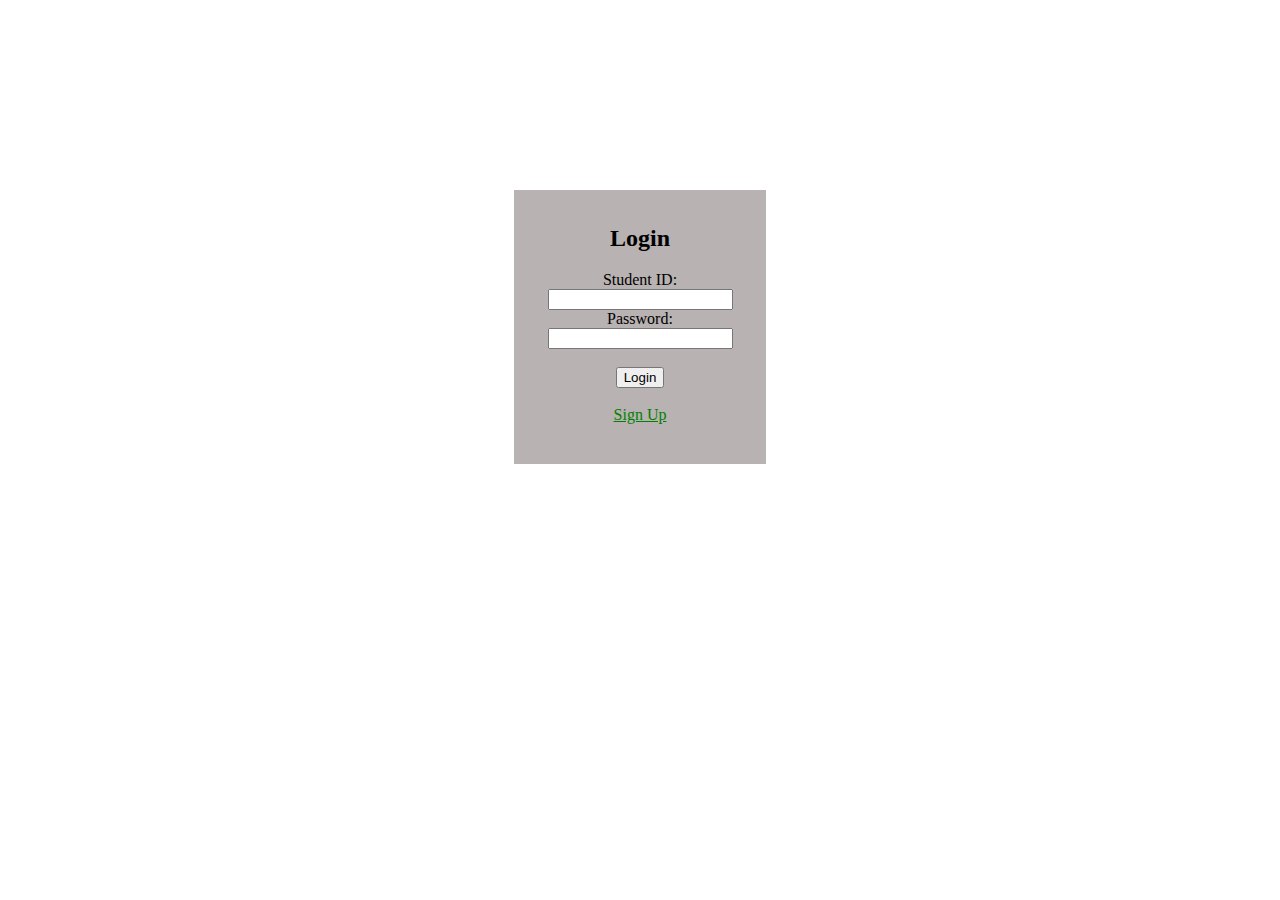
<file: index.html>
<!DOCTYPE html>
<html lang="en">
<head>
<meta charset="UTF-8">
<meta name="viewport" content="width=device-width, initial-scale=1.0">
<title>Login</title>
<link rel="stylesheet" href="Login.css">
</head>
<body>

<form id="loginForm">
    <h2>Login</h2>
    <label for="username">Student ID:</label><br>
    <input type="text" id="username" name="username"><br>
    <label for="password">Password:</label><br>
    <input type="password" id="password" name="password"><br><br>
    <button type="button" onclick="validateLogin()">Login</button>
    <br>
    <br>
    <a href="SignUp.html">Sign Up</a>
</form>

<script>
function validateLogin() {
  var username = document.getElementById("username").value;
  var password = document.getElementById("password").value;
  if (username === "admin" && password === "password") {
    window.location.href = "Homepage.html";
  } else {
    alert("Invalid Student ID or Password. Please try again.");
  }
}
</script>

</body>
</html>
</file>
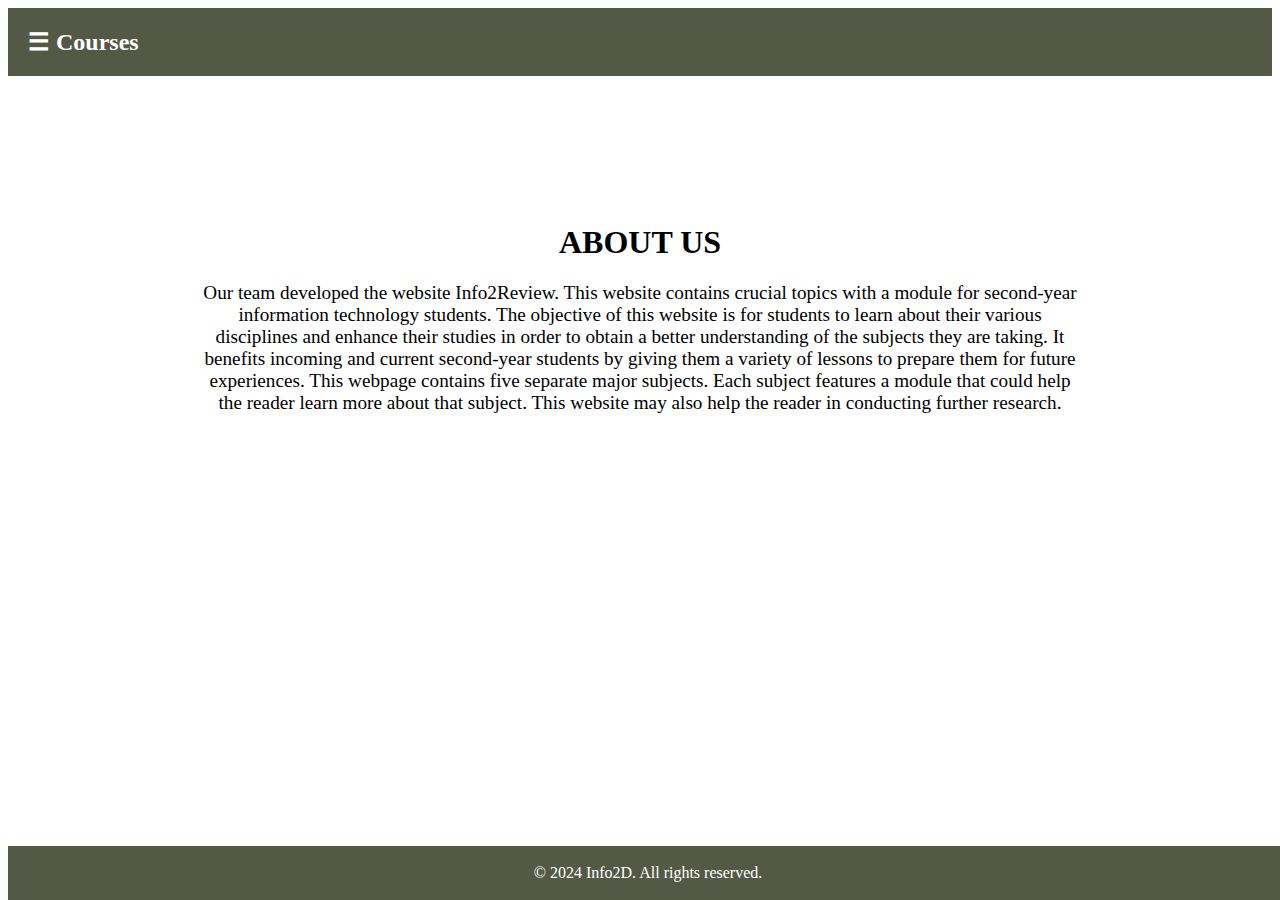
<file: About.html>
<!DOCTYPE html>
<html lang="en">
<head>
    <meta charset="UTF-8">
    <meta http-equiv="X-UA-Compatible" content="IE=edge">
    <meta name="viewport" content="width=device-width, initial-scale=1.0">
    <title>Courses</title>
    <!-- Icon -->
    <link rel="website icon" type="jpg" href="icon.jpg">
    <link rel="stylesheet" href="Home.css">
</head>
<body>
  <!--Header-->
  <div id="header">
      <div id="mySidenav" class="sidenav">
        <a href="javascript:void(0)" class="closebtn" onclick="closeNav()">&times;</a>
        <a href="Homepage.html">Home</a>
        <a href="home.html">Reviewer</a>
        <a href="About.html">About Us</a>
        <a href="Contact.html">Contact</a>
      </div>
      <span onclick="openNav()">&#9776; Courses</span>
      <script src="Navigation.js"></script>
  </div>
  <h1 style="text-align: center; padding-top: 10%">ABOUT US</h1>
  <p style="text-align: center; font-size: larger; margin-left: 15%; margin-right: 15%;">Our team developed the website Info2Review. This website contains crucial topics with a module for second-year information technology students. The objective of this website is for students to learn about their various disciplines and enhance their studies in order to obtain a better understanding of the subjects they are taking. It benefits incoming and current second-year students by giving them a variety of lessons to prepare them for future experiences. This webpage contains five separate major subjects. Each subject features a module that could help the reader learn more about that subject. This website may also help the reader in conducting further research.</p>
  <script src="Navigation.js"></script>
</body>
    <!--Footer-->
    <footer>
      <p>&copy; 2024 Info2D. All rights reserved.</p>
    </footer>
</body>
</html>
</file>
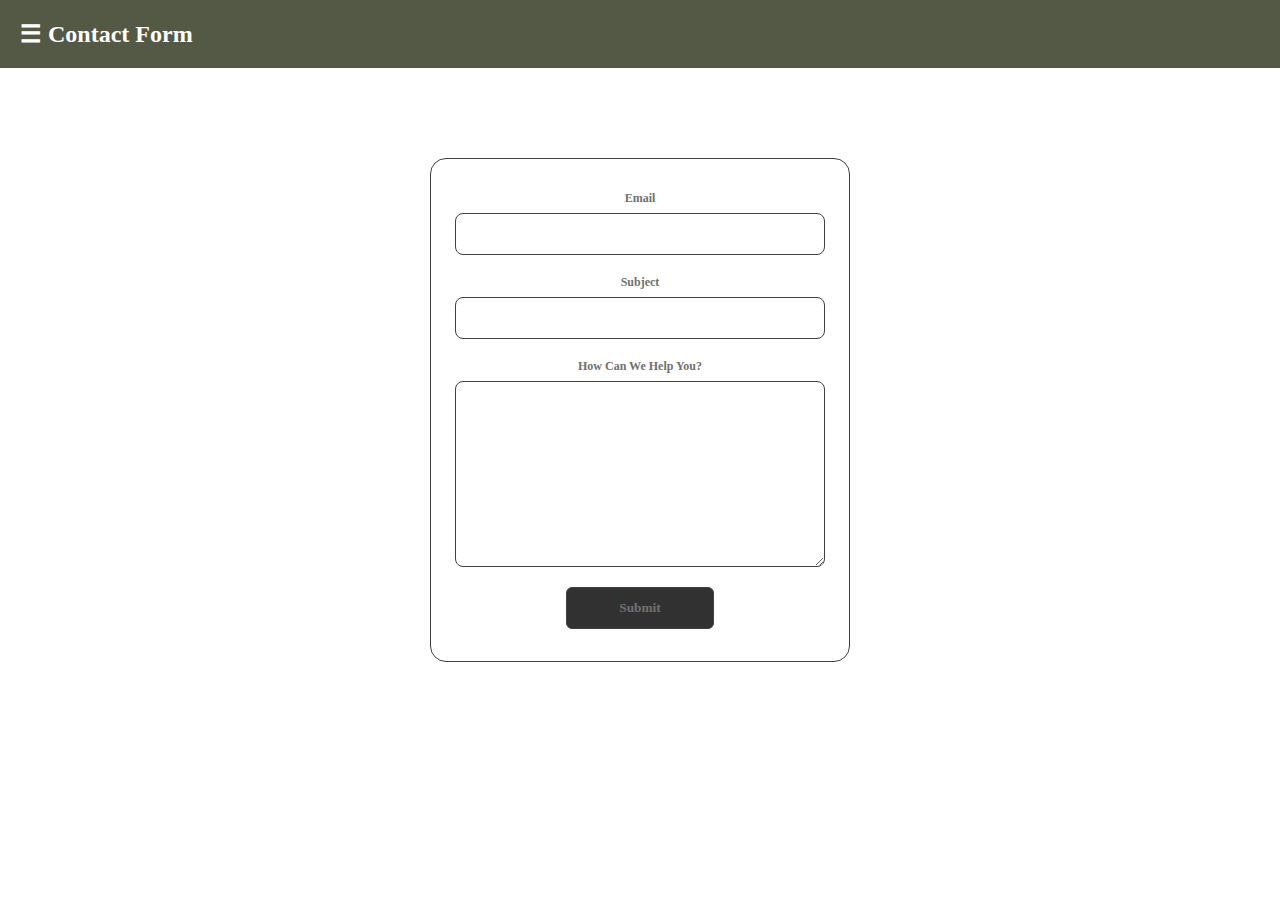
<file: Contact.html>
<!DOCTYPE html>
<html lang="en">
<head>
    <meta charset="UTF-8">
    <meta http-equiv="X-UA-Compatible" content="IE=edge">
    <meta name="viewport" content="width=device-width, initial-scale=1.0">
    <title>Contact Form</title>
    <link rel="website icon" type="jpg" href="icon.jpg">
    <link rel="stylesheet" href="Contact.css">
</head>
<body>
    <div id="header">
        <div id="mySidenav" class="sidenav">
          <a href="javascript:void(0)" class="closebtn" onclick="closeNav()">&times;</a>
          <a href="Homepage.html">Home</a>
          <a href="home.html">Reviewer</a>
          <a href="About.html">About Us</a>
          <a href="Contact.html">Contact</a>
        </div>
        <span onclick="openNav()">&#9776; Contact Form</span>
        <script src="Navigation.js"></script>
    </div>
<center>
    <div id="content" class="form-container">
        <form class="form">
            <div class="form-group">
                <label for="email">Email</label>
                <input type="email" id="email" name="email" required="">
            </div>
            <div class="form-group">
                <label for="subject">Subject</label>
                <input type="text" id="subject" name="subject" required="">
            </div>
            <div class="form-group">
                <label for="message">How Can We Help You?</label>
                <textarea name="message" id="message" rows="10" cols="50" required=""></textarea>
            </div>
            <div class="button">
                <button class="form-submit-btn" type="submit">Submit</button>
            </div>
        </form>
    </div>
</center>
    <script src="Contact.js"></script>

</body>

</html>
</file>
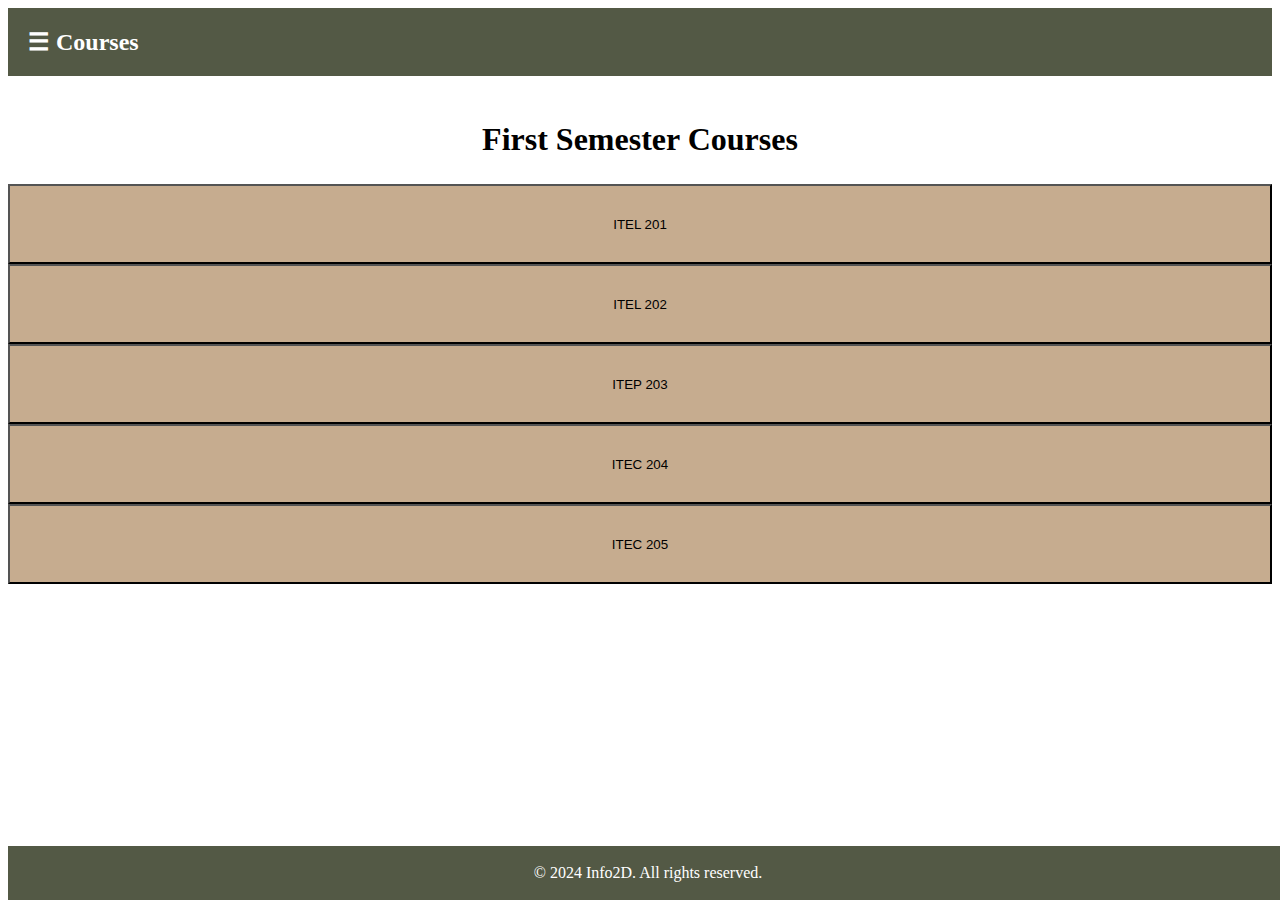
<file: home.html>
<!DOCTYPE html>
<html lang="en">
<head>
    <meta charset="UTF-8">
    <meta http-equiv="X-UA-Compatible" content="IE=edge">
    <meta name="viewport" content="width=device-width, initial-scale=1.0">
    <title>Courses</title>
    <!-- Icon -->
    <link rel="website icon" type="jpg" href="icon.jpg">
    <link rel="stylesheet" href="Home.css">
</head>
<body>
  <!--Header-->
  <div id="header">
      <div id="mySidenav" class="sidenav">
        <a href="javascript:void(0)" class="closebtn" onclick="closeNav()">&times;</a>
        <a href="Homepage.html">Home</a>
        <a href="home.html">Reviewer</a>
        <a href="About.html">About Us</a>
        <a href="Contact.html">Contact</a>
      </div>
      <span onclick="openNav()">&#9776; Courses</span>
      <script src="Navigation.js"></script>
  </div>
  <!--Contents-->
  <div id="Courses">
      <br>
      <h2 style="font-size: 2em;">First Semester Courses</h2>
      <div>
          <button type="button" class="collapsible">ITEL 201</button>
          <div class="content">
              <button class="Lessons" onclick="ITEL201P1()">Part 1</button>
              <button class="Lessons" onclick="ITEL201P2()">Part 2</button>
              <button class="Lessons" onclick="ITEL201P3()">Part 3</button>
              <button class="Lessons" onclick="ITEL201P4()">Part 4</button>
              <button class="Lessons" onclick="ITEL201P5()">Part 5</button>
              <button class="Lessons" onclick="ITEL201P6()">Part 6</button>
              <button class="Lessons" onclick="ITEL201P7()">Part 7</button>
              <button class="Lessons" onclick="ITEL201P8()">Part 8</button>
          </div>
      </div>
      <div>
          <button type="button" class="collapsible">ITEL 202</button>
          <div class="content">
            <button class="Lessons" onclick="ITEL202P1()">Part 1</button>
            <button class="Lessons" onclick="ITEL202P2()">Part 2</button>
            <button class="Lessons" onclick="ITEL202P3()">Part 3</button>
            <button class="Lessons" onclick="ITEL202P4()">Part 4</button>
            <button class="Lessons" onclick="ITEL202P5()">Part 5</button>
            <button class="Lessons" onclick="ITEL202P6()">Part 6</button>
          </div>
      </div>
      <div>
          <button type="button" class="collapsible">ITEP 203</button>
          <div class="content">
            <button class="Lessons" onclick="ITEP203P1()">Part 1</button>
            <button class="Lessons" onclick="ITEP203P2()">Part 2</button>
            <button class="Lessons" onclick="ITEP203P3()">Part 3</button>
            <button class="Lessons" onclick="ITEP203P4()">Part 4</button>
            <button class="Lessons" onclick="ITEP203P5()">Part 5</button>
            <button class="Lessons" onclick="ITEP203P6()">Part 6</button>
          </div>
      </div>
      <div>
          <button type="button" class="collapsible">ITEC 204</button>
          <div class="content">
            <button class="Lessons" onclick="ITEC204P1()">Part 1</button>
            <button class="Lessons" onclick="ITEC204P2()">Part 2</button>
            <button class="Lessons" onclick="ITEC204P3()">Part 3</button>
            <button class="Lessons" onclick="ITEC204P4()">Part 4</button>
          </div>
      </div>
      <div>
          <button type="button" class="collapsible">ITEC 205</button>
          <div class="content">
            <button class="Lessons" onclick="ITEC205P1()">Part 1</button>
            <button class="Lessons" onclick="ITEC205P2()">Part 2</button>
            <button class="Lessons" onclick="ITEC205P3()">Part 3</button>
            <button class="Lessons" onclick="ITEC205P4()">Part 4</button>
          </div>
      </div>
      <br>
      <br>
  </div>
  <script src="Navigation.js"></script>
</body>
    <!--Footer-->
    <footer>
      <p>&copy; 2024 Info2D. All rights reserved.</p>
    </footer>
</body>
</html>
</file>
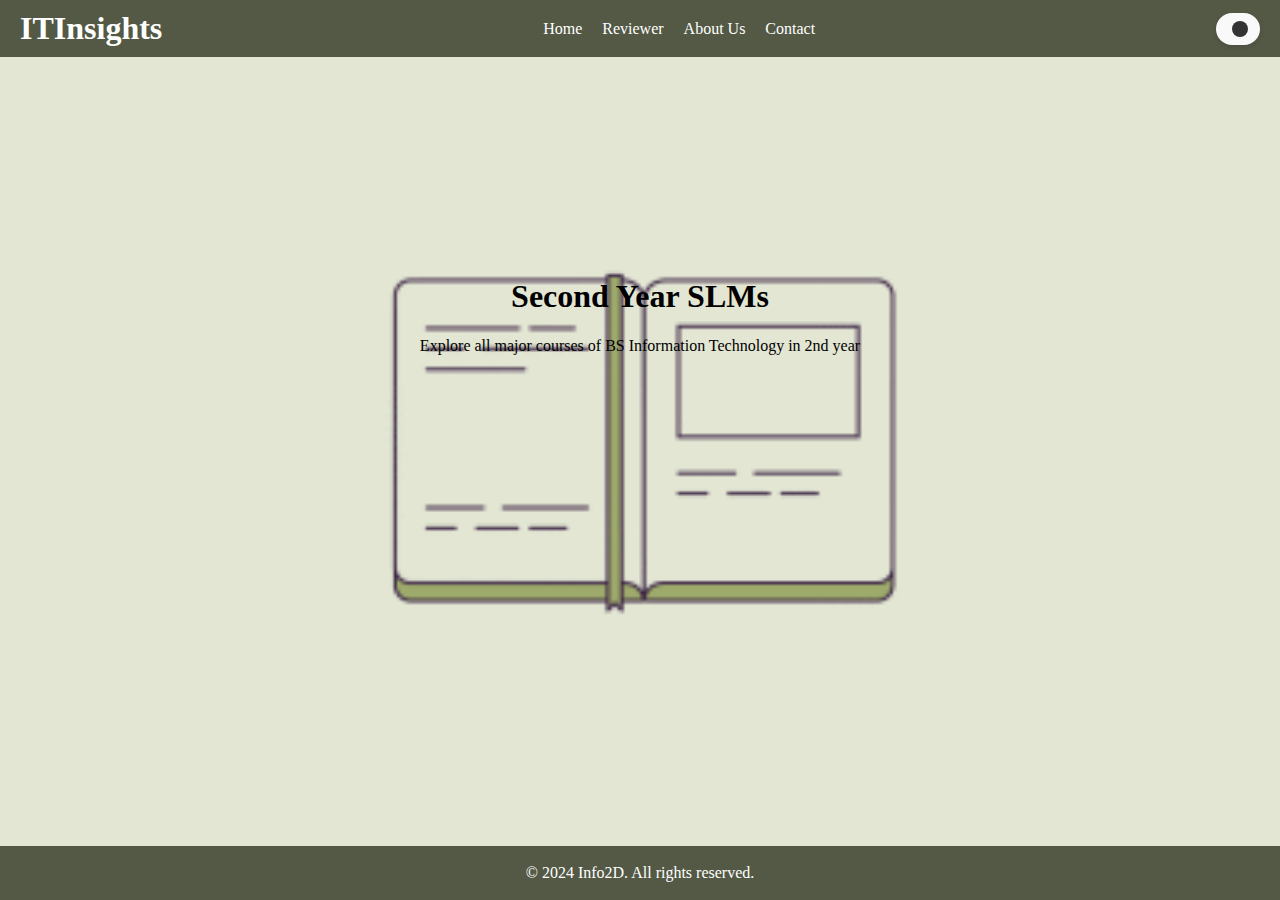
<file: Homepage.html>
<!DOCTYPE html>
<html lang="en">
<head>
    <meta charset="UTF-8">
    <meta name="viewport" content="width=device-width, initial-scale=1.0">
    <title>Homepage</title>
    <link rel="stylesheet" href="Styles.css">
    <link rel="stylesheet" href="https://cdnjs.cloudflare.com/ajax/libs/font-awesome/5.15.4/css/all.min.css" integrity="sha512-fFbuI8p6dCM/gjzEBcgqm+S9ukJDCcUgdm/szHzjsXgJ3aY6O3+tQ4g3u6dz++26ScF9Zm+wvKGOZO0Hbn5rJQ==" crossorigin="anonymous" referrerpolicy="no-referrer" />
</head>
<body>
    <!-- Navigation Bar -->
    <nav>
        <div class="logo">
            <a href="Homepage.html">ITInsights</a>
        </div>
        <ul class="nav-links">
            <li><a href="#">Home</a></li>
            <li><a href="home.html">Reviewer</a></li>
            <li><a href="About.html">About Us</a></li>
            <li class="dropdown">
                <a href="#" class="dropbtn">Contact</a>
                <div class="dropdown-content">
                    <a href="Contact.html">Contact Form</a>
                    <a href="#">Facebook</a>
                    <a href="#">Instagram</a>
                    <a href="#">Twitter</a>
                </div>
            </li>
        </ul>
        <div class="search-box">
            <input type="text" placeholder="Search...">
            <button>
                <i class="fas fa-search"></i>
            </button>    
        </div>
    </nav>
    

    <!-- Main Content -->
    <div class="main-content">
        <h1>Second Year SLMs</h1>
        <p>Explore all major courses of BS Information Technology in 2nd year</p>
    </div>

    <!-- Footer -->
    <footer>
        <p>&copy; 2024 Info2D. All rights reserved.</p>
    </footer>
</body>
</html>
</file>
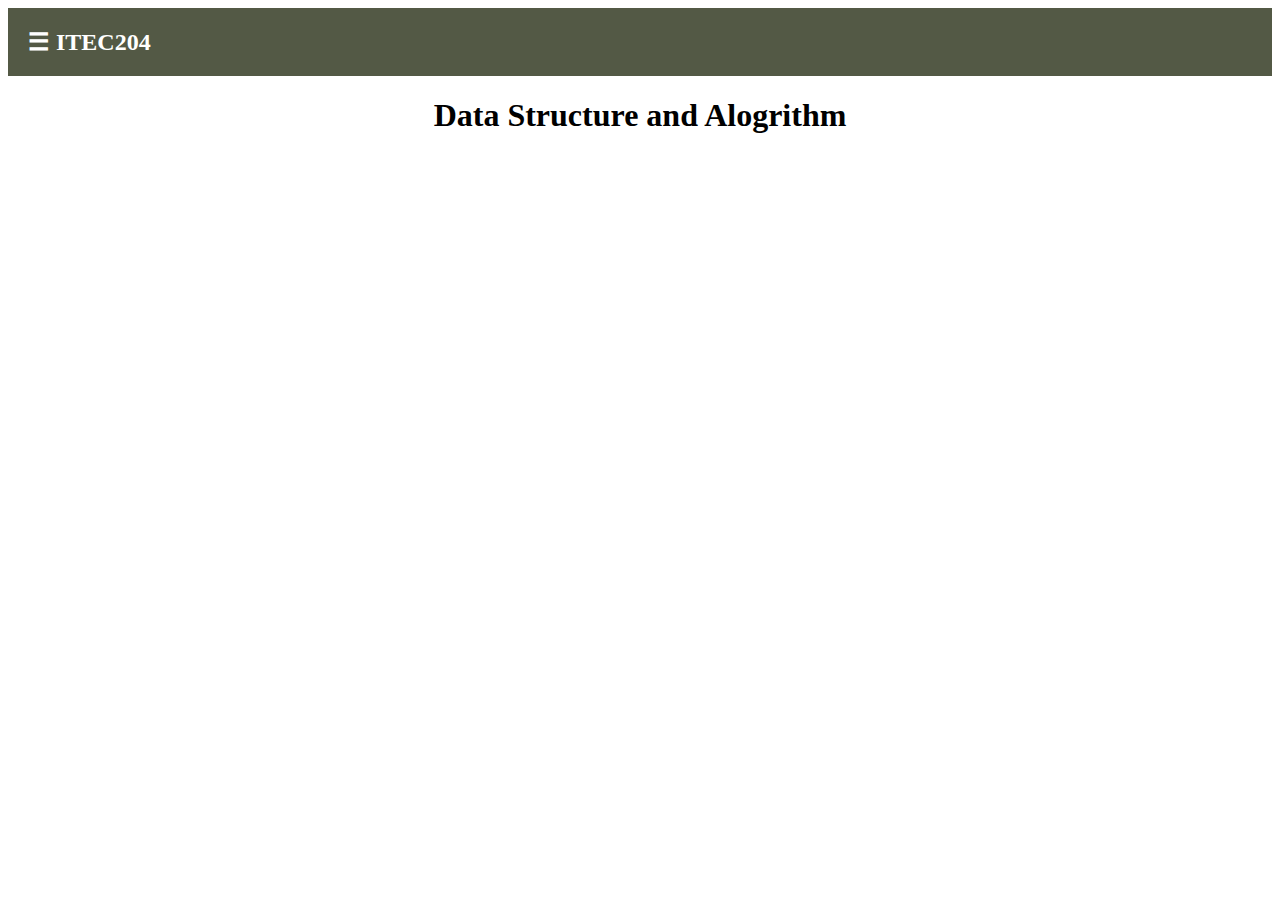
<file: ITEC204.html>
<!DOCTYPE html>
<html lang="en">
<head>
    <meta charset="UTF-8">
    <meta http-equiv="X-UA-Compatible" content="IE=edge">
    <meta name="viewport" content="width=device-width, initial-scale=1.0">
    <title>ITEC204</title>
    <link rel="website icon" type="jpg" href="icon.jpg">
    <link rel="stylesheet" href="ITEC204.css">
</head>
<body>
  <!--Header-->
  <div id="header">
    <div id="mySidenav" class="sidenav">
      <a href="javascript:void(0)" class="closebtn" onclick="closeNav()">&times;</a>
      <a href="Homepage.html">Home</a>
        <a href="home.html">Reviewer</a>
        <a href="About.html">About Us</a>
        <a href="Contact.html">Contact</a>
    </div>
    <span onclick="openNav()">&#9776; ITEC204</span>
    <script src="Navigation.js"></script>
</div>
  <!--Contents-->
  <div id = "content">
      <h1 style="text-align: center;">Data Structure and Alogrithm</h1>
    <div id = "P1ITEC204">
        <h1 style="text-align: center;"> <b>Part 1</b></h1>
        <p>
            <b>Variable</b><br>
            A symbol or name that stands for a value.<br>
            A variable is a value that can change.<br>
            Variables provide temporary storage for information that will be needed during the lifespan of the computer program (or application).<br>
            Example: <i>z = x + y</i><br>
            This is an example of programming expression.<br>
            x, y, and z are variables.<br>
            Variables can represent numeric values, characters, or character strings.<br>
            In a program, every variable has:<br>
            <b>Name (Identifier)</b><br>
            <b>Data Type</b><br>
            <b>Size</b><br>
            <b>Value</b><br><br>

            <b>Data types</b><br>
            A data type specifies the size and type of variable values. It is important to use the correct data type for the corresponding variable; to avoid errors, to save time and memory, but it will also make your code more maintainable and readable.<br>
            <b>Data Types</b><br>
            - <b>System-defined data types (also called Primitive data types)</b><br>
            - <b>User-defined data types</b><br><br>

            <b>System-defined data types</b><br>
            Data types that are defined by the system.<br>
            The primitive data types provided by many programming languages are: <i>int</i>, <i>float</i>, <i>char</i>, <i>double</i>, <i>bool</i>, etc.<br>
            The number of bits allocated for each primitive data type depends on the programming languages, the compiler and the operating system.<br><br>

            <b>User-defined data types</b><br>
            If the system-defined data types are not enough, then most programming languages allow the users to define their own data types (e.g., structures in C/C++ and classes in Java).<br><br>

            <b>Data Structures</b><br>
            A particular way of storing and organizing data in a computer so that it can be used efficiently.<br>
            A special format for organizing and storing data<br><br>

            <b>Classification of Data Structures</b><br>
            - <b>Linear data structures:</b><br>
            A linear data structure is a structure in which the elements are stored sequentially, and the elements are connected to the previous and the next element. As the elements are stored sequentially, they can be traversed or accessed in a single run. The implementation of linear data structures is easier as the elements are sequentially organized in memory. The data elements in an array are traversed one after another and can access only one element at a time.<br>
            Examples: Array, Queue, Stack, Linked List<br>
            
            - <b>Non-linear data structures:</b><br>
            A non-linear data structure is also another type of data structure in which the data elements are not arranged in a contiguous manner. As the arrangement is non-sequential, the data elements cannot be traversed or accessed in a single run. In the case of a linear data structure, an element is connected to two elements (previous and the next element), whereas, in the non-linear data structure, an element can be connected to more than two elements.<br>
            Examples: Trees and Graphs<br><br>

            <b>Differences between the Linear data structure and non-linear data structure.</b><br>
            <table>
            <tr>
                <td><b>Linear Data structure</b></td>
                <td><b>Non-Linear Data structure</b></td>
            </tr>
            <tr>
                <td>Basic</td>
                <td>Linear Data structure- In this structure, the elements are arranged sequentially or linearly and attached to one another.<br>
                    Non-Linear Data structure- In this structure, the elements are arranged hierarchically or non-linear manner.</td>
            </tr>
            <tr>
                <td>Types</td>
                <td>Linear Data structure- Arrays, linked list, stack, queue are the types of a linear data structure.<br>
                    Non-Linear Data structure- Trees and graphs are the types of a non-linear data structure.</td>
            </tr>
            <tr>
                <td>Implementation</td>
                <td>Linear Data structure- Due to the linear organization, they are easy to implement.<br>
                    Non-Linear Data structure- Due to the non-linear organization, they are difficult to implement.</td>
            </tr>
            <tr>
                <td>Traversal</td>
                <td>Linear Data structure- As linear data structure is a single level, so it requires a single run to traverse each data item.<br>
                    Non-Linear Data structure-The data items in a non-linear data structure cannot be accessed in a single run. It requires multiple runs to be traversed.</td>
            </tr>
            <tr>
                <td>Arrangement</td>
                <td>Linear Data structure- Each data item is attached to the previous and next items.<br>
                    Non-Linear Data structure- Each item is attached to many other items.</td>
            </tr>
            <tr>
                <td>Levels</td>
                <td>Linear Data structure- This data structure does not contain any hierarchy, and all the data elements are organized in a single level.<br>
                    Non-Linear Data structure- In this, the data elements are arranged in multiple levels.</td>
            </tr>
            <tr>
                <td>Memory utilization</td>
                <td>Linear Data structure- In this, the memory utilization is not efficient.<br>
                    Non-Linear Data structure- In this, memory is utilized in a very efficient manner.</td>
            </tr>
            <tr>
                <td>Time complexity</td>
                <td>Linear Data structure- The time complexity of linear data structure increases with the increase in the input size.<br>
                    Non-Linear Data structure- The time complexity of non-linear data structure often remains same with the increase in the input size.</td>
            </tr>
            <tr>
                <td>Applications</td>
                <td>Linear data structures are mainly used for developing the software.<br>
                    Non-linear data structures are used in image processing and Artificial Intelligence.</td>
            </tr>
            </table><br><br>

            <b>Abstract Data Types (ADT)</b><br>
            A set of data values and associated operations that are precisely specified independent of any particular implementation.<br>
            Commonly used ADTs include: Linked Lists, Stacks, Queues, Priority Queues, Binary Trees, Dictionaries etc.<br>
            For example, stack uses LIFO (Last-In-First-Out) mechanism while storing the data in data structures. The last element inserted into the stack is the first element that gets deleted. Common operations of it are: creating the stack, pushing an element onto the stack, popping an element from stack, finding the current top of the stack, finding number of elements in the stack, etc.<br>
            Some operations in Queue are the following:<br>
            - <i>isFull()</i>: This is used to check whether queue is full or not<br>
            - <i>isEmpty()</i>: This is used to check whether queue is empty or not<br>
            - <i>insert(x)</i>: This is used to add x into the queue at the rear end<br>
            - <i>delete()</i>: This is used to delete one element from the front end of the queue<br>
            - <i>size()</i>: This function is used to get number of elements present into the queue<br><br>

            <b>Algorithms</b><br>
            A finite set of instructions which, if followed, accomplish a particular task.<br>
            An algorithm is the step-by-step unambiguous instructions to solve a given problem.<br>
            Typically, an algorithm takes an input data and produces an output based upon it.<br><br>

            Let us consider the problem of preparing an omelette. To prepare an omelette, we follow the steps given below:<br>
            Get the frying pan.<br>
            Get the oil.<br>
            Do we have oil?<br>
            If yes, put it in the pan.<br>
            If no, do we want to buy oil?<br>
            If yes, then go out and buy.<br>
            If no, we can terminate.<br>
            Turn on the stove, etc...<br><br>

            <b>Expressing an Algorithm</b><br>
            - <i>Natural Language</i>: verbose and ambiguous and are rarely used for complex or technical algorithm (e.g., English or French)<br>
            - <i>Pseudocode</i>: English-like syntax that resembles a programming language<br>
            - <i>Flowchart</i>: graphical representation of an algorithm<br>
            - <i>Programming language</i>: expressing algorithm in a form that can be executed by a computer (e.g., FORTRAN, C, Pascal, Java, PHP, etc.)<br><br>

            <b>Algorithm Criteria</b><br>
            - Input: there are zero or more quantities which are externally supplied;<br>
            - Output: at least one quantity is produced;<br>
            - Definiteness: each instruction must be clear and unambiguous;<br>
            - Finiteness: if we trace out the instructions of an algorithm, then for all cases the algorithm will terminate after a finite number of steps;<br>
            - Effectiveness: every instruction must be sufficiently basic that it can in principle be carried out by a person using only pencil and paper. It is not enough that each operation be definite, but it must also be feasible.<br><br>

            <b>Fundamental questions about algorithms</b><br>
            Given an algorithm to solve a particular problem, we are naturally led to ask:<br>
            - What is it supposed to do? (Specification)<br>
            - Does it really do what it is supposed to do? (Verification)<br>
            - How efficiently does it do it? (Performance Analysis)<br><br>

            <b>Why the Analysis of Algorithms?</b><br>
            In computer science, multiple algorithms are available for solving the same problem (for example, a sorting problem has many algorithms, like insertion sort, selection sort, quick sort and many more). Algorithm analysis helps us to determine which algorithm is most efficient in terms of time and space consumed.<br><br>

            <b>Goal of the Analysis of Algorithms</b><br>
            The goal of the analysis of algorithms is to compare algorithms (or solutions) mainly in terms of running time but also in terms of other factors (e.g., memory, developer effort, etc.)<br><br>

            <b>What is Sorting Algorithm?</b><br>
            Sorting is a process of ordering or placing a list of elements from a collection in some kind of order. It can be done in ascending and descending order. It arranges the data in a sequence which makes searching easier.<br><br>

            Sorting Algorithm is used to reorganize a given array or list elements using a comparison operator.<br><br>

            <b>Main Application of Sorting Algorithm</b><br>
            - Finding the median of a set of keys<br>
            - Organizing items by price on a retail website<br>
            - Determining the order of sites on a search engine<br>
            - In library, keep the books organized<br>
            - Arranging numbers in ascending and descending order<br><br>

            <b>Sorting Process</b><br>
            As humans, we can do this by lining up the items.<br>
            Computers not like humans can visually compare things two items at once.<br>
            It uses two steps to execute over and over until data are sorted.<br>
            - Compare the two items<br>
            - Swap the two items or copy one item but still; the details are handled in different ways<br><br>

            <b>Main Types of Sorting Algorithm</b><br>
            - Bubble Sort<br>
            - Selection Sort<br>
            - Insertion Sort<br><br>

            <b>Bubble Sort Algorithm</b><br>
            The simplest in sorting process. This sorting algorithm is comparison-based algorithm in which each pair of adjacent elements is compared and the elements are swapped if they are not in order. This algorithm is not suitable for large data sets as its average and worst-case complexity are of Ο(n2) where n is the number of items.<br><br>

            <b>Selection Sort Algorithm</b><br>
            Selection sort is a simple sorting algorithm. This sorting algorithm is an in-place comparison-based algorithm in which the list is divided into two parts, the sorted part at the left end and the unsorted part at the right end. Initially, the sorted part is empty and the unsorted part is the entire list.<br>
            The smallest element is selected from the unsorted array and swapped with the leftmost element, and that element becomes a part of the sorted array. This process continues moving unsorted array boundary by one element to the right.
            This algorithm is not suitable for large data sets as its average and worst case complexities are of Ο(n2), where n is the number of items.<br><br>

            <b>How Selection Sort Works?</b><br>
            - Find the minimum value in the list<br>
            - Swap it with the value in the first position<br>
            - Repeat the steps for the remainder of the list starting the next position after the swapping to the first position.<br><br>

            <b>Insertion Sort Algorithm</b><br>
            This is an in-place comparison-based sorting algorithm. Here, a sub-list is maintained which is always sorted. For example, the lower part of an array is maintained to be sorted. An element which is to be inserted in this sorted sub-list, has to find its appropriate place and then it has to be inserted there. Hence the name, insertion sort.
            The array is searched sequentially and unsorted items are moved and inserted into the sorted sub-list (in the same array). This algorithm is not suitable for large data sets as its average and worst-case complexity are of Ο(n2), where n is the number of items.<br><br>

            <b>How Insertion Works?</b><br>
            - If it is the first element, it is already sorted. return 1;<br>
            - Pick the next element<br>
            - Compare with all elements in the sorted sub-list<br>
            - Shift all the elements in the sorted sub-list that is greater than the value to be sorted<br>
            - Insert the value<br>
            - Repeat until the list is sorted<br><br>

            <b>Sorting is the process of arranging or segregating a group according to its sequence or set.</b><br>
            <b>Bubble Sort</b> is used in sorting small list by comparing each item and start at the leftmost end of the list.<br>
            <b>Selection Sort</b> performs numerous comparisons but fewer data movements.<br>
            The <b>Insertion Sort</b> does not perform exchanges items larger than the target slide to the right until the algorithm reaches the insertion point.<br>
        </p>
    </div>
    <div id = "P2ITEC204">
        <h1 style="text-align: center;"> <b>Part 2</b></h1>
        <p>
            <b>Array</b><br>
            An array is an indexed sequence of components. Typically, the array occupies sequential storage locations. The length of the array is determined when the array is created, and cannot be changed. Each component of the array has a fixed, unique index.<br>
            Arrays work as collections of items. You can use them to gather items in a single group and perform various operations on them, e.g., sorting. Besides that, several methods within the framework work on arrays, to make it possible to accept a range of items instead of just one.<br>
            <br>
            <b>Array Index</b><br>
            Array indices are integers. The bracket notation a[i] is used (and not overloaded).<br>
            Bracket operator performs bounds checking. An array of length n has bounds 0 and n-1.<br>
            Any component of the array can be inspected or updated by using its index<br>
            <code>int[] a = new int[10];<br>
            int[] b = a;<br>
            int[] c = new int[3] {1,2,3};</code><br>
            Arrays are homogeneous. However, an array of an object type may contain objects of any subtype of that object. For example, an array of <b>Animal</b> may contain objects of type <b>Cat</b> and objects of type <b>Dog</b>. An array of <b>Object</b> may contain any type of object (but cannot contain primitives)<br>
            <br>
            <b>Declaring Array</b><br>
            Arrays are declared much like variables, with a set of [] brackets after the datatype, like this:<br>
            <code>string[] names;</code><br>
            You need to instantiate the array to use it, which is done like this:<br>
            <code>string[] names = new string[2];</code><br>
            The number (2) is the size of the array, that is, the number of items we can put in it. Putting items into the array is pretty simple as well:<br>
            <code>names[0] = "John Doe";</code><br>
            The for loop is good with arrays as well, for instance, if you need to count each item, like this:<br>
            <code>for(int i = 0; i < names.Length; i++)<br>
            Console.WriteLine("Item number " + i + ": " + names[i]);</code><br>
            It's actually very simple. We use the Length property of the array to decide how many times the loop should iterate, and then we use the counter (i) to output where we are in the process, as well as get the item from the array. Just like we used a number, a so-called index, to put items into the array, we can use it to get a specific item out again.<br>
            The Array class contains a bunch of smart methods for working with arrays. This example will use numbers instead of strings, just to try something else, but it could just as easily have been strings.<br>
            Take a look:<br>
            <code>int[] numbers = new int[5] { 4, 3, 8, 0, 5 };</code><br>
            With one line, we have created an array with a size of 5, and filled it with 5 integers. By filling the array like this, you get an extra advantage, since the compiler will check and make sure that you don't put too many items into the array. Try adding a number more - you will see the compiler complain about it.<br>
            Actually, it can be done even shorter, like this:<br>
            <code>int[] numbers = { 4, 3, 8, 0, 5 };</code><br>
            This is short, and you don't have to specify a size. The first approach may be easier to read later on though.<br>
            The only real new thing here is the Array.Sort command. It can take various parameters, for various kinds of sorting, but in this case, it simply takes our array. As you can see from the result, our array has been sorted. The Array class has other methods as well, for instance, the Reverse() method.<br>
            The arrays we have used so far have only had one dimension. However, C# arrays can be multidimensional, sometimes referred to as arrays in arrays. Multidimensional arrays come in two flavors with C#: Rectangular arrays and jagged arrays. The difference is that with rectangular arrays, all the dimensions have to be the same size, hence the name rectangular. A jagged array can have dimensions of various sizes.<br>
            <br>
            <b>Implementation of Array in C#</b><br>
            An array is a group of like-typed variables that are referred to by a common name. And each data item is called an element of the array. The data types of the elements may be any valid data type like char, int, float, etc., and the elements are stored in a contiguous location. In C# the allocation of memory for the arrays is done dynamically. And arrays are kind of objects, therefore it is easy to find their size using the predefined functions. The variables in the array are ordered and each has an index beginning from 0. Arrays in C# work differently than they do in C/C++.<br>
            <br>
            <b>Important Points to Remember About Arrays in C#</b><br>
            • In C#, all arrays are dynamically allocated.<br>
            • Since arrays are objects in C#, we can find their length using member length. This is different from C/C++ where we find length using size of operator.<br>
            • A C# array variable can also be declared like other variables with [] after the data type.<br>
            • The variables in the array are ordered and each has an index beginning from 0.<br>
            • C# array is an object of base type System.Array.<br>
            • Default values of numeric array and reference type elements are set to be respectively zero and null.<br>
            • A jagged array element are reference types and are initialized to null.<br>
            • Array elements can be of any type, including an array type.<br>
            • Array types are reference types which are derived from the abstract base type Array. These types implement IEnumerable and for it, they use foreach iteration on all arrays in C#.<br>
            <br>
            <b>Array Properties</b><br>
            IsFixedSize - It is used to get a value indicating whether the Array has a fixed size or not.<br>
            IsReadOnly - It is used to check that the Array is read-only or not.<br>
            IsSynchronized - It is used to check that access to the Array is synchronized or not.<br>
            Length - It is used to get the total number of elements in all the dimensions of the Array.<br>
            LongLength - It is used to get a 64-bit integer that represents the total number of elements in all the dimensions of the Array.<br>
            Rank - It is used to get the rank (number of dimensions) of the Array.<br>
            SyncRoot - It is used to get an object that can be used to synchronize access to the Array.<br>
            <br>
            <b>Array Methods</b><br>
            AsReadOnly<T>(T[]) - It returns a read-only wrapper for the specified array.<br>
            BinarySearch(Array,Int32,Int32,Object) - It is used to search a range of elements in a one-dimensional sorted array for a value.<br>
            BinarySearch(Array,Object) - It is used to search an entire one-dimensional sorted array for a specific element.<br>
            Clear(Array,Int32,Int32) - It is used to set a range of elements in an array to the default value.<br>
            Clone() - It is used to create a shallow copy of the Array.<br>
            Copy(Array,Array,Int32) - It is used to copy elements of an array into another array by specifying starting index.<br>
            CopyTo(Array,Int32) - It copies all the elements of the current one-dimensional array to the specified one-dimensional array starting at the specified destination array index.<br>
            CreateInstance(Type,Int32) - It is used to create a one-dimensional Array of the specified Type and length.<br>
            Empty<T>() - It is used to return an empty array.<br>
            Finalize() - It is used to free resources and perform cleanup operations.<br>
            Find<T>(T[],Predicate<T>) - It is used to search for an element that matches the conditions defined by the specified predicate.<br>
            IndexOf(Array,Object) - It is used to search for the specified object and returns the index of its first occurrence in a one-dimensional array.<br>
            Initialize() - It is used to initialize every element of the value-type Array by calling the default constructor of the value type.<br>
            Reverse(Array) - It is used to reverse the sequence of the elements in the entire one-dimensional Array.<br>
            Sort(Array) - It is used to sort the elements in an entire one-dimensional Array.<br>
            ToString() - It is used to return a string that represents the current object.<br>
            <br>
            <b>LINKED LIST</b><br>
            What is linked list?<br>
            A linked list is a data structure, with a sequence of links which contains items. Each link contains a connection to another link. Linked list is the second most-used data structure after array. It is a dynamic data structure whose length can be increased or decreased at runtime.<br>
            Why Linked list?<br>
            Arrays can be used to store linear data of similar types, but arrays have the following limitations.<br>
            • The size of the arrays is fixed: So, we must know the upper limit on the number of elements in advance. Also, generally, the allocated memory is equal to the upper limit irrespective of the usage.<br>
            • Inserting a new element in an array of elements is expensive because the room has to be created for the new elements and to create room existing elements have to be shifted.<br>
            For example, in a system, if we maintain a sorted list of IDs in an array id [ ].<br>
            id [] = [1000, 1010, 1050, 2000, 2040].<br>
            And if we want to insert a new ID 1005, then to maintain the sorted order, we have to move all the elements after 1000 (excluding 1000).<br>
            Deletion is also expensive with arrays until unless some special techniques are used. For example, to delete 1010 in id [], everything after 1010 has to be moved.<br>
            <br>
            <b>Advantages of Linked List over arrays</b><br>
            • Dynamic size<br>
            • Ease of insertion/deletion<br>
            <br>
            <b>Disadvantages:</b><br>
            • Random access is not allowed. We have to access elements sequentially starting from the first node. So, we cannot do binary search with linked lists efficiently with its default implementation. Read about it here.<br>
            • Extra memory space for a pointer is required with each element of the list.<br>
            • Not cache friendly. Since array elements are contiguous locations, there is locality of reference which is not there in case of linked lists.<br>
            <br>
            How linked lists are arranged in memory?<br>
            Linked list basically consists of memory blocks that are located at random memory locations. Now, one would ask how are they connected or how they can be traversed? Well, they are connected through pointers. Usually, a block in a linked list is represented through a structure.<br>
            A linked list is a linear data structure where each element is a separate object. Each element (we will call it a node) of a list is comprising of two items - the data and a pointer to the next node. The last node has a reference to null. The entry point into a linked list is called the head of the list. It should be noted that head is not a separate node, but the reference to the first node.<br>
            If the list is empty then the head is a null reference.<br>
            <br>
            <b>Types of Linked List</b><br>
            • Singly-linked List<br>
            • Doubly-linked List<br>
            <br>
            <b>Singly Linked List</b><br>
            In a singly Linked List, each element is represented as a structure called Node. Each Node is divided into two parts:<br>
            • Data Field - data field is used to contain the value of the element.<br>
            • Pointer Field - The pointer field, link or simply reference contains the address of the next node in the list of a computer memory which is a number that refers to an object. The next node in the list is called SUCCESSOR. If a node is the last in the list, meaning it has no successor, the pointer field would contain the value NULL.<br>
            <b>NOTE:</b> that there is no limit to the size of a singly-linked list. Adding a node to a linked-list is simply a matter of:<br>
            • Creating a new node.<br>
            • Setting the data field of the new node to the value to be inserted into the list.<br>
            • Assigning the address of the new node to the pointer field of the current last node in the list.<br>
            • Setting the pointer field of the new node to NULL.<br>
            <br>
            <b>Operation in Singly Linked-List</b><br>
            • Insert Node – for every insertion of a node, it is usually inserted at the beginning of the list. This is the simplest approach though it’s also possible to insert nodes anywhere in the list.<br>
            • Search Node – when searching a value existing in a list, it moves along the list then prompts you the address of the node. However, when not found an error will return prompting you that the item can’t be found.<br>
            • Delete Node – specify a value to delete in the list and it performs first the searching before deleting the value. Again, it moves along the list and when found, the algorithm then deletes the value. After deleting the specified value, it then connects the arrow from the previous link straight across to the following link. This is how links are removed: the reference to the preceding link is changed to point to the following link.<br>
            <br>
            <b>Inserting A Node in A Singly-linked List</b><br>
            General Procedure:<br>
            • Create a new node for the element.<br>
            • Set the data field of the new node to the value to be inserted.<br>
            • Insert the node.<br>
            Three Locations in Inserting a New Node:<br>
            • Insert the node at the start of the list (i=1)<br>
            • Insert the node at the end of the list. (i>length of the list)<br>
            • Insert the node at the position i, where l &lt i &lt length of the list <br><br>
            <b>Deleting A Node in A Singly-linked List</b><br>
            There are basically two ways to identify a node to be deleted in a singly-linked list:<br>
            • By Position – the position of the node with respect to the start of the list is specified<br>
            • By Value – the contents of the data field of the node are identified. This method may only be used if the nodes in the list are unique.<br>
            General Procedure:<br>
            • Locate the node.<br>
            • Delete the node.<br>
            • Release the node from memory.<br>
            <br>
            <b>Doubly-linked Lists</b><br>
            A Doubly Linked List (DLL) contains an extra pointer, typically called the previous pointer, together with the next pointer and data which are there in a singly linked list.<br>
            • Each node points to not only successor but the predecessor<br>
            • There are two NULLS: at the first and last nodes in the list<br>
            • Advantage: given a node, it is easy to visit its predecessor. Convenient to traverse lists backward.<br>
            A Doubly Linked List allows you to traverse backward as well as forward through the list. Behind this concept is that each link has two references to other links instead of one. Each node is divided into three:<br>
            • left pointer field<br>
            • data field<br> 
            • right pointer field.<br>
            <br>
            <b>Inserting A Node in A Doubly-linked List</b><br>
            General Procedure:<br>
            • Create a new node for the element.<br>
            • Set the data field of the new node to the value to be inserted.<br>
            • Insert the node<br>
            Three Locations:<br>
            • Insert the node at the start of the list (i=1)<br>
            • Insert the node at the end of the list.(i>length of the list)<br>
            • Insert the node at the position i, where l &lt i &lt length of the list<br>
            <br>
            <b>Deleting A Node in a Doubly-linked List</b><br>
            General Procedure<br>
            • Locate the node.<br>
            • Delete the node.<br>
            • Release the node from memory.<br>
            <br>
            <b>Evaluation/Generalization</b><br>
            • In a linked-list, elements contain links that reference the previous and the successor elements in the list.<br>
            • Each element is a node that consists of a value and a reference (link) to the next node in the sequence.<br>
            • A node with its two fields can reside anywhere in memory.<br>
            • The list maintains a reference variable, front/head that identifies the first element in the sequence. The list ends when the link is null.<br>
            • A singly-linked list is not a direct access structure. It must be accessed sequentially by moving forward one node at a time.<br>
            • Elements in a linked-list are called nodes. These are NODE objects that have two instant variables. The first variable is a value for a node and the second variable is a node reference called next that provides a link to the next node.<br>
            <br>
            <b>Advantages of Linked List</b><br>
            • Linked lists are dynamic data structures. That is, they can grow or shrink during the execution of a program.<br>
            • Efficient memory utilization<br>
            • Insertion and deletion are easier and efficient.<br>
            • Linked lists provide flexibility in inserting a data item at a specified position and deletion of a data item from the given position.<br>
            • Many complex applications can be easily carried out with linked lists.<br>
            <br>
            <b>Disadvantages of Linked List</b><br>
            • More memory: to store an integer number, a node with integer data and address field is allocated. That is more memory space is needed.<br>
            • Access to an arbitrary data item is a little bit cumbersome and also time-consuming<br>
            <br>
            <b>Implementation of LinkedList in C#</b><br>
            A linked list is a linear data structure which stores elements in the non-contiguous location. The elements in a linked list are linked with each other pointers. Or in other words, linked list consists of nodes where each node contains a data field and reference (link) to the next node in the list.<br>
            In C#, LinkedList is the generic type of collection which is defined in System.Collections.Generic namespace<br>
            <br>
            <b>Important Points:</b><br>
            • The LinkedList class implements the: Icollection<T>, Ienumerable<T>, IReadOnlyCollection<T>, Icollection, Ienumerable, IDeserializationCallback, Iserializable interfaces.<br>
            • It also supports enumerators.<br>
            • You can remove nodes and reinsert them, either in the same list or in another list, which results in no additional objects allocated on the heap.<br>
            • Every node in a LinkedList<T> object is of the type LinkedListNode<T>.<br>
            • It does not support chaining, splitting, cycles, or other features that can leave the list in an inconsistent state.<br>
            • If the LinkedList is empty, the First and Last properties contain null.<br>
            • The capacity of a LinkedList is the number of elements the LinkedList can hold.<br>
            • In LinkedList, it is allowed to store duplicate elements but of the same type.<br>
            <br>
            <b>How to create a LinkedList in C#?</b><br>
            A Linked List has 3 constructors which are used to create a LinkedList which are as follows:<br>
            • LinkedList(): This constructor is used to create an instance of the LinkedList class that is empty<br>
            • Linked List(IEnumerable): This constructor is used to create an instance of the LinkedList class that contains elements copied from the specified IEnumerable and has sufficient capacity to accommodate the number of elements copied.<br> 
            • LinkedList(SerializationInfo,StreamingContext(): This constructor is used to create an instance of the LinkedList class that is serializable with the specified SerializationInfo and StreamingContext.<br>
            <b>Create a LinkedList using LinkedList() constructor:</b><br>
            Step 1: Include System.Collections.Generic namespace in your program with the help of using keyword:<br>
            Step 2: Create a LinkedList using LinkedList class as shown below:<br>
            LinkedList <Type_of_linkedlist> linkedlist_name = new LinkedList<Type_of_linkedlist>();<br>
            Step 3: LinkedList provides 4 different methods to add nodes and these methods are:<br>
            <br>
            <b>Methods</b><br>
            AddAfter - This method is used to add a new node or value after an existing node in the LinkedList.<br>
            AddBefore - This method is used to add a new node or value before an existing node in the LinkedList.<br>
            AddFirst - This method is used to add a new node or value at the start of the LinkedList.<br>
            AddLast - This method is used to add a new node or value at the end of the LinkedList.<br>
            In LinkedList, it is allowed to remove elements from the LinkedList. LinkedList<T> class provides 5 different methods to remove elements and the methods are:<br>
            <br>
            <b>Methods</b><br>
            Clear(): This method is used to remove all nodes from the LinkedList.<br>
            Remove(LinkedListNode): This method is used to remove the specified node from the LinkedList.<br>
            Remove(T): This method is used to remove the first occurrence of the specified value from the LinkedList.<br>
            RemoveFirst(): This method is used to remove the node at the start of the LinkedList.<br>
            RemoveLast(): This method is used to remove the node at the end of the LinkedList.<br>
            In linkedList, you can check whether the given value is present or not using the Contains(T) method.
            Contains(T): This method is used to remove all nodes from the LinkedList.<br>
            <br>
            <b>HashSet</b><br>
            A set is a data structure that stores unique elements of the same type in a sorted order. Each value is a key, which means that we access each value using the value itself. With arrays, on the other hand, we access each value by its position in the container (the index). <b>Set</b> is the general interface to a set-like collection, while <b>HashSet</b> is a specific implementation of the Set interface (which uses hash codes, hence the name). Set is a parent interface of all set classes like TreeSet. HashSet is implementation of Set Interface which does not allow duplicate value.<br><br>
            Examples:<br>
            • Spell Checker that checks words as a user types them needs to extremely fast, so it uses a hashset of real words to check if a given word is real or not<br><br>
            <b>Operations In HashSet</b><br>
            • <b>Insert</b><br>
            • Adds item to the indicated place/cell<br>
            • The process is very fast because it only includes one step<br>
            • Every data inserted is placed in the first vacant cell<br>
            • <b>Search</b><br>
            • Another process that the algorithm carries out<br>
            • Moves methodically downwards to search for the item<br>
            • <b>Delete</b><br>
            • The algorithm must first locate the item to delete it<br>
            • The deleted item causes hole in the array<br>
            • Hole – one or more cells that have filled cells above them<br><br>
            <b>HashSet in C#</b><br>
            In C#, HashSet is an unordered collection of unique elements. This collection is introduced in .NET 3.5. It supports the implementation of sets and uses the hash table for storage. This collection is of the generic type collection and it is defined under System.Collections.Generic namespace. It is generally used when we want to prevent duplicate elements from being placed in the collection. The performance of the HashSet is much better in comparison to the list.<br><br>
            <b>Important Points:</b><br>
            • The HashSet class implements the ICollection, IEnumerable, IReadOnlyCollection, ISet, IEnumerable, IDeserializationCallback, and ISerializable interfaces.<br>
            • In HashSet, the order of the element is not defined. You cannot sort the elements of HashSet.<br>
            • In HashSet, the elements must be unique<br>
            • In HashSet, duplicate elements are not allowed.<br>
            • Is provides many mathematical set operations, such as intersection, union, and difference.<br>
            • The capacity of a HashSet is the number of elements it can hold.<br>
            • A HashSet is a dynamic collection means the size of the HashSet is automatically increased when the new elements are added.<br>
            • In HashSet, you can only store the same type of elements.<br><br>
            The HashSet class provides 7 different types of constructors which are used to create a HashSet, here we only use HashSet(), constructor.<br><br>
            <b>HashSet()</b>: It is used to create an instance of the HashSet class that is empty and uses the default equality comparer for the set type.<br><br>
            Step 1: Include System.Collections.Generic namespace in your program with the help of using keyword: <code>using System.Collections.Generic;</code><br>
            Step 2: Create a HashSet using the HashSet class as shown below:<br>
            <code>HashSet<Type_of_hashset> Hashset_name = new HashSet<Type_of_hashset>();</code><br>
            Step 3: If you want to add elements in your HashSet, then use Add() method to add elements in your HashSet. And you can also store elements in your HashSet using collection initializer.<br>
            Step 4: The elements of HashSet is accessed by using a foreach loop.<br><br>
            <b>How to Remove HashSet in C#?</b><br>
            In HashSet, you are allowed to remove elements from the HashSet. HashSet<T> class provides three different methods to remove elements and the methods are:<br>
            • Remove(T): This method is used to remove the specified element from a HashSet object.<br>
            • RemoveWhere(Predicate): This method is used to remove all elements that match the conditions defined by the specified predicate from a HashSet collection.<br>
            • Clear: This method is used to remove all elements from a HashSet object.<br><br>
            <b>Hashset operations</b><br>
            HashSet class also provides some methods that are used to perform different operations on sets. The method is used in a situation where we want to prevent duplicates from being inserted in the collection.<br>
            • UnionWith(IEnumerable): This method is used to modify the current HashSet object to contain all elements that are present in itself, the specified collection, or both.<br>
            • IntersectWith(IEnumerable): This method is used to modify the current HashSet object to contain only elements that are present in that object and in the specified collection.<br>
            • ExceptWith(IEnumerable): This method is used to remove all elements in the specified collection from the current HashSet object.<br>
        </p>
    </div>
    <div id = "P3ITEC204">
        <h1 style="text-align: center;"> <b>Part 3</b></h1>
        <p>
            <b>STACKS AND QUEUES DATA STRUCTURE</b><br><br>
            What is Stack?<br>
            A <b>STACK</b> is an ordered list where all operations are restricted at one end of the list known as the top. A STACK is container of objects that are inserted and removed according to the <b>last-in first-out (LIFO)</b> principle.<br>
            Application of the Stack<br>
            ✓ Infix to Postfix /Prefix conversion<br>
            ✓ “Undo” mechanism in text editors; this operation is accomplished by keeping all text changes in a stack.<br>
            ✓ To reverse a word. You push a given word to stack - letter by letter - and then pop letters from the stack.<br>
            ✓ Forward and backward features in web browsers<br>
            ✓ An "<b>undo</b>" mechanism in text editors; this operation is accomplished by keeping all text changes in a stack.<br>
            ✓ Undo/Redo stacks in Excel or Word.<br>
            <br>
            <b>Stack Operations</b><br>
            Stack operations are restricted to the elements at the top of the stack.<br>
            ✓ <b>Push</b> – Push operation refers to inserting an element in the stack. Since there’s only one position at which the new element can be inserted — Top of the stack, the new element is inserted at the top of the stack.<br>
            ✓ <b>Pop</b>– pop operation refers to the removal of an element. Again, since we only have access to the element at the top of the stack, there’s only one element that we can remove. We just remove the top of the stack.<br>
            ✓ <b>Peek</b> – Peek operation allows the user to see the element on the top of the stack. The stack is not modified in any manner in this operation.<br>
            ✓ <b>Is Empty</b>- Check if stack is empty or not. To prevent performing operations on an empty stack, the programmer is required to internally maintain the size of the stack which will be updated during push and pop operations accordingly. isEmpty() conventionally returns a boolean value: True if size is 0, else False.<br>
            Pushing is the function were placing an item on the top of the stack.<br>
            Popping is the removal of the item from the top. This type of behavior in the list processing is called LIFO (Last-In-First-Out).<br>
            <br>
            <b>Evaluation of Expression</b><br>
            An Expression is made up of operands and operators. The operations to be performed on the operands are described by the associated operator. In evaluating any given expression, operators of a higher precedence are processed first. When two adjacent operators in an expression have the same precedence, evaluation is performed from left to right.<br>
            How can a compiler accept an expression and produce a correct code? The answer is given by the rewriting the expression into a form called the <b>Postfix Notation</b>. Infix Notation is being used in writing all of the expressions. The Infix Notation is characterized by the sequence:<br>
            <b>C + D</b><br>
            The Postfix Notation, on the other hand is characterized by the sequence<br>
            <b>C D +</b><br>
            Postfix notation, also known as <b>reverse Polish notation</b>, is a syntax for mathematical expressions in which the mathematical operator is always placed after the operands. Though postfix expressions are easily and efficiently evaluated by computers, they can be difficult for humans to read. Complex expressions using standard parenthesized infix notation are often more readable than the corresponding postfix expressions. Consequently, we would sometimes like to allow end users to work with infix notation and then convert it to postfix notation for computer processing. Sometimes, moreover, expressions are stored or generated in postfix, and we would like to convert them to infix for the purpose of reading and editing.<br>
            <br>
            <b>Infix Expression</b><br>
            An infix expression may be directly translated into postfix form by beginning with the conversion of the sub-expression with the highest precedence and so on. One important rule to remember when converting expressions is that the order by which the operands appear in the infix expression must be the same when in the postfix form.<br>
            Why postfix representation of the expression?<br>
            Infix expressions are easily readable and solvable by humans whereas the computer cannot differentiate the operators and parenthesis easily so, it is better to convert the expression to postfix(or prefix) form before evaluation. The corresponding expression in postfix form is <b>abc*+d+</b>. The postfix expressions can be evaluated easily using a stack.<br>
            <br>
            <b>Infix to Postfix</b><br>
            An infix expression may be directly translated into postfix form by beginning with the conversion of the sub-expression with the highest precedence and so on.<br>
            Example: The expression 1 + 2 × 3 is interpreted to have the value 1 + (2 × 3) = 7, and not (1 + 2) × 3 = 9<br>
            Order of Precedence or Operations<br>
            <b>PEMDAS=Parenthesis Exponents Multiplication Division Addition Subtraction</b>.<br>
            How to convert an Infix expression to Postfix expression using Stack<br>
            1. Scan all the symbols one by one from left to right in the given Infix Expression.<br>
            2. If the reading symbol is an operand, then immediately append it to the Postfix Expression.<br>
            3. If the reading symbol is left parenthesis ‘( ‘, then Push it onto the Stack.<br>
            4. If the reading symbol is right parenthesis ‘)’, then Pop all the contents of the stack until the respective left parenthesis is popped and append each popped symbol to Postfix Expression.<br>
            5. If the reading symbol is an operator (+, –, *, /), then Push it onto the Stack. However, first, pop the operators which are already on the stack that have higher or equal precedence than the current operator and append them to the postfix. If an open parenthesis is there on top of the stack then push the operator into the stack.<br>
            6. If the input is over, pop all the remaining symbols from the stack and append them to the postfix.<br>
            <br>
            <b>Postfix to Infix</b><br>
            How to convert Postfix expression to Infix expression using Stack<br>
            1. Start Iterating the given Postfix Expression from Left to right If Character is operand then push it into the stack.<br>
            2. If Character is operator then pop top 2 Characters which is operands from the stack.<br>
            3. After popping create a string in which coming operator will be in between the operands.<br>
            4. push this newly created string into stack.<br>
            5. Above process will continue till expression have characters left<br>
            <br>
            <b>Evaluation/Generalization</b><br>
            ✓ In Stack, only one data item can be accessed, it is the last item inserted.<br>
            ✓ Stacks are also useful in implementing recursion.<br>
            ✓ The important stack operations are pushing (inserting) an item onto top of the stack and popping (removing) the item that’s on the top.<br>
            ✓ The efficiency of stack is that no comparisons or moves are necessary to perform any operations of it.<br>
            Stack represents a last-in, first out collection of objects. It is used when you need a last-in, first-out access to items. When you add an item in the list, it is called pushing the item and when you remove it, it is called popping the item. This class comes under <b>System.Collections</b> namespace<br>
            Characteristics of Stack Class:<br>
            ✓ The capacity of a Stack is the number of elements the Stack can hold. As elements are added to a Stack, the capacity is automatically increased as required through reallocation.<br>
            ✓ If Count is less than the capacity of the stack, Push is an O(1) operation. If the capacity needs to be increased to accommodate the new element, Push becomes an O(n) operation, where n is Count. Pop is an O(1) operation.<br>
            ✓ Stack accepts null as a valid value and allows duplicate elements.<br>
            <br>
            <b>Stack Constructors</b><br>
            Stack()- Initializes a new instance of the Stack class that is empty and has the default initial capacity.<br>
            Stack(ICollection)- Initializes a new instance of the Stack class that contains elements copied from the specified collection and has the same initial capacity as the number of elements copied.<br>
            Stack(Int32)- Initializes a new instance of the Stack class that is empty and has the specified initial capacity or the default initial capacity, whichever is greater.<br>
            <br>
            <b>Stack Properties</b><br>
            Count -Gets the number of elements contained in the Stack.<br>
            IsSynchronized- Gets a value indicating whether access to the Stack is synchronized (thread safe).<br>
            SyncRoot- Gets an object that can be used to synchronize access to the stack.<br>
            <br>
            <b>Stack Methods</b><br>
            Clear()- Removes all objects from the Stack.<br>
            Clone()- Creates a shallow copy of the Stack.<br>
            Contains(Object)- Determines whether an element is in the Stack.<br>
            CopyTo(Array, Int32)- Copies the Stack to an existing one-dimensional Array, starting at the specified array index.<br>
            Equals(Object)- Determines whether the specified object is equal to the current object.<br>
            GetEnumerator()- Returns an IEnumerator for the Stack.<br>
            GetHashCode()- Serves as the default hash function<br>
            GetType()- Gets the Type of the current instance.<br>
            MemberwiseClone()- Creates a shallow copy of the current Object.<br>
            Peek()- Returns the object at the top of the Stack without removing it.<br>
            Pop()- Removes and returns the object at the top of the Stack.<br>
            Push(Object)- Inserts an object at the top of the Stack.<br>
            Synchronized(Stack)- Returns a synchronized (thread safe) wrapper for the Stack.<br>
            ToArray()- Copies the Stack to a new array.<br>
            ToString()- Returns a string that represents the current object.<br>
            <br>
            What is Queue Data Structure?<br>
            A <b>Queue</b> is defined as a linear data structure that is open at both ends and the operations are performed in <b>First In First Out (FIFO)</b> order. We define a queue to be a list in which all additions to the list are made at one end, and all deletions from the list are made at the other end. The element which is first pushed into the order, the operation is first performed on that.<br>
            Real life examples:<br>
            • Waiting in line<br>
            • Waiting on hold for tech support<br>
            Applications related to Computer<br>
            Queue is used when things don’t have to be processed immediately, but have to be processed in First In First Out order like Breadth First Search. This property of Queue makes it also useful in following kind of scenarios.<br>
            • When a resource is shared among multiple consumers. Examples include CPU scheduling, Disk Scheduling.<br>
            • When data is transferred asynchronously (data not necessarily received at same rateas sent) between two processes. Examples include IO Buffers, pipes, file IO, etc.<br><br>
            FIFO Principle of Queue:<br>
            • A Queue is like a line waiting to purchase tickets, where the first person in line is the first person served. (i.e. First come first serve).<br>
            • Position of the entry in a queue ready to be served, that is, the first entry that will be removed from the queue, is called the front of the queue(sometimes, head of the queue), similarly, the position of the last entry in the queue, that is, the one most recently added, is called the rear (or the tail) of the queue. See the below figure.<br>
            Characteristics of Queue:<br>
            • Queue can handle multiple data.<br>
            • We can access both ends.<br>
            • They are fast and flexible.<br><br>
            Types of Queues:<br>
            • Simple Queue: Simple queue also known as a linear queue is the most basic version of a queue. Here, insertion of an element i.e. the Enqueue operation takes place at the rear end and removal of an element i.e. the Dequeue operation takes place at the front end. Here problem is that if we pop some item from front and then rear reach to the capacity of the queue and although there are empty spaces before front means the queue is not full but as per condition in isFull() function, it will show that the queue is full then.<br>
            • Circular Queue: In a circular queue, the element of the queue act as a circular ring. The working of a circular queue is similar to the linear queue except for the fact that the last element is connected to the first element. Its advantage is that the memory is utilized in a better way. This is because if there is an empty space i.e. if no element is present at a certain position in the queue, then an element can be easily added at that position using modulo capacity(%n).<br>
            • Priority Queue: This queue is a special type of queue. Its specialty is that it arranges the elements in a queue based on some priority. The priority can be something where the element with the highest value has the priority so it creates a queue with decreasing order of values. The priority can also be such that the element with the lowest value gets the highest priority so in turn it creates a queue with increasing order of values.<br>
            • Dequeue: Dequeue is also known as Double Ended Queue. As the name suggests double ended, it means that an element can be inserted or removed from both ends of the queue, unlike the other queues in which it can be done only from one end. Because of this property, it may not obey the First In First Out property.<br><br>
            Representation of Queue<br>
            1. Array Representation of Queue:<br>
            Like stacks, Queues can also be represented in an array: In this representation, the Queue is implemented using the array. Variables used in this case are<br>
            • Queue: the name of the array storing queue elements.<br>
            • Front: the index where the first element is stored in the array representing the queue.<br>
            • Rear: the index where the last element is stored in an array representing the queue.<br>
            2. Queue as Singly-linked List<br>
            When using singly-linked list to represent a queue, all insertion operations are performed at the TAIL, while all deletion and retrieval operations are done from the HEAD.Queues are represented as singly-linked lists when the maximum size is known.<br><br>
            • <b>Enqueue</b><br>
            Inserts an element at the end of the queue i.e. at the rear end. Queues maintain two data pointers, front and rear. Therefore, its operations are comparatively difficult to implement than that of stacks.<br>
            The following steps should be taken to enqueue (insert) data into a queue −<br>
            Step 1 − Check if the queue is full.<br>
            Step 2 − If the queue is full, produce overflow error and exit.<br>
            Step 3 − If the queue is not full, increment rear pointer to point the next empty space.<br>
            Step 4 − Add data element to the queue location, where the rear is pointing.<br>
            Step 5 − return success.<br><br>
            • <b>Dequeue</b><br>
            This operation removes and returns an element that is at the front end of the queue. Accessing data from the queue is a process of two tasks − access the data where front is pointing and remove the data after access.<br>
            The following steps are taken to perform dequeue operation<br>
            Step 1 − Check if the queue is empty.<br>
            Step 2 − If the queue is empty, produce underflow error and exit.<br>
            Step 3 − If the queue is not empty, access the data where front is pointing.<br>
            Step 4 − Increment front pointer to point to the next available data element.<br>
            Step 5 − Return success.<br><br>
            • <b>Peek or Retrieve</b><br>
            The retrieving of element in the queue is to simply print or display the element at the bottom of the list. Basically, what is being viewed or retrieved is what you are about to delete remove and not what you have inserted.<br>
            • Empty Or Full<br>
            If in any case that the list is EMPTY and you are trying to retrieve element from the list, it should then return an error because the queue is empty. On the other hand, it can also give you a message that the queue is FULL when trying to insert another element.<br>
            Implementation of Queues in C#<br>
            Queue represents a first-in, first out collection of object. It is used when you need a first-in, first-out access of items. When you add an item in the list, it is called enqueue, and when you remove an item, it is called dequeue . This class comes under <b>System.Collections</b> namespace and implements ICollection, IEnumerable, and ICloneable interfaces.<br><br>
            Characteristics of Queue Class:<br>
            • Enqueue adds an element to the end of the Queue.<br>
            • Dequeue removes the oldest element from the start of the Queue.<br>
            • Peek returns the oldest element that is at the start of the Queue but does not remove it from the Queue.<br>
            • The capacity of a Queue is the number of elements the Queue can hold.<br>
            • As elements are added to a Queue, the capacity is automatically increased as required by reallocating the internal array.<br>
            • Queue accepts null as a valid value for reference types and allows duplicate elements.<br><br>
            <b>Queue Constructors</b><br>
            CONSTRUCTOR DESCRIPTION<br>
            Queue()- Initializes a new instance of the Queue class that is empty, has the default initial capacity, and uses the default growth factor.<br>
            Queue(ICollection)- Initializes a new instance of the Queue class that contains elements copied from the specified collection, has the same initial capacity as the number of elements copied, and uses the default growth factor.<br>
            Queue(Int32)- Initializes a new instance of the Queue class that is empty, has the specified initial capacity, and uses the default growth factor.<br>
            Queue(Int32, Single)- Initializes a new instance of the Queue class that is empty, has the specified initial capacity, and uses the specified growth factor.<br>
            How to create an Queue using Queue() constructor<br>
            Step 1: Include System.Collections namespace in your program with the help of using keyword.<br>
            Syntax:<br>
            using System.Collections;<br>
            Step 2: Create an queue using Queue class as shown below:<br>
            Queue queue_name = new Queue();<br>
            Step 3: If you want to add elements in your queue then use Enqueue() method to add elements in your queue. As shown in the below example.<br><br>
            How to remove elements from the Queue?<br>
            In Queue, you are allowed to remove elements from the queue. The Queue class provides two different methods to remove elements and the methods are:<br>
            • Clear: This method is used to remove the objects from the queue.<br>
            • Dequeue: This method removes the beginning element of the queue.<br>
            How to get topmost element of the queue?<br>
            In Queue, you can easily find the topmost element of the queue by using the following methods provided by the Queue class:<br>
            • Peek: This method returns the object at the beginning of the Queue without removing it.<br>
            • Dequeue: This method returns the object at the beginning of the Queue with modification means this method remove the topmost element of the queue.<br>
            How to check the availability of elements in the queue?<br>
            In Queue, you can check whether the given element is present or not using Contain()- method. Or in other words, if you want to search an element in the given queue use Contains() method.<br>
        </p>
    </div>
    <div id = "P4ITEC204">
        <h1 style="text-align: center;"> <b>Part 4</b></h1>
        <p>
            <b>What is Tree?</b><br>
            • A Tree is a collection of nodes connected by edges or lines.<br>
            • The collection can be empty.<br>
            • If not empty, a tree consists of a distinguished node R (the root), and zero or more nonempty subtrees T1, T2, ...., Tk, each of whose roots are connected by a directed edge from R.<br>
            • In nature, Trees have a very distinct feature compared to trees in data structure. Trees in nature grow upward while in data structure, it grows in the opposite way. Its root is on the top and the leaves are at the bottom.<br>
            • Unlike arrays, linked lists, stacks, and queues which are linear data structures, Trees are hierarchical data structures.<br><br>

            <b>Why Trees?</b><br>
            • One reason to use trees might be because you want to store information that naturally forms a hierarchy. For example, the file system on a computer.<br>
            • Trees (with some ordering e.g., BST) provide moderate access/search (quicker than Linked List and slower than arrays).<br>
            • Trees provide moderate insertion/deletion (quicker than Arrays and slower than Unordered Linked Lists).<br><br>

            <b>Main Application of Trees</b><br>
            • Manipulate hierarchical data.<br>
            • Make information easy to search (see tree traversal).<br>
            • Manipulate sorted lists of data.<br>
            • As a workflow for compositing digital images for visual effects.<br>
            • Router algorithms.<br>
            • Form of a multi-stage decision-making.<br><br>

            <b>Operations Used In Trees</b><br>
            • Trees can perform quick insertion and deletion. Obvious examples of TREES are genealogies and organizational charts.<br><br>

            <b>Trees – Data Structure</b><br>
            • A TREE is composed of nodes connected by edges or lines.<br><br>

            <b>Basic Terminologies</b><br>
            • Nodes – these are what the trees are composed of. These are the ones being connected by edges or lines. These contain a value of represent a data structure.<br>
            • Root Node – this is a node at the topmost of the tree and where the tree commonly begins; definitely this node will have no parents at all. Any nodes can be a root node as long as it is rooted as a parent node. You can access this leaf node through the edges or lines.<br>
            • Edges/Lines/Paths – these are lines connecting to nodes that describe their relationship. These lines represent convenience in using a time because of easy access for the program; just by passing through the paths along the lines, you can access any nodes you want. Generally, you are allowed only once in accessing the nodes and that are from root downward.<br>
            • Leaf Nodes – these are nodes that are at the bottommost level of the tree and so, they have no any children. Note that these can only be one and root node but there can be many leaves. Leaves also known as terminal nodes have a zero degree.<br>
            • Internal Nodes / Child Nodes – These are the nodes that are inside the tree or the nodes below a given node. They are also known as SIBLING NODE.<br>
            • Subtree – a subtree is viewed as a complete tree itself which consists of children and its children’s and so on. The subtree corresponding to the root node is called the entire tree; the subtree corresponding to any other node is called a proper subtree.<br>
            • Visiting – a node is said to be visited when a program control arrives at the node to perform operations such as checking the value of one of its data fields or simply to display it. Passing over a node on the path is not considered as visiting the node.<br>
            • Traversing – to visit all the nodes in a specific order is called traverse or more commonly known as walking the tree and the action is walk.<br>
            • Levels – the levels are generations that a tree has starting on the root.<br>
            • Degree – this refers to the number of nodes in a subtree.<br>
            • Depth Of The Line – the depth of the tree is the highest level.<br>
            • Keys – keys in tree diagrams represent the value inside a node represented in a circle.<br><br>

            <b>Binary Tree</b><br>
            • If every node in a tree can have at most children, it is called a binary tree. Its subtree on its left is called the left subtree while on the other is the right subtree.<br>
            • A Binary Tree can contain only a left or right subtree or no nodes at all, in which case it’s a leaf.<br><br>

            <b>Types of Binary Tree</b><br>
            1. Full Binary Tree: A Binary Tree Is Full If Every Node Has 0 Or 2 Children. Following Are Examples of a Full Binary Tree. We Can Also Say A Full Binary tree Is A Binary Tree in Which All Nodes Except Leaves Have Two Children.<br>
            2. Complete Binary Tree: A Binary Tree is a complete Binary Tree if all levels are completely filled except possibly the last level and the last level has all keys as left as possible.<br>
            3. Degenerate (or pathological) tree: A Tree where every internal node has one child. Such trees are performance-wise same as linked lists.<br><br>

            <b>Binary Tree – Applications</b><br>
            The advantages of using a tree are that it is easy to implement and has good performance for searching.<br>
            There are two applications of a binary tree:<br>
            • Binary Expression Tree.<br>
            • Binary Search Tree.<br><br>

            <b>Binary Search Tree</b><br>
            • Binary Search Trees are trees such that any node has a key which is no more than the key in its right child node and no less than the key in its left child node.<br><br>

            <b>BST Operation – Inserting a Node</b><br>
            Start from the root node, if the node to insert is less than the root, we go to the left child, and otherwise, we go to the right child of the root. We continue this process (each node is a root for some subtree) until we find a null pointer (or leaf node) where we cannot go any further. We then insert the node as a left or right child of the leaf node based on whether the node is less or greater than the leaf node. We note that a new node is always inserted as a leaf node.<br>
            Insert(N, T) = N if T is empty <br>
            = insert(N, T.left) if N < T <br>
            = insert(N, T.right) if N > T <br><br>

            <b>BST Operation – Searching for a Node</b><br>
            Searching for a node is similar to inserting a node. We start from the root, and then go left or right until we find (or not find the node). A recursive definition of search is as follows. If the node is equal to the root, then we return true. If the root is null, then we return false. Otherwise, we recursively solve the problem for T.left or T.right, depending on N < T or N > T. A recursive definition is as follows. Search should return true or false, depending on whether the node is found or not.<br>
            Search(N, T) = false if T is empty <br>
            = true if T = N <br>
            = search(N, T.left) if N < T <br>
            = search(N, T.right) if N > T <br><br>

            <b>BST Operation – Deleting a Node</b><br>
            • A BST is a connected structure. That is, all nodes in a tree are connected to some other node. For example, each node has a parent unless the node is the root. Therefore, deleting a node could affect all subtrees of that node. For example, deleting node 5 from the tree could result in losing subtrees that are rooted at 1 and 9.<br>
            • Hence, we need to be careful about deleting nodes from a tree. The best way to deal with deletion seems to be considering special cases. What if the node to delete is a leaf node? What if the node is a node with just one child? What if the node is an internal node (with two children)? The latter case is the hardest to resolve. But we will find a way to handle this situation as well.<br><br>

            <b>BST Operation – Deleting a Node</b><br>
            <b>Case 1:</b> The node to delete is a leaf node. This is a very easy case. Just delete the node. We are done.<br>
            <b>Case 2:</b> The node to be deleted is a node with one child. This is also not too bad. If the node to be deleted is a left child of the parent, then we connect the left pointer of the parent (of the deleted node) to the single child. Otherwise, if the node to be deleted is a right child of the parent, then we connect the right pointer of the parent (of the deleted node) to the single child.<br>
            <b>Case 3:</b> The node to be deleted is a node with two children<br>
            1. Find a replacement node (from leaf node or nodes with one child) for the node to be deleted. Then we swap leaf node or node with one child with the node to be deleted (swap the data) and delete the leaf node or node with one child (case 1 or case 2).<br>
            2. Next problem is finding a replacement leaf node for the node to be deleted. We can easily find this as follows. If the node to be deleted is N, then find the largest node in the left subtree of N or the smallest node in the right subtree of N. These are two candidates that can replace the node to be deleted without losing the order property.<br>
            3. Then we find the largest node in the left subtree (15) or the smallest node in the right subtree (45) and replace the root with that node and then delete that node.<br><br>

            <b>Binary Expression Tree</b><br>
            • An Expression Tree is a binary tree used in representing arithmetic expression; specifically, the combinations of operators, operands, and order of evaluation.<br>
            • For simplicity, let us assume that the only operations possible are: plus (+), minus (-), times (*), and divide (/).<br>
            • The leaves of an expression tree will always contain operands. The root of all subtrees (except subtrees with one node) will always represent the operators in the expression.<br>
            • In the sample expression tree, the leaf nodes {A, B, C, D, F} represent the set of operands in the expression. The set of root nodes { +, *, +/, +} represents all the operators in the expression.<br>
            • In any given mathematical expression, there are always at most two (2) operands to one (1) operator. Since all operators are root nodes and all operands are leaf nodes, this means that an expression tree is, in fact, a binary tree.<br><br>

            <b>Binary Tree Traversal</b><br>
            • Traversing a tree means to visit all the nodes of the tree in order. This process is not commonly used as finding, inserting, deleting nodes because traversal is not particularly fast but another operation you can perform in a binary tree.<br>
            • Here are three different methods of traversing a tree:<br>
            1. Inorder<br>
            2. Preorder<br>
            3. Postorder<br>
            • Among the three methods, Inorder is commonly used for binary search trees.<br>
            • The other two methods are useful when writing programs that parse or analyze algebraic expressions.<br>
            • An infix notation when traversing using InOrder traversal generates the correct inorder sequence.<br>
            • While the Preorder method generates the prefix notation, and the Postorder method generates the postfix notation of the binary tree. When a tree is empty, it is “traversed” by doing nothing. The following is a recursive definition of the steps needed for each of the tree types of traversal.<br><br>

            <b>InOrder Traversal Steps</b><br>
            1. If the node has a left subtree:<br>
            • Traverse the left subtree in preorder (recursive call). Once completed, proceed to step 2.<br>
            • Otherwise, proceed to step 2.<br>
            2. Read the root node. If the node has a right subtree:<br>
            • Traverse the right subtree in preorder (recursive call).<br><br>

            <b>Preorder Traversal</b><br>
            1. Read the root node.<br>
            2. If the node has a left subtree:<br>
            • Traverse the left subtree in preorder (recursive call). Once completed, proceed to step 3.<br>
            • Otherwise, proceed to step 3.<br>
            3. If the node has a right subtree:<br>
            • Traverse the right subtree in preorder (recursive call).<br><br>

            <b>Postorder Traversal</b><br>
            1. If the node has a left subtree:<br>
            • Traverse the left subtree in preorder, once completed proceed to step 2.<br>
            • Otherwise, proceed to step 2.<br>
            2. If the node has a right subtree:<br>
            • Traverse the right subtree in preorder, once completed proceed to step 3.<br>
            • Otherwise, proceed to step 3.<br>
            3. Read the root.<br><br>

            <b>Evaluation/Generalization</b><br>
            • Tree consists of nodes (circles) connected by edges (lines).<br>
            • The root is the topmost node in a tree; it has no parent.<br>
            • In a binary tree, a node has at most two children.<br>
            • In a binary search tree, all nodes that are left descendants of node A have a key value less than A; all the nodes that are A’s right descendant have key values greater than or equal to A.<br>
            • Nodes represent the data-objects being stored in the tree.<br>
            • Edges are most commonly represented in a program by references to a node’s children and sometimes to its parent.<br>
            • Traversing a tree means visiting all its nodes in some order.<br>
            • The simplest traversals are inorder, preorder, and postorder.<br>
            • Insertion involves finding the place to insert the new node and then changing a child field in its new parent to refer to it.<br>
            • An inorder traversal visits nodes in order of ascending keys.<br>
            • Preorder and postorder traversals are useful for parsing algebraic expressions.<br>
            • In binary expression trees, operators are the internal nodes while operands are the leaf nodes.<br><br>

            <b>What is Graph?</b><br>
            • A graph consists of a number of data items, each of which is called a vertex. Any vertex may be connected to any other, these connections are called edges.<br><br>

            <b>Main Application of Graphs</b><br>
            • Electronic circuits<br>
            • Printed circuit board<br>
            • Integrated circuit<br>
            • Transportation networks<br>
            • Highway network<br>
            • Flight network<br>
            • Computer networks<br>
            • Local area network<br>
            • Wide area network<br>
            • Internet<br>
            • Databases<br>
            • Entity-relationship<br><br>

            <b>Directed And Undirected Graph</b><br>
            <b>Undirected graph:</b> When the edges in a graph have no direction, the graph is called undirected.<br>
            <b>Directed graph:</b> When the edges in a graph have a direction, the graph is called a directed graph. Also known as a digraph. This kind of graph contains an ordered pair of vertices, i.e., if the graph is directed, the order of the vertices in each edge is important.<br><br>

            <b>Basic Terminologies</b><br>
            • Weighted Graph - A graph in which every edge is assigned some value which is greater than or equal to zero.<br>
            • Adjacent Nodes - When there is an edge from one node to another then these nodes are called adjacent nodes.<br>
            • Path - a sequence of vertices v1, v2,. . .vk such that consecutive vertices vi and vi+1 are adjacent.<br>
            • Length of a Path - Length of a path is nothing but the total number of edges included in the path from the source to the destination node.<br>
            • Simple Path - a path such that all its vertices and edges are distinct.<br>
            • Cycle - a simple path, except that the last vertex is the same as the first vertex.<br>
            • Acyclic Graph - A graph without a cycle is called an acyclic Graph. A tree is a good example of a connected acyclic graph.<br>
            • Connected Graph - An undirected graph is connected if, for any pair of vertices, there is a path between them.<br>
            • A directed graph is connected if, for any pair of vertices, there is a path between them.<br>
            • Complete Graph - A graph in which all pairs of vertices are adjacent OR a graph in which every vertex is directly connected to every other vertex.<br>
            • Let n = Number of vertices, and m = Number of edges. For a complete graph with n vertices, the number of edges is n(n – 1)/2. A graph with 6 vertices needs 15 edges to be complete.<br>
            • Degree of a node - the total number of edges linked to a node in an Undirected graph. For a directed graph, there are two degrees for every node:<br>
            • Indegree - The indegree of a node is the total number of edges coming to that node.<br>
            • Outdegree - The outdegree of a node is the total number of edges going out from that node.<br><br>

            <b>Graph Representation</b><br>
            There are two methods to represent a Graph:<br>
            • Adjacency Matrix (Array Implementation)<br>
            • Adjacency List (Linked List Implementation)<br><br>

            <b>Adjacency Matrix</b><br>
            • Let G=(V,E) be a graph with n vertices.<br>
            • The adjacency matrix of G is a two-dimensional n by n array, say adj_mat.<br>
            • If the edge (vi, vj) is in E(G), adj_mat[i][j]=1.<br>
            • If there is no such edge in E(G), adj_mat[i][j]=0.<br>
            • The adjacency matrix for an undirected graph is symmetric; since adj_mat[i][j]=adj_mat[j][i].<br>
            • The adjacency matrix for a digraph may not be symmetric.<br><br>

            <b>Adjacency Matrix</b><br>
            • From the adjacency matrix, to determine the connection of vertices is easy.<br>
            • The degree of a vertex is.<br>
            • We can also represent a weighted graph with an Adjacency Matrix. Now the contents of the matrix will not be 0 and 1 but the value is substituted with the corresponding weight.<br>
            • Adjacency List - A Single-Dimension array of Structure is used to represent the vertices. A Linked list is used for each vertex V which contains the vertices that are adjacent from V (adjacency list).<br><br>

            <b>Graph Traversal</b><br>
            • Traversal is the facility to move through a structure visiting each of the vertices once.<br>
            • We looked previously at the ways in which a binary tree can be traversed. Two of the traversal methods for a graph are breadth-first and depth-first.<br><br>

            <b>Breadth-First Graph Traversal</b><br>
            • This method visits all the vertices, beginning with a specified start vertex. It can be described roughly as “neighbors-first”.<br>
            • No vertex is visited more than once, and vertices are visited only if they can be reached – that is, if there is a path from the start vertex.<br>
            • Breadth-first traversal makes use of a queue data structure. The queue holds a list of vertices that have not been visited yet but which should be visited soon.<br>
            • Since a queue is a first-in-first-out structure, vertices are visited in the order in which they are added to the queue.<br>
            • Visiting a vertex involves, for example, outputting the data stored in that vertex and also adding its neighbors to the queue.<br>
            • Neighbors are not added to the queue if they are already in the queue or have already been visited.<br><br>

            <b>Depth-First Search</b><br>
            • From the given vertex, visit one of its adjacent vertices and leave others.<br>
            • Then visit one of the adjacent vertices of the previous vertex.<br>
            • Continue the process, visit the graph as deep as possible until:<br>
            • A visited vertex is reached;<br>
            • An end vertex is reached.<br><br>

            <b>Depth-First Traversal</b><br>
            • Depth-first traversal of a graph:<br>
            • Start the traversal from an arbitrary vertex;<br>
            • Apply depth-first search;<br>
            • When the search terminates, backtrack to the previous vertex of the finishing point;<br>
            • Repeat depth-first search on other adjacent vertices, then backtrack to one level up.<br>
            • Continue the process until all the vertices that are reachable from the starting vertex are visited.<br>
            • Repeat the above processes until all vertices are visited.<br>
            • This method visits all the vertices, beginning with a specified start vertex.<br>
            • This strategy proceeds along a path from vertex V as deeply into the graph as possible.<br>
            • This means that after visiting V, the algorithm tries to visit any unvisited vertex adjacent to V.<br>
            • When the traversal reaches a vertex which has no adjacent vertex, it backtracks and visits an unvisited adjacent vertex.<br>
            • When the search terminates, it backtracks to the previous vertex of the finishing point.<br><br>

            <b>Depth-First Traversal (In detail)</b><br>
            1. Start from a vertex, say vertex A.<br>
            2. Visit any vertex that is adjacent to vertex A. We may have more than one choice. Let us suppose that the adjacent vertex to A is B. Then visit B.<br>
            3. From B, if we can visit a new vertex (suppose C), we visit the new vertex (C) from the last vertex (B). Repeat the same process until we cannot visit any new vertex.<br>
            4. Backtrack from the current vertex to a vertex that is not yet visited. We shall backtrack from C to B because we cannot visit any new vertex from vertex C.<br>
            5. Repeat steps 2 to 4 until all the vertices are visited.<br><br>

            <b>Spanning Tree</b><br>
            • A Spanning Tree T of an undirected graph G is a subgraph that contains all the vertices of G.<br>
            • A Spanning Tree does not contain any cycle.<br>
            • A connected graph G can have more than one spanning tree.<br>
            • A graph G has only one spanning tree if and only if G is a tree.<br>
            • If a graph G is not connected, it is impossible to construct a spanning tree for G.<br>
            • A spanning tree of a graph is used to identify all the vertices that are connected to the graph.<br>
            • A spanning tree of a graph is used in various applications, such as finding a minimum path in the graph, finding a minimum spanning tree, etc.<br><br>

            <b>Minimum Spanning Tree</b><br>
            • Given a weighted connected graph, a minimum spanning tree is a spanning tree that has the smallest sum of edge weights.<br>
            • There are several algorithms for constructing the minimum spanning tree. Among them, Prim’s algorithm and Kruskal’s algorithm are the most common.<br><br>

            <b>Prim’s Algorithm</b><br>
            • Prim’s algorithm is a greedy algorithm used for finding the minimum spanning tree of a graph.<br>
            • The algorithm grows a single tree by adding the cheapest vertex from the cut set at each step. It starts with an empty spanning tree and then grows the tree one edge at a time until all the vertices are covered.<br>
            • It is very similar to Dijkstra’s shortest path algorithm. The difference is that Dijkstra’s algorithm grows a single-source shortest path tree from the source vertex.<br>
            • The worst-case time complexity of Prim’s algorithm is O(V^2), where V is the number of vertices in the graph.<br><br>

            <b>Prim’s Algorithm in Detail</b><br>
            • Let G be a graph with a set of vertices, V, and a set of edges, E. Prim’s algorithm selects a subset of E that forms a tree and includes every vertex in V.<br>
            • The algorithm is as follows:<br>
            1. Start with an empty spanning tree.<br>
            2. Select any arbitrary vertex as the initial vertex.<br>
            3. Select the cheapest edge from the initial vertex and add it to the tree.<br>
            4. Repeat step 3 until all the vertices are included in the tree.<br><br>

            <b>Prim’s Algorithm in Detail</b><br>
            • The algorithm can be implemented using a priority queue to store the cheapest edge from each vertex.<br>
            • The algorithm works by repeatedly selecting the vertex with the smallest weight edge adjacent to the tree and adding it to the tree.<br>
            • The priority queue is initialized with all the edges adjacent to the initial vertex, and the algorithm selects the edge with the smallest weight from the priority queue at each step.<br>
            • The algorithm stops when all the vertices are included in the tree.<br><br>

            <b>Kruskal’s Algorithm</b><br>
            • Kruskal’s algorithm is another greedy algorithm used for finding the minimum spanning tree of a graph.<br>
            • The algorithm grows a forest of trees by adding the cheapest edge from the cut set at each step. It starts with a forest of single vertex trees and then grows the forest one edge at a time until all the vertices are covered.<br>
            • The worst-case time complexity of Kruskal’s algorithm is O(E log E), where E is the number of edges in the graph.<br><br>

            <b>Kruskal’s Algorithm in Detail</b><br>
            • Let G be a graph with a set of vertices, V, and a set of edges, E. Kruskal’s algorithm selects a subset of E that forms a tree and includes every vertex in V.<br>
            • The algorithm is as follows:<br>
            1. Start with an empty spanning tree.<br>
            2. Sort all the edges in non-decreasing order of their weights.<br>
            3. Select the edge with the smallest weight from the sorted list of edges and add it to the tree.<br>
            4. Repeat step 3 until all the vertices are included in the tree.<br><br>

            <b>Applications of Minimum Spanning Trees</b><br>
            • Network design (communication, transportation).<br>
            • Circuit design (VLSI, PCB).<br>
            • Approximation algorithms.<br>
            • Clustering.<br>
            • Image segmentation.<br>
            • Molecular biology (evolutionary trees).<br>
            • Cluster analysis.<br>
            • Computer vision (image matching).<br><br>

            <b>Graph Traversals</b><br>
            • Graph traversal is a process of visiting all the vertices of a graph.<br>
            • There are two main types of graph traversal algorithms:<br>
            1. Depth-First Traversal.<br>
            2. Breadth-First Traversal.<br><br>

            <b>Depth-First Traversal (In detail)</b><br>
            • Depth-first traversal starts at an arbitrary vertex, and then explores as far as possible along each branch before backtracking.<br>
            • In other words, it visits the first adjacent vertex of a starting point, then visits the first adjacent vertex of this first adjacent vertex, and so on until it reaches the end of the branch. Then it backtracks to the starting point and visits the second adjacent vertex, and so on until all vertices are visited.<br>
            • The main purpose of the depth-first traversal algorithm is to find a spanning tree or forest of the graph.<br>
            • Depth-first traversal can be implemented using a stack data structure to store the vertices to be visited.<br><br>

            <b>Breadth-First Traversal (In detail)</b><br>
            • Breadth-first traversal starts at an arbitrary vertex and explores all the neighboring vertices at the present depth before moving on to the vertices at the next depth level.<br>
            • In other words, it visits all the vertices that are adjacent to the starting point, then visits all the vertices that are adjacent to these vertices, and so on until it reaches the end of the branch.<br>
            • Then it visits the vertices that are adjacent to the starting point in the next level, and so on until all vertices are visited.<br>
            • The main purpose of the breadth-first traversal algorithm is to find the shortest path from one vertex to another vertex in a graph.<br>
            • Breadth-first traversal can be implemented using a queue data structure to store the vertices to be visited.<br><br>

            <b>Comparison of Depth-First and Breadth-First Traversal</b><br>
            1. Breadth-first traversal is used to find the shortest path from one vertex to another vertex in a graph.<br>
            2. Depth-first traversal is used to find a spanning tree or forest of a graph.<br>
            3. In breadth-first traversal, the shortest path is always found if it exists.<br>
            4. In depth-first traversal, the shortest path may not be found.<br>
            5. The time complexity of breadth-first traversal is O(V + E), where V is the number of vertices and E is the number of edges in the graph.<br>
            6. The time complexity of depth-first traversal is also O(V + E).<br><br>

            <b>Summary</b><br>
            • Trees and graphs are used to represent the data that are hierarchical and non-hierarchical, respectively.<br>
            • The most basic operations on trees and graphs are traversal, insertion, and deletion.<br>
            • The different traversals are inorder, preorder, and postorder. These traversals are used to visit the nodes of the tree in different orders.<br>
            • The most common traversal for trees is inorder traversal, which generates the correct infix notation for the tree.<br>
            • The other two traversals, preorder and postorder, generate the prefix and postfix notations of the tree, respectively.<br>
            • Trees can be used to represent mathematical expressions, and the different traversals can be used to generate the prefix, infix, and postfix notations of the expressions.<br>
            • Graphs can be used to represent different types of data, such as electronic circuits, transportation networks, computer networks, and databases.<br>
            • There are two main types of graphs: directed and undirected. Directed graphs have edges with a direction, while undirected graphs have edges without a direction.<br>
            • Graphs can be represented using two methods: adjacency matrix and adjacency list.<br>
            • There are two main types of graph traversal algorithms: depth-first traversal and breadth-first traversal.<br>
            • Depth-first traversal starts at an arbitrary vertex and explores as far as possible along each branch before backtracking.<br>
            • Breadth-first traversal starts at an arbitrary vertex and explores all the neighboring vertices at the present depth before moving on to the vertices at the next depth level.<br>
            • The main purpose of depth-first traversal is to find a spanning tree or forest of a graph, while the main purpose of breadth-first traversal is to find the shortest path from one vertex to another vertex in a graph.<br>
            • Breadth-first traversal is used to find the shortest path from one vertex to another vertex in a graph, while depth-first traversal is used to find a spanning tree or forest of a graph.<br>
            • The time complexity of both breadth-first and depth-first traversals is O(V + E), where V is the number of vertices and E is the number of edges in the graph.
        </p>
    </div>
    <script src="Navigation.js"></script>
</div>
</body>
</body>
</html>
</file>
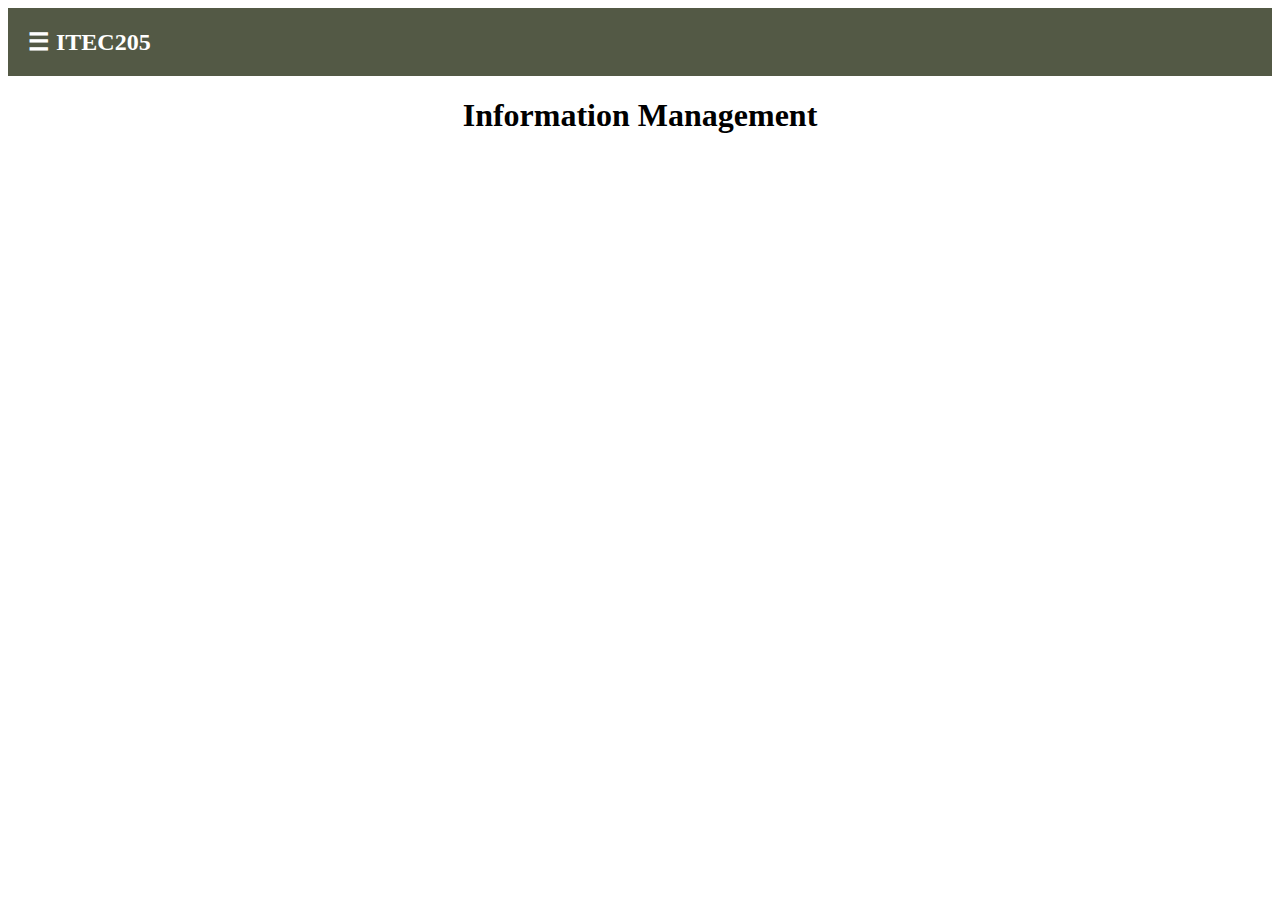
<file: ITEC205.html>
<!DOCTYPE html>
<html lang="en">
<head>
    <meta charset="UTF-8">
    <meta http-equiv="X-UA-Compatible" content="IE=edge">
    <meta name="viewport" content="width=device-width, initial-scale=1.0">
    <title>ITEC205</title>
    <link rel="website icon" type="jpg" href="icon.jpg">
    <link rel="stylesheet" href="ITEC205.css">
</head>
<body>
  <!--Header-->
 <div id="header">
      <div id="mySidenav" class="sidenav">
        <a href="javascript:void(0)" class="closebtn" onclick="closeNav()">&times;</a>
        <a href="Homepage.html">Home</a>
        <a href="home.html">Reviewer</a>
        <a href="About.html">About Us</a>
        <a href="Contact.html">Contact</a>
      </div>
    <span onclick="openNav()">&#9776; ITEC205</span>
      <script src="Navigation.js"></script>
  </div>
  <!--Contents-->
  <div id = "content">
      <h1 style="text-align: center;">Information Management</h1>
    <div id = "P1ITEC205">
        <h1 style="text-align: center;"> <b>Part 1</b></h1>
        <p>
            <p><b>INFORMATION AND DECISION MAKING</b><br>
                People need information to plan their work, meet their deadlines and achieve their goals. They need it to analyze problems and make decisions. Information is certainly not in short supply these days, but not all of it is useful or reliable.<br><br>
                <b>• FROM DATA TO INFORMATION TO KNOWLEDGE AND LEARNING</b><br>
                H D Clifton (1990) wrote that ‘one man’s information is another man’s data’, and certainly the definitions are blurred. However, it is now generally agreed that ‘data’ is pure and unprocessed – facts and figures without any added interpretation or analysis.<br><br>
                Depending on the context, data can be highly significant. Think of a cricket or football score, your name and address. Since it provides the raw material to build information, it also must be accurate. Any inaccuracies within the initial raw data will magnify as they aggregate upwards and will seriously corrupt the validity of any conclusions you draw from it or decisions you base upon it.<br><br>
                <b>• DATA </b><br>
                In a business context, data is associated with the operational aspects of the business and its day-to-day running. As such, it is often entered into a system and stored in large quantities, for example payroll data and sales figures. Such input data goes to create a data ‘set’ – names and addresses for a mail-merge file, an index to an online product database. It has to be structured correctly – all systems have some kind of validation process to check for obvious technical errors and missing data. To be reliable, the content needs to be accurate, not simply in terms of the correct number and type of characters per data field, but what the data represents in terms of meaning. This needs human intervention. Another aspect that affects accuracy is where the data comes from. You may be able to check your own in-house sources – for example, for internally generated data such as the payroll – but must depend on trust (or the reputation of the supplier) for data received from outside, for example customer credit card details.<br><br>
                <b> • INFORMATION </b><br>
                So how does ‘data’ (whether internal or external) become ‘information’? When it is applied to some purpose and is adding value which has meaning for the recipient, for example taking sets of sales figures (data) and producing a sales report on them (information).<br><br>
                • Information produced inside the organization can be supplemented by a wealth of business information produced outside – market analyses, reports, and case studies, for example. Put briefly, information by itself is only of use if it is:<br>
                • the right information (fit for the purpose)<br>
                • at the right time<br>
                • in the right format<br>
                • at the right price.<br><br>
                <b>• KNOWLEDGE</b><br>
                Just as the words ‘data’ and ‘information’ are used interchangeably, there is considerable blurring and confusion between the term’s ‘information’ and ‘knowledge’. It is helpful to think of knowledge as being of two types: the instinctive, subconscious, tacit or hidden knowledge, and the more formal, explicit, or publicly available knowledge. An everyday example of these might be the knowledge that you use when driving a car (tacit), compared with the knowledge available from a driving manual or the Highway Code (explicit).<br><br>
                In a business context, knowledge is often linked to strategic levels of management and long-term business planning. However, knowledge vital to an organization's success can come from any level within it and needs to be recognized as an important part of organizational assets. It combines information, experience and insight into a mix that is unique to every employee.<br><br>
                Let’s sum up data–information–knowledge with an everyday example. Assume that you’re trying to decide on a specialist holiday for photography enthusiasts. Here, very broadly, are the stages you will go through:<br><br>
                Stage 1: collect lots of brochures on photography holidays. This is your basic data store.<br>
                Stage 2: work through the brochures, filtering out what you don’t want by applying your own criteria to them. Some will be in places you don’t want to go to, or at the wrong time of year, or the programmed may be at the wrong level of expertise (you may be looking for some advanced tuition, and many of the holidays are geared to beginners). You can now apply your information and decide on where to go on your holiday.<br>
                Stage 3: you go on your holiday and build your knowledge from testing your actual experience of the holiday against the information you had when you booked it. This knowledge (which you can use next time you want a similar holiday) can be kept to yourself (tacit) or you can share it by reporting back to your local photography club (explicit).<br><br>
                <b>• BUILDING KNOWLEDGE – LEARNING</b><br>
                So how do we collect, process, and build our knowledge? Kolb (1985) believes that there are four stages we all go through as part of the learning cycle:<br>
                ❖ learning from feeling (through specific experience and relations with other people)<br>
                ❖ learning by watching and listening (looking at things from different perspectives, observing carefully and reflecting before making judgments)<br>
                ❖ learning by thinking (reflecting on and analyzing ideas, drawing up mental maps and planning)<br>
                ❖ learning by doing (getting things done, influencing other people, taking risks).<br><br>
                We all go through each of these processes to an extent, but different people feel more comfortable with some than with others. For example, an action-oriented person who likes to learn by doing may get very frustrated in a learning-by-watching situation or in one that requires reflection and analysis.<br><br>
                <b>LEARNING – FROM THE INDIVIDUAL TO THE ORGANIZATION</b><br>
                ❖ People learn by seeking out information when faced with a new situation and using this information to draw conclusions and form mental models which they use as the basis for their action.<br>
                ❖ If these mental models are confirmed and reinforced by our experience in reality, then over time they become so familiar that they become routine, used automatically and with no conscious effort.<br>
                ❖ Organizations use routines, rules, and procedures as a way of sharing knowledge and creating standardized processes throughout the organization.<br>
                ❖ These are the systems we use to do our work. Such systems existed before the desktop computer, but computerization has led to sophisticated information technology (IT) systems for accessing, inputting, processing, and sharing information that can be used widely and quickly across the organization.<br>
                ❖ The problem for organizations is that routines become old learning and so embedded into our systems that they stifle creativity and the flexibility to respond to changing circumstances.<br>
                ❖ This flexibility – the ability to change and learn – is essential to organizations if they are to survive and grow.<br>
                ❖ The way organizations seek to encourage learning and the sharing of information and knowledge are important aspects of information management.<br><br>
                <b>INFORMATION COMES IN MANY FORMS</b><br>
                Here are just a few reasons why you, as a manager, need information:<br>
                You need to understand what the organization as a whole is doing, as well as understand what is happening in your own unit or department.<br>
                You need to be aware of wider industry developments that may impact on the business.<br>
                It helps day-to-day problem solving and longer-term planning.<br>
                It can avoid having to reinvent the wheel.<br>
                Being aware of different practices and other ways of doing things can spark off new ideas and facilitate change.<br><br>
                <b>FORMS OF INFORMATION</b><br>
                Forms of information include the following:<br>
                <b>Internal and external</b> – information generated inside the organization and information generated outside. External intelligence and research may be incorporated into internal reports, and issues arising from internal reports may stimulate external market research.<br>
                <b>Electronic and hard copy (paper-based) and spoken</b>. At Sun Microsystems, employees receive, on average, 100 e-mails each day, but few people work in a paperless office. Most people also use conversation with others for information.<br>
                <b>Hard and soft</b> – or quantitative and qualitative. Hard information is often derived from large quantities of precise factual data, such as figures, that lends themselves to statistical analysis. Soft information, on the other hand, tends to come from few sources and depends on opinions, feelings, impressions, and judgements.<br>
                <b>Formal and informal</b>. This is worth exploring in more depth.<br>
                Some of the formal information sources you might use every day include:<br>
                ❖ newspapers or electronic newsfeeds<br>
                ❖ magazine articles<br>
                ❖ management reports<br>
                ❖ staff disciplinary procedures<br>
                ❖ videos of product presentations<br>
                ❖ layouts, maps, blueprints.<br>
                You will also use a number of informal information sources – so informal that you might not even recognize them as such! They can include:<br>
                ❖ a chat with the managing director’s personal assistant while queuing for lunch<br>
                ❖ checking out a problem with a colleague<br>
                ❖ meeting up with colleagues from the same trade or professional association at the annual conference<br>
                ❖ informal contacts with suppliers and customers.<br>

                <b>INFORMATION GATEKEEPERS</b><br>
                Some of the most useful of these sources will be information gatekeepers. People who routinely collect, evaluate, and disseminate information in an informal way which may have nothing to do with their job role. These people are well aware of the way information flows around their local environment and can exercise an influence that goes well beyond their notional status within the organization.<br><br>

                <b>FORMAL AND INFORMAL</b><br>
                There are several reasons why managers prefer informal to formal methods of information transfer:<br>
                The response and feedback is instant. The whole process is quicker and so is perceived as more efficient (even if the information is only patchy or actually inaccurate). Being personal, it is targeted at the recipient, so some initial filtering will have been carried out (but is this the half of the picture you want and need...?). They might not know what useful formal information is available, or how to access it. Cultural reasons: decisions are often made on the basis of experience and judgment, not painstaking fact finding. In practice, it makes sense to use a mix of formal and informal, hard and soft data to get a complete picture.<br><br>

                <b>• INFORMATION AS AN AID TO DECISION MAKING</b><br>
                Much decision making is based on our inbuilt mental models and knowledge base, but this tacit information source can be corroborated and enhanced by formal decision-support mechanisms.<br><br>

                <b>• THE DECISION - MAKING PROCESS</b><br>
                How do you make decisions? Do you assemble all the facts relating to the problem? Rely on your experience and insight? Shut your eyes and hope for the best? Most people do some or all of these things at different times, depending on the nature of the decision. The key step is the second one: analyze and evaluate options. An increasing difficulty facing managers now is the speed at which these decisions In an age when managers are faced with more and more information, there is less and less time in which to evaluate its usefulness. As a result, decisions are made on the basis of partial information, wrong information – or whatever information is available, rather than appropriate. The concept of cause and effect is commonly used in the way people argue and reason.<br><br>

                <b>• LEVELS OF MANAGEMENT DECISIONS</b><br>
                Management decisions are made at three broad levels within the organization, and each type of decision has its own characteristics.<br>
                1. <b>Operational decisions:</b> these are the day-to-day decisions affecting the running of the organization. The decisions tend to be short term (days or weeks) and need to be made quite frequently. For example, a supermarket deciding on whether it needs to order more strawberries to cope with current demand.<br>
                2. <b>Tactical decisions:</b> these have a longer time frame (months or years) and tend to be made by middle managers who are directly involved in implementing the policies of the organization. For example, a toy shop timing the start of its Christmas promotion.<br>
                3. <b>Strategic decisions:</b> these are made by top management, and since they affect the organizational plans of the whole business, possibly for a number of years, they are not made very frequently. For example, whether to sell off a subsidiary company in response to falling profits.<br><br>

                <b>GETTING THE RIGHT INFORMATION TO MAKE DECISIONS</b><br>
                In an ideal world, getting the right information to make decisions would be very easy. We would just type a question into our PC, or know exactly the right person we need to telephone in order to get an instant, accurate and authoritative answer. If you think of a decision you have made recently and about where the information came from, you will probably realize that it is a mix of your own knowledge, whatever information was available and maybe a chat to a couple of colleagues who always seem to have an answer or know where to find one.<br><br>

                <b>• FORMAL INFORMATION SYSTEMS FOR MANAGEMENT SUPPORT</b><br>
                An organizational approach to take some of the luck out of getting the right information for decision making – for making individual knowledge explicit and sharing it across the organization – is to develop formal information systems to support managers. Computer systems that can store and manipulate information provide a structured and accessible support for management decision making. Here are descriptions of three kinds of systems in common use: management information systems (MIS), decision support systems (DSS), and executive support systems (ESS).<br>
                1. <b>Management information systems (MIS)</b><br>
                Supports management decisions by providing information in the form of reports and responses to queries to managers at different levels within an organization. The MIS database that provides the information to the manager comes from both inside and outside the organization, much of it from the data stored in transaction processing systems.<br>
                2. <b>Decision support systems (DSS)</b><br>
                Helps managers by analyzing data from a database and providing them with the results, often in the form of statistical calculations or mathematical models. It is used most often for decisions at tactical and strategic levels. The main system components are the DSS database that contains the data, and the model base which contains the mathematical models and statistical calculation routines that are used to analyze data from the database. Decision support systems are often used in situations where decisions are unstructured or semi-structured, and are good for working through ‘what if’ scenarios to calculate the effects of different decisions on outcomes.<br>
                3. <b>Executive support systems (ESS)</b><br>
                Also known as executive information systems, these are designed to support strategic business decisions. Although strategic decisions usually involve summarized information, there is often a need for a specific level of detail to pinpoint a particular problem. For example, executives in an organization that is thinking of selling off a failing subsidiary might want to try to discover where its failure lies: is it a particular market segment, a region, a product line? This will often require a drilling-down process to get from general information to highly specific data subsets. The user of an ESS will typically need to access a wide variety of databases: internal, external, those created by the individual user, and electronic mailboxes.<br>
                4. <b>Other systems</b><br>
                Increasingly, managers are looking at more sophisticated methods such as: expert systems that mimic the way a human would analyze a situation and recommend a particular course of action; Knowledge management systems that can organize, store and enable shared access to the collective knowledge of the organization. The point to remember about all of these systems is that the quality of the output is only as good as the quality of the input.<br><br>

                <b>• USING THE WEB AS AN INFORMATION RESOURCE</b><br>
                Here we provide some very practical guidance on finding the information you need, both to make informed decisions and to build up your own knowledge base in your chosen area. It will not eliminate all the problems involved in finding Web-based material, but should give you some sharper tools to help you along the way.<br><br>

                <b>• SEARCH ENGINES</b><br>
                Note that although the World Wide Web is technically only a part of the Internet, it is the one that is most familiar to most people, and the terms ‘Web’ and ‘Internet’ are used interchangeably. The starting point for all Web searches is a search engine – quite literally, a force that responds to an information request by searching the Web for what it interprets as relevant material.<br>
                Search engines are also referred to here as indexes as they act like gigantic indexes to selected chunks of the Web. They take an input search word (search term) or phrase, and retrieve a set of results (hits) that relate to that term or phrase from the Web pages that they have identified, collected into a virtual database and indexed.<br><br>

                <b>There are four basic types of search tool:</b><br>
                ❖ Free text search engines<br>
                ❖ Human-generated indexes<br>
                ❖ Metasearch tools<br>
                ❖ Natural language tools.<br>
                ❖ Free Text Search Engines<br>
                Search engines retrieve a set of Web pages (hits) that match a word or phrase input by the user. They do not search the entire Web – only those pages that exist in the index of the search engine. Google (www.google.com) and Alta Vista (www.altavista.com) are currently the biggest with billions of pages each.<br>
                Since the indexing method is basically a free text search, the engine will retrieve every instance of the search term, whether it is relevant to your search or not. This means that if you’re a bird enthusiast looking for information on ‘cranes’, you will also retrieve references to heavy lifting gear, maybe crane flies and companies that have crane in their title. On the other hand, these searches may not pick up useful related terms, so a search on ‘boats’ may not select references to ‘yachts’ or ‘ships’.<br><br>

                <b>• INDEX BASED SEARCH ENGINES</b><br>
                Some companies also try to catalogue the Web. Whereas search engines use computers to create the search engine index, classified and specialist directories use humans to select and catalogue the Web pages. Yahoo (www.yahoo.com) is one of the most notable. As well as being able to enter search text, the user can also browse through the directory. For example, if you want to find a new movie, you might start with entertainment and then click movies and carry on until you find what you want. The medical gateway www.omni.ac.uk is an example. For a comprehensive list of what is available, go to www.vlib.org.<br><br>

                <b>• Meta Search Engines</b><br>
                These are not search engines themselves – more tools that know about other search tools and will submit your query to several search engines at once. Metacrawler (www.metacrawler.com) and Dogpile (www.dogpile.com) are examples.<br><br>

                <b>• NATURAL LANGUAGE SEARCH ENGINES</b><br>
                Natural language search engines are very appealing, as you can literally type in a question in the way that you would ask it. Ask Jeeves is probably the best known of these.<br><br>

                <b>• GETTING BETTER RESULTS</b><br>
                Choosing the right kind of search engine for your purpose will go a long way towards getting better search results more quickly. There are a couple of other things you can do too.<br><br>

                <b>• ADVANCED SEARCH</b><br>
                One of these is to take advantage of any advanced search facilities offered by the search engines. These should make your search more specific, and more likely to retrieve focused results rather than irrelevant hits (false drops).<br><br>

                For some search engines, such as Excite, HotBot and Lycos, this kind of search supports the use of Boolean operators. These sound alarming but are really quite simple, and consist of just three words which you can incorporate into your search phrase: AND, OR, and NOT.<br><br>

                For example, ‘bottling AND canning’ will only produce results where both the terms ‘bottling’ and ‘canning’ appear in the same item. OR will find all occurrences of the terms in your search phrase whether they are together or not. So ‘bottling OR canning’ will retrieve all items containing ‘bottling’, all items containing ‘canning’ and all items containing both terms. You will see from this that the effect of OR is to broaden your search, leading to a greater number of hits. NOT is used to narrow a search. In our example, ‘bottling NOT canning’ will retrieve items which relate to ‘bottling’ but will exclude those which contain a reference to ‘canning’.<br><br>

                <b>• BOOKMARKING</b><br>
                Finding the information once is one thing; finding it a second time is another. Make full use of your bookmarking facility to set up topic folders that you can refer to later and update periodically.<br><br>

                <b>Some tips for effective use of the Internet:</b><br>
                ❖ Be prepared to put in some time at first to surf around and get a good idea of the main websites in your area of interest<br>
                ❖ Try out different search engines to see how the results compare<br><br>

                <b>• KEEPING UP TO DATE</b><br>
                Another important aspect of quality information for decision making is that the information needs to be up to date. One way of doing this is by joining mailing lists and newsgroups in your area of interest. A good place to start is http://groups.google.com which offers a list of groups to browse in all subject areas.<br><br>

                <b>• (BOTS) OR INTELLIGENT AGENTS</b><br>
                The last few years have seen the rise of robots (bots) or intelligent agents, which can ‘learn’ your requirements and scurry around the Web looking for information on your behalf. They are more effective than average search tools for two reasons (Edmunds and Morris, 2000):<br><br>
                • An intelligent agent can make decisions on the basis of the data it acquires without needing direct instruction from the user<br>
                • Because it is able to learn about individual preferences, it can predict the likelihood of items it comes across being of interest.<br><br>

                <b>KEY ISSUES IN SYSTEMS DEVELOPMENT</b><br>
                Typically, there will be times when the system won’t do what you want it to do, or you think of these questions:<br>
                • ‘Why did they design it like this?’<br>
                • ‘Why can’t I just go straight to...’<br>
                • ‘It’s useless...’<br><br>
                However, the way this system was designed probably originally depended (at least to some extent) on the way local users and managers described the jobs they wanted the system to perform. Understanding how and why systems are developed, and the possible pitfalls, provides important lessons for managers involved in future systems development. Computers have been with us for a long time, but their development has been surprisingly unpredictable. Up until the 1970s, there were few attempts to produce a clear view of computer operations. One of the first models was developed by Richard Anthony (Mason and Willcocks, 1994). This was actually a model of organizational behavior, which put forward the view that there are three basic types of decisions made within organizations:<br><br>
                • <b>Strategic:</b> - these involve setting overall goals and objectives and determining how to meet them.<br>
                • <b>Control:</b> - making sure that the organization's functions are carried out efficiently and resources are used effectively.<br>
                • <b>Operational:</b> - relating to day-to-day operations, ensuring that tasks are done properly, in the right order, at the right time.<br><br>
                From the late 1960s, it was realized that systems development actually consisted of well-defined stages, and a ‘life cycle’ view of systems emerged that formed the basis of many different methodologies for systems development (Galliers et al. 1999).<br><br>
                System development should be viewed as a continuing process in order to:<br>
                • review and correct earlier errors and misconceptions<br>
                • revisit and retune the original specification in the light of changing requirements<br>
                • deal adequately with the problem of a growing number of systems involving increasing amounts of maintenance.<br><br>

                <b>ROLE IN DEVELOPING INFORMATION SYSTEMS</b><br>
                If you are not an IT manager, where do you fit into this process? You may not realize how important you are. Recent years have seen the growth of user involvement at every stage of systems development.<br><br>
                As the impact of systems development has become visible and organization-wide, organizations have slowly realized that it has a human dimension, and that ignoring this can wipe out all the advantages of your expensive new system. Many organizations are now battling with the problem of so-called legacy systems. This is a system that was developed 20-odd years ago which was designed to solve the problems the organization faced at that time. The trouble is that 20 years on, they are out of step with evolving business needs and can hold back organizations that want to apply a more up-to-date set of routines. They are now seen to be inflexible, expensive to maintain and even more expensive to replace. This has all lent urgency to the need for genuine user involvement in systems design, and few would dispute the necessity for this. But mistakes still happen.<br><br>

                <b>INTRANETS AND EXTRANETS</b><br>
                The idea of getting computers to communicate with each other, either on a one-to-one basis or via a network, has been around for a long time. Networks are of two main types, determined by the size of the area that they cover:<br>
                • <b>Local area network (LAN)</b> - which can link computers in a single room, one building, or several buildings that are geographically close (for example, on a university campus)<br>
                • <b>Wide area network (WAN)</b> - which, as its name implies, can link computers that can be hundreds or even thousands of miles apart. An intranet is a network (LAN or WAN) that utilizes Internet technology. However, unlike the Internet, access to an intranet is restricted to specific individuals, and the data it holds will be secured behind strict data security systems or firewalls.<br>
                An extranet uses Internet technology to link together intranets in different locations. In contrast to intranet transactions, extranet transmissions take place over the Internet, and so are not secure. The Internet with such tunneling technology is known as a virtual private network (VPN). Both systems and departmental managers have been quick to seize the advantages of a corporate intranet:<br>
                • easy navigation (internal home page provides links to information)<br>
                • ability to integrate a distributed computing strategy (localized web servers residing near the content author)<br>
                • rapid prototyping (can be measured in days or even hours in some cases)<br>
                • accessible via most computing platforms<br>
                • scalable (start small, build as requirements dictate)<br>
                • extensible to many media types (video, audio, interactive applications)<br>
                • can be tied to ‘legacy’ information sources (databases, existing word processed documents, groupware [software designed for group communication and shared group use]).<br><br>

                The potential business benefits of intranets are numerous (Fishenden, 1997):<br>
                • improved information flows between employees, customers, and suppliers<br>
                • reduced geographical constraints: worldwide organizations can now communicate as a logical whole<br>
                • easy access to information through a common single interface<br>
                • better access to information = quicker and better decision making = reduced cost<br>
                • reduced cost of IT operations: Internet-derived technology is a cheap way of improving communication and data flows<br>
                • increasing an organization's profile on an international scale: selected components of an intranet can be shared via a public interface on the Internet.<br><br>

                <b>DATA SECURITY</b><br>
                Security threats can present themselves in direct form, through hackers (and as far back as 1997, it was estimated that the Internet is hacked into every 20 seconds) and through indirect information systems penetration (Mitchell et al. 1999). These indirect threats occur in four major types:<br><br>
                • <b>Worms:</b> - a worm is a program that, once established, can spread copies of itself throughout a network<br>
                • <b>Trojan horses:</b> - these are also programs that appear to be carrying out a non-malicious activity which, when activated, reveal their true destructive intent.<br>
                • <b>Logic bombs:</b> - these are programs activated by a specific event.<br>
                • <b>Viruses:</b> - like a medical virus, these ‘infect’ other programs. A popular route in for these invaders is via e-mail – and they don’t always come in as attachments. The header message is usually friendly and intriguing, encouraging the user to believe that it is a message from a friend or admirer.
                The results of these attacks can range from the irritating and embarrassing to the devastating and can include the destruction of data or its modification, interception or fabrication by unauthorized personnel.<br>
                The Melissa virus Melissa was an e-mailed virus that emerged from nowhere to overwhelm commercial, government, and military computer systems, leading the FBI to launch the biggest Internet manhunt ever. Melissa affects Word 97 and Word 2000 documents. If launched, this virus will attempt to start Microsoft Outlook to send copies of the infected document to up to 50 people in Outlook’s address book as an attachment.<br>

                Viruses often spawn ever more dangerous variants. The ‘I Love You’ virus, which appeared in Spring 2000, had 50 variants by October that year. The growth of e-commerce has seen a surge in opportunities for business fraud and other security issues.<br><br>

                <b>METHODS OF DATA SECURITY</b><br>
                There is a range of methods of varying complexity that organizations can use to protect themselves from unauthorized access. <br>
                <b>Data security method</b><br>
                • <b>Data encryption:</b> - Scrambles the data before and during transmission. Use this method when data protection is important.<br>
                • <b>Key management:</b> - Acts like a ‘key’ to access encrypted data. Maximum protection to protect data from unauthorized parties. Use in conjunction with data encryption.<br>
                • <b>Digital certificate:</b> - Like a watermark on a bank cheque – this is an electronic ID card that establishes your credentials when doing business on the Web.<br>
                • <b>Firewalls:</b> - The first line of defense from the outside. Acts as a security guard for the company’s internal network, filtering all incoming traffic from the Internet. A good tool for networks connected to the Internet.<br>
                • <b>User authentication:</b> - Verifies the identity of the user. Could also be used to restrict access to certain resources within the network. A requirement for any user accessing a corporate network.<br>
                • <b>Intrusion detection system:</b> - Scans the network for abnormal activity and security breaches. A minimal requirement for any corporate network.<br>
                • <b>Virus detection:</b> - Scans the network data for viruses, providing both prevention and cure if updated regularly. One of the best defenses for data protection.<br>
                • <b>Virtual private networks:</b> - A secure private data network developed on a public data network like the Internet.<br>

                <b>DATA PROTECTION</b><br>
                Another aspect of information security is data protection. One of the effects of increasing globalization of business activities and cross-border data transactions has been to raise awareness of the need to safeguard personal details which are held in either manual or electronic systems.
                Several basic principles of data protection have now been established and codified in law. For example, in the UK, anyone processing personal data must comply with the enforceable principles of good practice.<br><br>
                These are that personal data (which includes facts and opinions, and information regarding the intentions of the holder of the data towards the individual) must be:<br>
                • fairly and lawfully processed<br>
                • processed for limited purposes (for example legitimate business purposes)<br>
                • adequate, relevant and not excessive<br>
                • accurate<br>
                • not kept longer than necessary<br>
                • processed in accordance with the data subject’s rights<br>
                • secure<br>
                • not transferred to other countries without adequate protection.<br><br>
                Every organization, whether government, public or private sector, needs to devise its own specific security arrangements. The following provides a useful checklist of good practice in information security management.<br><br>
                Good practice in information security management:<br>
                • Draw up a security policy document<br>
                • Allocate specific security responsibilities<br>
                • Institute security awareness and training programs for staff<br>
                • Have a formal reporting procedure for security incidents, and make sure that staff are aware of it<br>
                • Implement good antivirus controls, updated daily (a problem here can be with mobile staff who spend a lot of time on the road and forget to update)<br>
                • Identify risks to business operations and develop disaster plans<br>
                • Control proprietary software copying – make sure that only software developed by or licensed to the company is used<br>
                • Safeguard organizational records to protect them from loss or falsification<br>
                • Comply with your country’s data protection legislation and ensure that the information you record is only used for general business purposes<br>
                • Monitor compliance with security policy throughout the organization and review arrangements periodically<br><br>

                <b>EXPLICIT KNOWLEDGE</b><br><br>
                This is formal, easily identifiable and general knowledge, the sort you find in mathematical expressions, or specifications and manuals. Because it is explicit and obvious, it can easily be transmitted between individuals.<br><br>
                <b>TACIT KNOWLEDGE</b><br><br>
                This is difficult to articulate, as it is personal, ‘hidden’ knowledge, embedded in an individual’s experience and colored by their personal beliefs and values.<br><br>
                <b>BUILDING BLOCKS OF KNOWLEDGE CREATION</b><br><br>
                These are the two basic building blocks of knowledge creation. The assumption is that knowledge is created through the dynamic interaction between explicit and tacit knowledge.<br><br>
                For organizations to succeed, they need to find ways to make explicit and share the wealth of tacit knowledge that is locked up within individual employees’ experience. Nonaka and Takeuchi saw the explicit/tacit relationship as a spiral process, in which interaction takes place repeatedly. Willard (1999) reworked and simplified their original spiral (see Figure 6), and sees the sequence in this way:<br>
                • Someone has a bright idea, and finds a way (sometimes easily, sometimes with great difficulty) of expressing that idea. This means that the idea moves from the tacit (personal knowledge and experience) to the explicit – expressed in a way that everyone can understand.<br>
                • The person who had the idea combines this with other known elements to form some kind of context (so we have explicit added to explicit).<br>
                • This is then communicated to colleagues, who begin to ‘get the picture’ and start to think about it on the basis of their own knowledge (so the explicit idea moves to tacit reflection and analysis).<br>
                • Through discussion, the idea grows and develops, and colleagues all contribute to the implicit understanding that builds up (adding tacit to tacit).<br>
                • New ways are found to express the idea, more people are informed and the idea is increasingly combined to present a bigger idea (and so on).<br>
                • The new understanding is now institutionalized – turned into a working procedure or implemented as a working practice or rule.<br><br>

                <b>KNOWLEDGE MANAGEMENT AND LEARNING</b><br>
                An important aspect of knowledge management is the way people (and organizations) learn and how they approach problem-solving. This is a good point to revisit Argyris and Schön’s theories-in-use (the private, self-generated theories that govern our behavior).<br><br>
                Argyris and Schön (1974) built a model of the processes involved in the theory in practice (see Figure 6) that has three elements:<br>
                • Governing variables (or values): there are likely to be a number of these and any action taken is likely to impact on them.<br>
                • Action strategies: what people do to keep their governing values within an acceptable range.<br>
                • Consequences: what happens as the result of an action. Consequences can be intended or unintended. Where the consequences of your action strategy are in accord with your governing values, the theory-in-use is confirmed. But what happens if the consequences work against your governing values?
                Argyris and Schön suggest that there are two responses to this mismatch, which they describe as single-loop learning and double-loop learning.<br><br>

                <b>SINGLE-LOOP LEARNING</b><br>
                When something goes wrong, a common response is to look for another strategy that will work better, but still within the framework of existing governing variables or values. – the plans, goals, or rules of behavior that we are familiar with. This is single-loop learning. Looked at in organizational terms, error and correction in a single-loop learning environment will work within the organization's existing policies and objectives, but otherwise carry on with these unchanged.<br><br>

                <b>DOUBLE-LOOP LEARNING</b><br>
                A more radical approach is to examine critically the governing variables or values themselves, to test how valid they still are. This in turn can lead to a change in the whole framework in which the action strategies and consequences are developed – a double-loop (see Figure 8).<br>
                Double-loop learning will occur when errors are corrected in ways that involve the modification of the organization's underlying norms, policies, and objectives. Argyris and Schön argue that double-loop learning must be maximized if organizations are to make informed decisions in rapidly changing contexts. It is an approach that accords very well with the underlying values of knowledge management.<br><br>

                <b>BENEFITS OF KNOWLEDGE MANAGEMENT</b><br>
                Several business benefits have been identified as accruing from knowledge management (Newing, 2000):<br>
                • identifying new markets from high-level intelligence gathering and pooling of knowledge by experts<br>
                • more responsiveness to market needs by harnessing external knowledge<br>
                • using customer knowledge to improve existing products and create innovative new ones<br>
                • faster time to market<br>
                • better quality products<br>
                • reusing knowledge gained in other parts of the world for other customers with similar problems<br>
                • continuous learning and development of best practice<br>
                • reducing costs associated with finding and reinventing knowledge by quickly retrieving explicit knowledge already stored<br>
                • improving customer service by applying knowledge at the point of first interaction with the customer<br>
                • reduction of risk by using wider expertise.<br><br>

                <b>CHALLENGES AND CRITICAL SUCCESS FACTORS</b><br>
                Even if your organization has taken on board, the message that using your corporate knowledge more intelligently can be a vital component in competing in the marketplace, it may well face a number of basic problems before it can get underway (Bonaventura, 1997).<br><br>

                <b>BARRIERS TO KNOWLEDGE MANAGEMENT</b><br>
                There may be, for example:<br>
                • no model for knowledge creation and dissemination within the organization: you’ve never done it before so where do you start?<br>
                • no processes or systems focused on supporting those activities – they weren’t part of the original systems specification so where do they fit in now?<br>
                • Von Krogh et al. (2000) believe that managers ought to be supporting knowledge rather than trying to manage it, as it is basically unmanageable and not amenable to traditional management techniques.<br>
                • Individual staff may be unwilling to accept new lessons, insights, and ideas, and many organizations can be quite challenging places for people learning to overcome the barriers of sharing knowledge with others.<br><br>

                <b>INDIVIDUAL BARRIERS</b><br>
                Individual barriers can include the following:<br>
                • People approach new experiences based on their experience and beliefs about the world. There will be some situations which are so new and different that they will not have developed a response to them and will find them too challenging.<br>
                • Some people will see new knowledge as a threat to their self-image and respond negatively to it.<br><br>

                <b>ORGANIZATION BARRIERS</b><br>
                The organization itself may contain its own barriers:<br>
                • New ideas will have to be made explicit in a ‘language’ that people in the organization can understand.<br>
                • The organizational memory and understanding of how things work can be good for bonding people together – but also make it more difficult for an individual to disagree with a ‘party line’<br>
                • Organizational procedures may make cross-functional interactions difficult.<br><br>

                <b>THE SEVEN C’s OF COMMUNITIES</b><br>
                <b>• Context</b> – the community sets the context for knowledge sharing and creation.<br>
                <b>• Contribution</b> – members know where and how to contribute.<br>
                <b>• Creation</b> – knowledge is created through the interaction of members.<br>
                <b>• Collaboration</b> – members collaborate to build on each other’s ideas.<br>
                <b>• Consensus</b> – members agree on best practices and how to take ideas forward.<br>
                <b>• Content</b> – knowledge is captured as reusable content.<br>
                <b>• Capitalization</b> – the organization can exploit new knowledge and best practices.<br><br>

                <b>APPROACHES TO KNOWLEDGE MANAGEMENT</b><br>
                Skyrme (1998) reports that in analyzing the way that over 100 organizations apply knowledge management, two main approaches have been identified:<br>
                Sharing existing knowledge so that organizations don’t reinvent the wheel because the knowledge they need is available but not known to them.
                Creating new knowledge and converting it into new products, services, and processes, enabling better, faster innovation.<br>
                Skyrme found that in both approaches, organizations tend to focus on a few knowledge ‘levers’ to strengthen their knowledge-building efforts:<br>
                <b>• Customer knowledge</b> – develop deep knowledge-sharing relationships, and understand the needs of your customers’ customers <br>
                <b>• Stakeholder relationships</b> – improve knowledge flows between suppliers, employees, shareholders <br>
                <b>• Business environment insights</b> – systematically scan your political, economic environment, etc. and monitor what your competitors are doing <br>
                <b>• Organizational memory</b> – share knowledge through best practice databases, directories of expertise, intranets <br>
                <b>• Knowledge in processes</b> – embed knowledge into business processes and management decision making.<br><br>

                The knowledge created within an organization must add value (Tissen et al. 1998). If the creation of knowledge is to be successfully directed, then the people involved in it must be too.<br><br>

                <b>IMPROVING KNOWLEDGE MANAGEMENT</b><br>
                • Create knowledge databases of best practice, expertise, client profiles, legislative developments<br>
                • Create a knowledge map (a visual representation of information and relationships)<br>
                • Actively manage processes for collecting, classifying, storing, and disseminating information<br>
                • Develop knowledge centers that are focal points for specific knowledge, and knowledge webs – networks of experts<br>
                • Introduce collaborative technologies like intranets or groupware<br>
                • Appoint a senior executive to be responsible for the knowledge initiative<br><br>

                <b>STEPS TO KNOWLEDGE MOBILIZATION</b><br>
                Let’s look at these steps in more detail, with examples provided by Miller (1998) that illustrate how some organizations have put theory into practice:<br>
                <b>• Start with a business strategy</b> – before you start changing things, you must understand the business strategy to which knowledge mobilization can contribute.<br>
                <b>• Create a knowledge-sharing culture</b> – easier said than done! But if your culture is one that says ‘knowledge is power’ and your pay and benefits system rewards the notice of knowledge, then the system has to change.<br>
                <b>• Get the right structure</b> – flatter organizational structures (rather than many hierarchical levels) encourage knowledge sharing.<br>
                <b>• Create a dedicated team</b> – changing culture is a major initiative and needs a dedicated team to push it forward. This team will raise the knowledge profile and publicize the organization's commitment to knowledge sharing.<br>
                <b>• Help people to feel secure</b> – employees don’t willingly share knowledge if they feel their jobs are under threat, and organizations must acknowledge this.<br>
                <b>• Reward those who share knowledge</b> – knowledge contributions need to be recognized in the pay structure.<br>
                <b>• Ensure commitment from the top</b> – the role of the CEO is essential to culture change. Employees need to see top management promoting knowledge sharing if they are expected to do so.<br>
                <b>• Capture soft knowledge</b> – connect people with people, and create multilevel networks to capture soft knowledge.<br>
                <b>• Handle technology with care</b> – technology can enable knowledge mobilization, but it’s useless without the necessary culture.<br>
                <b>• Maximize employee know</b>-how through active learning – cascade learning throughout the organization – cross-functional knowledge sharing increases awareness of roles and responsibilities.<br>
                <b>• Persist and measure</b> – when people leave, they take their training and knowhow with them. Organizations need to capture that knowledge.<br>
                <b>• Share with other companies and get a win-win strategy</b> – be open to the idea of sharing non-sensitive information with other companies.<br><br>
        </p>
    </div>
    <div id = "P2ITEC205">
        <h1 style="text-align: center;"> <b>Part 2</b></h1>
        <p>
            <p><b>What is a Database?</b><br>
                A database is a collection of related data which represents some aspect of the real world. <br>
                A database system is designed to be built and populated with data for a certain task.<br>
                <b>What is DBMS?</b><br>
                Database Management System (DBMS) is a software for storing and retrieving users' data while considering appropriate security measures. It consists of a group of programs which manipulate the database. The DBMS accepts the request for data from an application and instructs the operating system to provide the specific data. In large systems, a DBMS helps users and other third-party software to store and retrieve data. DBMS allows users to create their own databases as per their requirement. The term “DBMS” includes the user of the database and other application programs. It provides an interface between the data and the software application.<br><br>
                <b>Example of a DBMS</b><br>
                Let us see a simple example of a university database. This database is maintaining information concerning students, courses, and grades in a university environment. The database is organized as five files:<br>
                The STUDENT file stores data of each student<br>
                The COURSE file stores contain data on each course.<br>
                The SECTION stores the information about sections in a particular course.<br>
                The GRADE file stores the grades which students receive in the various sections<br>
                The TUTOR file contains information about each professor.<br><br>
                To define a database system:<br>
                <b>History of DBMS</b><br>
                Here, are the important landmarks from the history:<br>
                <b>1960 </b>- Charles Bachman designed first DBMS system<br>
                <b>1970</b> - Codd introduced IBM'S Information Management System (IMS)<br>
                <b>1976</b>- Peter Chen coined and defined the Entity-relationship model also know as the ER model<br>
                <b>1980</b> - Relational Model becomes a widely accepted database component<br>
                <b>1985</b>- Object-oriented DBMS develops.<br>
                <b>1990s</b>- Incorporation of object-orientation in relational DBMS.<br>
                <b>1991</b>- Microsoft ships MS access, a personal DBMS and that displaces all other personal DBMS products.<br>
                <b>1995:</b> First Internet database applications<br>
                <b>1997: </b>XML applied to database processing. Many vendors begin to integrate XML into DBMS products.<br><br>
                <b>Characteristics of Database Management System</b><br>
                Provides security and removes redundancy<br>
                Self-describing nature of a database system<br>
                Insulation between programs and data abstraction<br>
                Support of multiple views of the data<br>
                Sharing of data and multiuser transaction processing<br>
                DBMS allows entities and relations among them to form tables.<br>
                It follows the ACID concept (Atomicity, Consistency, Isolation, and Durability).<br>
                DBMS supports multi-user environment that allows users to access and manipulate data in parallel.<br>
                <b>Types of DBMS</b><br>
                <b>Four Types of DBMS systems are:</b><br>
                <b>A. Hierarchical DBMS</b><br>
                In a Hierarchical database, model data is organized in a tree-like structure. Data is Stored Hierarchically (top down or bottom up) format. Data is represented using a parent-child relationship. In Hierarchical DBMS parent may have many children, but children have only one parent.<br><br>
                <b>B. Network Model</b><br>
                The network database model allows each child to have multiple parents. It helps you to address the need to model more complex relationships like as the orders/parts many-to-many relationship. In this model, entities are organized in a graph which can be accessed through several paths.<br><br>
                <b>C. Relational model</b><br>
                Relational DBMS is the most widely used DBMS model because it is one of the easiest. This model is based on normalizing data in the rows and columns of the tables. Relational model stored in fixed structures and manipulated using SQL.<br><br>
                <b>D. Object-Oriented Model</b><br>
                In Object-oriented Model data stored in the form of objects. The structure which is called classes which display data within it. It defines a database as a collection of objects which stores both data member’s values and operations.<br><br>
                <b>Advantages of DBMS</b><br>
                DBMS offers a variety of techniques to store & retrieve data<br>
                DBMS serves as an efficient handler to balance the needs of multiple applications using the same data<br>
                Uniform administration procedures for data<br>
                Application programmers never exposed to details of data representation and storage.<br>
                A DBMS uses various powerful functions to store and retrieve data efficiently.<br>
                Offers Data Integrity and Security<br>
                The DBMS implies integrity constraints to get a high level of protection against prohibited access to data.<br>
                A DBMS schedules concurrent access to the data in such a manner that only one user can access the same data at a time<br>
                Reduced Application Development Time<br><br>
                <b>Disadvantage of DBMS</b><br>
                DBMS may offer plenty of advantages but, it has certain flawsCost of Hardware and Software of a DBMS is quite high which increases the budget of your organization.<br>
                Most database management systems are often complex systems, so the training for users to use the DBMS is required.<br>
                In some organizations, all data is integrated into a single database which can be damaged because of electric failure or database is corrupted on the storage media<br>
                Use of the same program at a time by many users sometimes lead to the loss of some data.<br>
                DBMS can't perform sophisticated calculations<br>
                When not to use a DBMS system?<br>
                Although, DBMS system is useful. It is still not suited for specific task mentioned below:<br>
                Not recommended when you do not have the budget or the expertise to operate a DBMS. In such cases, Excel/CSV/Flat Files could do just fine.<br><br>
                <p><b>Introduction to SQL</b><br>
                SQL is a database computer language designed for the retrieval and management of data in a relational database. SQL stands for Structured Query Language. This tutorial will give you a quick start to SQL. It covers most of the topics required for a basic understanding of SQL and to get a feel of how it works.<br><br>
                <b>A. Why to Learn SQL?</b><br>
                SQL is Structured Query Language, which is a computer language for storing, manipulating and retrieving data stored in a relational database.<br><br>
                SQL is the standard language for Relational Database System. All the Relational Database Management Systems (RDMS) like MySQL, MS Access, Oracle, Sybase, Informix, Postgres and SQL Server use SQL as their standard database language.<br><br>
                Also, they are using different dialects, such as −<br>
                • MS SQL Server using T-SQL,<br>
                • Oracle using PL/SQL,<br>
                • MS Access version of SQL is called JET SQL (native format) etc.<br><br>
                <b>B. Applications of SQL</b><br>
                As mentioned before, SQL is one of the most widely used query language over the databases. I'm going to list few of them here:<br>
                • Allows users to access data in the relational database management systems.<br>
                • Allows users to describe the data.<br>
                • Allows users to define the data in a database and manipulate that data.<br>
                • Allows to embed within other languages using SQL modules, libraries & precompilers.<br>
                • Allows users to create and drop databases and tables.<br>
                • Allows users to create view, stored procedure, functions in a database.<br>
                • Allows users to set permissions on tables, procedures and views.<br>
                SQL is a language to operate databases; it includes database creation, deletion, fetching rows, modifying rows, etc. SQL is an ANSI (American National Standards Institute) standard language, but there are many different versions of the SQL language.<br><br>
                <b>C. What is SQL?</b><br>
                SQL is Structured Query Language, which is a computer language for storing, manipulating and retrieving data stored in a relational database.<br>
                SQL is the standard language for Relational Database System. All the Relational Database Management Systems (RDMS) like MySQL, MS Access, Oracle, Sybase, Informix, Postgres and SQL Server use SQL as their standard database language.<br>
                Also, they are using different dialects, such as −<br>
                • MS SQL Server using T-SQL,<br>
                • Oracle using PL/SQL,<br>
                • MS Access version of SQL is called JET SQL (native format) etc.<br>
                <b>D. Why SQL?</b><br>
                SQL is widely popular because it offers the following advantages −<br>
                • Allows users to access data in the relational database management systems.<br>
                • Allows users to describe the data.<br>
                • Allows users to define the data in a database and manipulate that data.<br>
                • Allows to embed within other languages using SQL modules, libraries & precompilers.<br>
                • Allows users to create and drop databases and tables.<br>
                • Allows users to create view, stored procedure, functions in a database.<br>
                • Allows users to set permissions on tables, procedures and views.<br><br>
                <b>E. A Brief History of SQL</b><br>
                <b>• 1970</b> − Dr. Edgar F. "Ted" Codd of IBM is known as the father of relational databases. He described a relational model for databases.<br>
                <b>• 1974</b> − Structured Query Language appeared.<br>
                <b>• 1978 </b>− IBM worked to develop Codd's ideas and released a product named System/R.<br>
                <b>• 1986</b> − IBM developed the first prototype of relational database and standardized by ANSI. The first relational database was released by Relational Software which later came to be known as Oracle.<br><br>
                <b>F. SQL Process</b><br>
                When you are executing an SQL command for any RDBMS, the system determines the best way to carry out your request and SQL engine figures out how to interpret the task.<br>
                There are various components included in this process.<br>
                These components are −<br>
                • Query Dispatcher<br>
                • Optimization Engines<br>
                • Classic Query Engine<br>
                • SQL Query Engine, etc.<br>
                A classic query engine handles all the non-SQL queries, but a SQL query engine won't handle logical files.<br><br>
                <b>G. SQL Commands</b><br>
                The standard SQL commands to interact with relational databases are CREATE, SELECT, INSERT, UPDATE, DELETE and DROP. These commands can be classified into the following groups based on their nature −<br>
                <b>A. DDL - Data Definition Language</b><br><br>
                <b>CREATE</b><br>
                Creates a new table, a view of a table, or other object in the database.<br>
                <br>
                <b>ALTER</b><br>
                Modifies an existing database object, such as a table.<br>
                <br>
                <b>DROP</b><br>
                Deletes an entire table, a view of a table or other objects in the database.<br><br>
                <b>B. DML - Data Manipulation Language</b><br>
                <br>
                <b>SELECT</b><br>
                Retrieves certain records from one or more tables.<br>
                <br>
                <b>INSERT</b><br>
                Creates a record.<br>
                <br>
                <b>UPDATE</b><br>
                Modifies records.<br>
                <br>
                <b>DELETE</b><br>
                Deletes records.<br><br>
                <b>C. DCL - Data Control Language</b><br>
                <br>
                <b>GRANT</b><br>
                Gives a privilege to user.<br>
                <br>
                <b>REVOKE</b><br>
                Takes back privileges granted from user.<br><br>
                <b>DML Sample Queries</b><br>
                SELECT Column Example<br>
                The following SQL statement selects the "CustomerName" and "City" columns from the "Customers" table:<br>
                Example<br>
                SELECT CustomerName,City FROM Customers;<br><br>
                The following SQL statement selects all the columns from the "Customers" table:<br>
                Example<br>
                SELECT * FROM Customers;<br><br>
                The SQL INSERT INTO Statement<br>
                The INSERT INTO statement is used to insert new records in a table.<br>
                INSERT INTO Example<br><br>
                Assume we wish to insert a new row in the "Customers" table.<br>
                We can use the following SQL statement:<br>
                Example<br>
                INSERT INTO Customers (CustomerName, ContactName, Address, City, PostalCode, Country)<br>
                VALUES ('Cardinal','Tom B. Erichsen','Skagen 21','Stavanger','4006','Norway');<br><br>
                The SQL UPDATE Statement<br>
                The UPDATE statement is used to update existing records in a table.<br>
                SQL UPDATE Example<br>
                Assume we wish to update the customer "Alfreds Futterkiste" with a new contact person and city<br>
                We use the following SQL statement:<br>
                Example<br>
                UPDATE Customers<br>
                SET ContactName='Alfred Schmidt', City='Hamburg'<br>
                WHERE CustomerName='Alfreds Futterkiste';<br><br>
                The SQL DELETE Statement<br>
                The DELETE statement is used to delete rows in a table.<br>
                SQL DELETE Example<br>
                Assume we wish to delete the customer "Alfreds Futterkiste" from the "Customers" table.<br>
                We use the following SQL statement:<br>
                Example<br>
                DELETE FROM Customers<br>
                WHERE CustomerName='Alfreds Futterkiste' AND ContactName='Maria Anders';<br><br>
                DDL Sample Queries<br>
                SQL CREATE DATABASE Example<br>
                The following SQL statement creates a database called "my_db":<br>
                CREATE DATABASE my_db;<br>
                SQL CREATE TABLE Example<br>
                Now we want to create a table called "Persons" that contains five columns: PersonID, LastName, FirstName, Address, and City.<br>
                <br>
                Example<br>
                CREATE TABLE Persons<br>
                (<br>
                PersonID int,<br>
                LastName varchar(255),<br>
                FirstName varchar(255),<br>
                Address varchar(255),<br>
                City varchar(255)<br>
                );<br><br>
                The DROP TABLE Statement<br>
                The DROP TABLE statement is used to delete a table.<br>
                DROP TABLE table_name<br>
                The DROP DATABASE Statement<br>
                The DROP DATABASE statement is used to delete a database.<br>
                DROP DATABASE database_name<br>
                The TRUNCATE TABLE Statement<br>
                What if we only want to delete the data inside the table, and not the table itself?<br>
                Then, use the TRUNCATE TABLE statement:<br>
                TRUNCATE TABLE table_name<br>
                The ALTER TABLE Statement<br>
                The ALTER TABLE statement is used to add, delete, or modify columns in an existing table.<br>
                To add a column in a table, use the following syntax:<br>
                ALTER TABLE table_name<br>
                ADD column_name datatype<br>
                To delete a column in a table, use the following syntax (notice that some database systems don't allow deleting a column):<br>
                ALTER TABLE table_name<br>
                DROP COLUMN column_name<br></p>
        </p>
    </div>
    <div id = "P3ITEC205">
        <h1 style="text-align: center;"> <b>Part 3</b></h1>
        <p>
            <b>SQL Syntax</b><br>
            SQL is followed by a unique set of rules and guidelines called Syntax. This module gives you a quick start with SQL by listing all the basic SQL Syntax.<br>
            All the SQL statements start with any of the keywords like SELECT, INSERT, UPDATE, DELETE, ALTER, DROP, CREATE, USE, SHOW and all the statements end with a semicolon (;).<br>
            The most important point to be noted here is that SQL is case insensitive, which means SELECT and select have the same meaning in SQL statements. Whereas, MySQL makes a difference in table names. So, if you are working with MySQL, then you need to give table names as they exist in the database.<br><br>

            <b>Various Syntax in SQL</b><br>
            All the examples given in this module have been tested with a MySQL server.<br>
            <b>A. SQL SELECT Statement</b><br>
            SELECT column1, column2....columnN<br>
            FROM table_name;<br><br>
            <b>B. SQL DISTINCT Clause</b><br>
            SELECT DISTINCT column1, column2....columnN<br>
            FROM table_name;<br><br>
            <b>C. SQL WHERE Clause</b><br>
            SELECT column1, column2....columnN<br>
            FROM table_name<br>
            WHERE CONDITION;<br><br>
            <b>D. SQL AND/OR Clause</b><br>
            SELECT column1, column2....columnN<br>
            FROM table_name<br>
            WHERE CONDITION-1 {AND|OR} CONDITION-2;<br><br>
            <b>E. SQL IN Clause</b><br>
            SELECT column1, column2....columnN<br>
            FROM table_name<br>
            WHERE column_name IN (val-1, val-2,...val-N);<br><br>
            <b>F. SQL BETWEEN Clause</b><br>
            SELECT column1, column2....columnN<br>
            FROM table_name<br>
            WHERE column_name BETWEEN val-1 AND val-2;<br><br>
            <b>G. SQL LIKE Clause</b><br>
            SELECT column1, column2....columnN<br>
            FROM table_name<br>
            WHERE column_name LIKE { PATTERN };<br><br>
            <b>H. SQL ORDER BY Clause</b><br>
            SELECT column1, column2....columnN<br>
            FROM table_name<br>
            WHERE CONDITION<br>
            ORDER BY column_name {ASC|DESC};<br><br>
            <b>I. SQL GROUP BY Clause</b><br>
            SELECT SUM(column_name)<br>
            FROM table_name<br>
            WHERE CONDITION<br>
            GROUP BY column_name;<br><br>
            <b>J. SQL COUNT Clause</b><br>
            SELECT COUNT(column_name)<br>
            FROM table_name<br>
            WHERE CONDITION;<br><br>
            <b>K. SQL HAVING Clause</b><br>
            SELECT SUM(column_name)<br>
            FROM table_name<br>
            WHERE CONDITION<br>
            GROUP BY column_name<br>
            HAVING (arithematic function condition);<br><br>
            <b>L. SQL CREATE TABLE Statement</b><br>
            CREATE TABLE table_name(<br>
            column1 datatype,<br>
            column2 datatype,<br>
            column3 datatype,<br>
            .....<br>
            columnN datatype,<br>
            PRIMARY KEY( one or more columns )<br>
            );<br><br>
            <b>M. SQL DROP TABLE Statement</b><br>
            DROP TABLE table_name;<br><br>
            <b>N. SQL CREATE INDEX Statement</b><br>
            CREATE UNIQUE INDEX index_name<br>
            ON table_name ( column1, column2,...columnN);<br><br>
            <b>O. SQL DROP INDEX Statement</b><br>
            ALTER TABLE table_name<br>
            DROP INDEX index_name;<br><br>
            <b>P. SQL DESC Statement</b><br>
            DESC table_name;<br><br>
            <b>Q. SQL TRUNCATE TABLE Statement</b><br>
            TRUNCATE TABLE table_name;<br><br>
            <b>R. SQL ALTER TABLE Statement</b><br>
            ALTER TABLE table_name {ADD|DROP|MODIFY} column_name {data_ype};<br><br>
            <b>S. SQL ALTER TABLE Statement (Rename)</b><br>
            ALTER TABLE table_name RENAME TO new_table_name;<br><br>
            <b>T. SQL INSERT INTO Statement</b><br>
            INSERT INTO table_name( column1, column2....columnN)<br>
            VALUES ( value1, value2....valueN);<br><br>
            <b>U. SQL UPDATE Statement</b><br>
            UPDATE table_name<br>
            SET column1 = value1, column2 = value2....columnN=valueN<br>
            [ WHERE CONDITION ];<br><br>
            <b>V. SQL DELETE Statement</b><br>
            DELETE FROM table_name<br>
            WHERE {CONDITION};<br><br>
            <b>W. SQL CREATE DATABASE Statement</b><br>
            CREATE DATABASE database_name;<br><br>
            <b>X. SQL DROP DATABASE Statement</b><br>
            DROP DATABASE database_name;<br><br>
            <b>Y. SQL USE Statement</b><br>
            USE database_name;<br><br>
            <b>Z. SQL COMMIT Statement</b><br>
            COMMIT;<br><br>
            <b>AA. SQL ROLLBACK Statement</b><br>
            ROLLBACK;<br><br>
            <b>Data Type</b><br>
            SQL Data Type is an attribute that specifies the type of data of any object. Each column, variable and expression has a related data type in SQL. You can use these data types while creating your tables. You can choose a data type for a table column based on your requirement.<br><br>
            <b>Character Strings Data Types</b><br>
            <b>DATA TYPE & Description</b><br>
            <b>1. char</b><br>
            Maximum length of 8,000 characters.( Fixed length non-Unicode characters)<br>
            <b>2. varchar</b><br>
            Maximum of 8,000 characters.(Variable-length non-Unicode data).<br>
            <b>3. varchar(max)</b><br>
            Maximum length of 2E + 31 characters, Variable-length non-Unicode data (SQL Server 2005 only).<br>
            <b>4.text</b><br>
            Variable-length non-Unicode data with a maximum length of 2,147,483,647 characters.<br><br>
            <b>Unicode Character Strings Data Types</b><br>
            <b>DATA TYPE & Description</b><br>
            <b>1. nchar</b><br>
            Maximum length of 4,000 characters.( Fixed length Unicode)<br>
            <b>2. nvarchar</b><br>
            Maximum length of 4,000 characters.(Variable length Unicode)<br>
            <b>3. nvarchar(max)</b><br>
            Maximum length of 2E + 31 characters (SQL Server 2005 only).( Variable length Unicode)<br>
            <b>4. ntext</b><br>
            Maximum length of 1,073,741,823 characters. ( Variable length Unicode )<br><br>
            <b>Binary Data Types</b><br>
            <b>No. DATA TYPE & Description</b><br>
            <b>1. binary</b><br>
            Maximum length of 8,000 bytes(Fixed-length binary data )<br>
            <b>2. varbinary</b><br>
            Maximum length of 8,000 bytes.(Variable length binary data)<br>
            <b>3. varbinary(max)</b><br>
            Maximum length of 2E + 31 bytes (SQL Server 2005 only). ( Variable length Binary data)<br>
            <b>4. image</b><br>
            Maximum length of 2,147,483,647 bytes. ( Variable length Binary Data)<br><br>
            <b>Misc Data Types</b><br>
            <b>1. sql_variant</b><br>
            Stores values of various SQL Server-supported data types, except text, ntext, and timestamp.<br>
            <b>2. timestamp</b><br>
            Stores a database-wide unique number that gets updated every time a row gets updated<br>
            <b>3. Unique identifier</b><br>
            Stores a globally unique identifier (GUID)<br>
            <b>4. xml</b><br>
            Stores XML data. You can store xml instances in a column or a variable (SQL Server 2005 only).<br>
            <b>5. cursor</b><br>
            Reference to a cursor object<br>
            <b>6. table</b><br>
            Stores a result set for later processing<br><br>
            <b>What is an Operator in SQL?</b><br>
            An operator is a reserved word or a character used primarily in an SQL statement's WHERE clause to perform operation(s), such as comparisons and arithmetic operations. These Operators are used to specify conditions in an SQL statement and to serve as conjunctions for multiple conditions in a statement.<br>
            • Arithmetic operators<br>
            • Comparison operators<br>
            • Logical operators<br>
            • Operators used to negate conditions<br><br>
            <b>SQL Logical Operators</b><br>
            <b>Operator & Description</b><br>
            <b>1. ALL</b><br>
            The ALL operator is used to compare a value to all values in another value set.<br>
            <b>2. AND</b><br>
            The AND operator allows the existence of multiple conditions in an SQL statement's WHERE clause.<br>
            <b>3. ANY</b><br>
            The ANY operator is used to compare a value to any applicable value in the list as per the condition.<br>
            <b>4. BETWEEN</b><br>
            The BETWEEN operator is used to search for values that are within a set of values, given the minimum value and the maximum value.<br>
            <b>5. EXISTS</b><br>
            The EXISTS operator is used to search for the presence of a row in a specified table that meets a certain criterion.<br>
            <b>6. IN</b><br>
            The IN operator is used to compare a value to a list of literal values that have been specified.<br>
            <b>7. LIKE</b><br>
            The LIKE operator is used to compare a value to similar values using wildcard operators.<br>
            <b>8. NOT</b><br>
            The NOT operator reverses the meaning of the logical operator with which it is used. Eg: NOT EXISTS, NOT BETWEEN, NOT IN, etc. This is a negate operator.<br>
            <b>9. OR</b><br>
            The OR operator is used to combine multiple conditions in an SQL statement's WHERE clause.<br>
            <b>10 .IS NULL</b><br>
            The NULL operator is used to compare a value with a NULL value.<br>
            <b>11. UNIQUE</b><br>
            The UNIQUE operator searches every row of a specified table for uniqueness (no duplicates).<br><br>
            <b>Expressions</b><br>
            An expression is a combination of one or more values, operators and SQL functions that evaluate to a value. These SQL EXPRESSIONs are like formulae and they are written in query language. You can also use them to query the database for a specific set of data.<br><br>
            Consider the basic syntax of the SELECT statement as follows −<br>
            SELECT column1, column2, columnN <br>
            FROM table_name <br>
            WHERE [CONDITION|EXPRESSION];<br>
            There are different types of SQL expressions, which are mentioned below −<br>
            • Boolean<br>
            • Numeric<br>
            • Date<br>
            Let us now discuss each of these in detail.<br>
            <b>Boolean Expressions</b><br>
            SQL Boolean Expressions fetch the data based on matching a single value. Following is the syntax −<br>
            SELECT column1, column2, columnN <br>
            FROM table_name <br>
            WHERE SINGLE VALUE MATCHING EXPRESSION;<br>
            <b>Numeric Expression</b><br>
            These expressions are used to perform any mathematical operation in any query. Following is the syntax −<br>
            SELECT numerical_expression as OPERATION_NAME<br>
            [FROM table_name<br>
            WHERE CONDITION] ;<br>
            <b>CREATE DATABASE</b><br>
            The SQL CREATE DATABASE statement is used to create a new SQL database.<br>
            A. Syntax<br>
            The basic syntax of this CREATE DATABASE statement is as follows −<br><br>
            CREATE DATABASE DatabaseName;<br>
            Always the database name should be unique within the RDBMS.<br>
            B. Example<br>
            If you want to create a new database <testDB>, then the CREATE DATABASE statement .<br><br>
            <b>DROP DATABASE</b><br>
            The SQL DROP DATABASE statement is used to drop an existing database in SQL schema.<br>
            A. Syntax<br>
            The basic syntax of DROP DATABASE statement is as follows −<br>
            DROP DATABASE DatabaseName;<br>
            Always the database name should be unique within the RDBMS.<br>
            B. Example<br>
            If you want to delete an existing database <testDB>, then the DROP DATABASE<br><br>
            <b>USE Statement</b><br>
            When you have multiple databases in your SQL Schema, then before starting your operation, you would need to select a database where all the operations would be performed.<br><br>
            CREATE TABLE<br>
            Creating a basic table involves naming the table and defining its columns and each column's data type.<br>
            The SQL CREATE TABLE statement is used to create a new table.<br>
            A. Syntax<br>
            The basic syntax of the CREATE TABLE statement is as follows −<br>
            CREATE TABLE table_name(<br>
            column1 datatype,<br>
            column2 datatype,<br>
            column3 datatype,<br>
            .....<br>
            columnN datatype,<br>
            <b> PRIMARY KEY( one or more columns )</b><br>
            );<br><br>
            <b>CREATE TABLE</b> is the keyword telling the database system what you want to do. In this case, you want to create a new table. The unique name or identifier for the table follows the CREATE TABLE statement.<br>
            Then in brackets comes the list defining each column in the table and what sort of data type it is. The syntax becomes clearer with the following example.<br>
            A copy of an existing table can be created using a combination of the CREATE TABLE statement and the SELECT statement. You can check the complete details at Create Table Using another Table.<br><br>
            <b>DROP TABLE</b><br>
            Now, you have CUSTOMERS table available in your database which you can use to store the required information related to customers.<br>
            The SQL DROP TABLE statement is used to remove a table definition and all the data, indexes, triggers, constraints and permission specifications for that table.<br>
            NOTE − You should be very careful while using this command because once a table is deleted then all the information available in that table will also be lost forever.<br>
            A. Syntax<br>
            The basic syntax of this DROP TABLE statement is as follows −<br>
            DROP TABLE table_name;<br><br>
            <b>INSERT INTO</b><br>
            The SQL INSERT INTO Statement is used to add new rows of data to a table in the database.<br>
            Syntax<br>
            There are two basic syntaxes of the INSERT INTO statement which are shown below.<br>
            INSERT INTO TABLE_NAME (column1, column2, column3,...columnN) <br>
            VALUES (value1, value2, value3,...valueN);<br>
            Here, column1, column2, column3,...columnN are the names of the columns in the table into which you want to insert the data.<br>
            You may not need to specify the column(s) name in the SQL query if you are adding values for all the columns of the table. But make sure the order of the values is in the same order as the columns in the table.<br>
            The SQL INSERT INTO syntax will be as follows −<br>
            INSERT INTO TABLE_NAME VALUES (value1,value2,value3,...valueN);<br><br>
            <b>SELECT</b><br>
            The SQL SELECT statement is used to fetch the data from a database table which returns this data in the form of a result table. These result tables are called result-sets.<br>
            A. Syntax<br>
            The basic syntax of the SELECT statement is as follows −<br>
            SELECT column1, column2, columnN FROM table_name;<br><br>
            <b>UPDATE</b><br>
            The SQL UPDATE Query is used to modify the existing records in a table. You can use the WHERE clause with the UPDATE query to update the selected rows, otherwise all the rows would be affected.<br>
            A. Syntax<br>
            The basic syntax of the UPDATE query with a WHERE clause is as follows −<br>
            UPDATE table_name<br>
            SET column1 = value1, column2 = value2...., columnN = valueN<br>
            WHERE [condition];<br><br>
            <b>DELETE</b><br>
            The SQL DELETE Query is used to delete the existing records from a table.<br>
            You can use the WHERE clause with a DELETE query to delete the selected rows, otherwise all the records would be deleted.<br>
            A. Syntax<br>
            The basic syntax of the DELETE query with the WHERE clause is as follows −<br>
            DELETE FROM table_name<br>
            WHERE [condition];<br>
        </p>
    </div>
    <div id = "P4ITEC205">
        <h1 style="text-align: center;"> <b>Part 4</b></h1>
        <p>
            <b>Relational Database Management System</b><br><br>

    <b>What is RDBMS?</b><br>
    <b>RDBMS</b> stands for Relational Database Management System. RDBMS is the basis for SQL, and for all modern database systems like MS SQL Server, IBM DB2, Oracle, MySQL, and Microsoft Access.<br>
    A Relational database management system (RDBMS) is a database management system (DBMS) that is based on the relational model as introduced by E. F. Codd.<br><br>

    <b>What is a table?</b><br>
    The data in an RDBMS is stored in database objects which are called as tables. This table is basically a collection of related data entries and it consists of numerous columns and rows.<br><br>

    <b>What is a field?</b><br>
    Every table is broken up into smaller entities called fields. The fields in the CUSTOMERS table consist of ID, NAME, AGE, ADDRESS and SALARY.<br>
    A field is a column in a table that is designed to maintain specific information about every record in the table.<br><br>

    <b> What is a Record or a Row?</b><br>
    A record is also called as a row of data is each individual entry that exists in a table. For example, there are 7 records in the above CUSTOMERS table. Following is a single row of data or record in the CUSTOMERS table –<br><br>

    <b>What is a column?</b><br>
    A column is a vertical entity in a table that contains all information associated with a specific field in a table.<br><br>

    <b> What is a NULL value?</b><br>
    A NULL value in a table is a value in a field that appears to be blank, which means a field with a NULL value is a field with no value.<br>
    It is very important to understand that a NULL value is different than a zero value or a field that contains spaces. A field with a NULL value is the one that has been left blank during a record creation.<br><br>

    <b>SQL Constraints</b><br>
    Constraints are the rules enforced on data columns on a table. These are used to limit the type of data that can go into a table. This ensures the accuracy and reliability of the data in the database.<br>
    Constraints can either be column level or table level. Column level constraints are applied only to one column whereas, table level constraints are applied to the entire table.<br><br>

    Following are some of the most commonly used constraints available in SQL −<br>
    <b>• NOT NULL Constraint</b> − Ensures that a column cannot have a NULL value.<br>
    <b>• DEFAULT Constraint</b> − Provides a default value for a column when none is specified.<br>
    <b>• UNIQUE Constraint </b>− Ensures that all the values in a column are different.<br>
    <b>• PRIMARY Key</b> − Uniquely identifies each row/record in a database table.<br>
    <b>• FOREIGN Key </b>− Uniquely identifies a row/record in any another database table.<br>
    <b>• CHECK Constraint</b> − The CHECK constraint ensures that all values in a column satisfy certain conditions.<br>
    <b>• INDEX</b> − Used to create and retrieve data from the database very quickly.<br><br>

    <b> Data Integrity</b><br>
    The following categories of data integrity exist with each RDBMS −<br>
    <b>• Entity Integrity </b>− There are no duplicate rows in a table.<br>
    <b>• Domain Integrity </b>− Enforces valid entries for a given column by restricting the type, the format, or the range of values.<br>
    <b>• Referential integrity</b> − Rows cannot be deleted, which are used by other records.<br>
    <b>• User-Defined Integrity </b>− Enforces some specific business rules that do not fall into entity, domain or referential integrity.<br><br>

    <b>Database Normalization</b><br>
    <b>Normalization</b> is a database design technique that reduces data redundancy and eliminates undesirable characteristics like Insertion, Update and Deletion Anomalies.<br>
    Normalization rules divides larger tables into smaller tables and links them using relationships. The purpose of Normalization in SQL is to eliminate redundant (repetitive) data and ensure data is stored logically.<br>
    The inventor of the relational model Edgar Codd proposed the theory of normalization with the introduction of the First Normal Form, and he continued to extend theory with Second and Third Normal Form. Later he joined Raymond F. Boyce to develop the theory of Boyce-Codd Normal Form.<br><br>

    <b>Here is a list of Normal Forms</b><br>
    • 1NF (First Normal Form)<br>
    • 2NF (Second Normal Form)<br>
    • 3NF (Third Normal Form)<br>
    • BCNF (Boyce-Codd Normal Form)<br><br>

    Database Normalization Example can be easily understood with the help of a case study. Assume, a video library maintains a database of movies rented out.<br><br>

    <b>1NF (First Normal Form) Rules</b><br>
    • Each table cell should contain a single value.<br>
    • Each record needs to be unique.<br><br>

    <b>What is a KEY?</b><br>
    A KEY is a value used to identify a record in a table uniquely. A KEY could be a single column or combination of multiple columns<br><br>

    <b>What is a Primary Key?</b><br>
    A primary is a single column value used to identify a database record uniquely.<br>
    It has following attributes:<br>
    • A primary key cannot be NULL<br>
    • A primary key value must be unique<br>
    • The primary key values should rarely be changed<br>
    • The primary key must be given a value when a new record is inserted.<br><br>

    <b>What is Composite Key?</b><br>
    A<b> composite key </b>is a primary key composed of multiple columns used to identify a record uniquely<br>
    In our database, we have two people with the same name Robert Phil, but they live in different places.<br>
    Hence, we require both Full Name and Address to identify a record uniquely. That is a composite key.<br><br>

    <b>2NF (Second Normal Form) Rules</b><br>
    • Rule 1- Be in 1NF<br>
    • Rule 2- Single Column Primary Key<br><br>

    <b>Database - Foreign Key</b><br>
    Foreign Key references the primary key of another Table! It helps connect your Tables.<br>
    • A foreign key can have a different name from its primary key<br>
    • It ensures rows in one table have corresponding rows in another<br>
    • Unlike the Primary key, they do not have to be unique. Most often they aren't<br>
    Foreign keys can be null even though primary keys can not<br><br>

    <b>What are transitive functional dependencies?</b><br>
    A transitive functional dependency is when changing a non-key column, might cause any of the other non-key columns to change<br><br>

    <b>3NF (Third Normal Form) Rules</b><br>
    • Rule 1- Be in 2NF<br>
    • Rule 2- Has no transitive functional dependencies<br><br>

    <b>BCNF (Boyce-Codd Normal Form)</b><br>
    Even when a database is in 3rd Normal Form, still there would be anomalies resulted if it has more than one Candidate Key. Sometimes is BCNF is also referred as 3.5 Normal Form.<br><br>

    <b> 4NF (Fourth Normal Form) Rules</b><br>
    If no database table instance contains two or more, independent and multivalued data describing the relevant entity, then it is in 4th Normal Form.<br><br>

    <b> 5NF (Fifth Normal Form) Rules</b><br>
    A table is in 5th Normal Form only if it is in 4NF and it cannot be decomposed into any number of smaller tables without loss of data.<br><br>

    <b>6NF (Sixth Normal Form) Proposed</b><br>
    6th Normal Form is not standardized, yet however, it is being discussed by database experts for some time. Hopefully, we would have a clear & standardized definition for 6th Normal Form in the near future.<br><br>

    <b>What is the ER Model?</b><br>
    The <b>ER or (Entity Relational Model)</b> is a high-level conceptual data model diagram. Entity-Relation model is based on the notion of real-world entities and the relationship between them.<br><br>

    <b>History of ER model</b><br>
    ER diagrams are a visual tool which is helpful to represent the ER model. It was proposed by Peter Chen in 1971 to create a uniform convention which can be used for relational database and network. He aimed to use an ER model as a conceptual modeling approach.<br><br>

    <b>What is ER Diagram?</b><br>
    Entity relationship diagram displays the relationships of entity set stored in a database. In other words, we can say that ER diagrams help you to explain the logical structure of databases.<br>
    At first look, an ER diagram looks very similar to the flowchart. However, ER Diagram includes many specialized symbols, and its meanings make this model unique.<br><br>

    <b>Components of the ER Diagram</b><br>
    This model is based on three basic concepts:<br>
    • Entities<br>
    • Attributes<br>
    • Relationships<br><br>

    <b>What is ENTITY?</b><br>
    • A real-world thing either living or non-living that is easily recognizable and non-recognizable. It is anything in the enterprise that is to be represented in our database. It may be a physical thing or simply a fact about the enterprise or an event that happens in the real world.<br><br>
    • An entity can be place, person, object, event or a concept, which stores data in the database. The characteristics of entities are must have an attribute, and a unique key. Every entity is made up of some 'attributes' which represent that entity.<br><br>

    <b>Examples of entities:</b><br>
    <b> Person: </b>Employee, Student, Patient<br>
    <b> Place: </b>Store, Building<br>
    <b> Object:</b> Machine, product, and Car<br>
    <b> Event:</b> Sale, Registration, Renewal<br>
    <b>Concept: </b>Account, Course<br><br>

    <b>Notation of an Entity:</b><br>
    <b>Entity set:</b><br>
    <b>Student</b><br>
    • An entity set is a group of similar kind of entities. It may contain entities with attribute sharing similar values.<br>
    • Entities are represented by their properties, which also called attributes. All attributes have their separate values. For example, a student entity may have a name, age, class, as attributes.<br><br>

    <b>Weak Entities</b><br>
    • A weak entity is a type of entity which doesn't have its key attribute. It can be identified uniquely by considering the primary key of another entity. For that, weak entity sets need to have participation.<br><br>

    <b>Attributes</b><br>
    • Attribute is a single-valued property of either an entity-type or a relationship￾type.<br>
    • For example, a lecture might have attributes: time, date, duration, place, etc.<br>
    • An attribute is represented by an Ellipse<br><br>

    <b>Cardinality</b><br>
    Cardinality defines the numerical attributes of the relationship between two entities or entity sets.<br>
    <b>Different types of cardinal relationships are:</b><br>
    • One-to-One Relationships<br>
    • One-to-Many Relationships<br>
    • Many-to-One Relationships<br>
    • Many-to-Many Relationships <br>
    <br>

    <b>ER- Diagram Notations</b><br>
    ER- Diagram is a visual representation of data that describe how data is related to each other.<br>
    <b>Rectangles:</b> This symbol represent entity types<br>
    <b>Ellipses : </b>Symbol represent attributes<br>
    <b>Diamonds: </b>This symbol represents relationship types<br>
    <b>Lines: </b>It links attributes to entity types and entity types with other relationship types<br>
    <b>Primary key:</b> attributes are underlined<br>
    <b>Double Ellipses:</b> Represent multi-valued attributes.
        </p>
    </div>
    <script src="Navigation.js"></script>
</div>
</body>
</body>
</html>
</file>
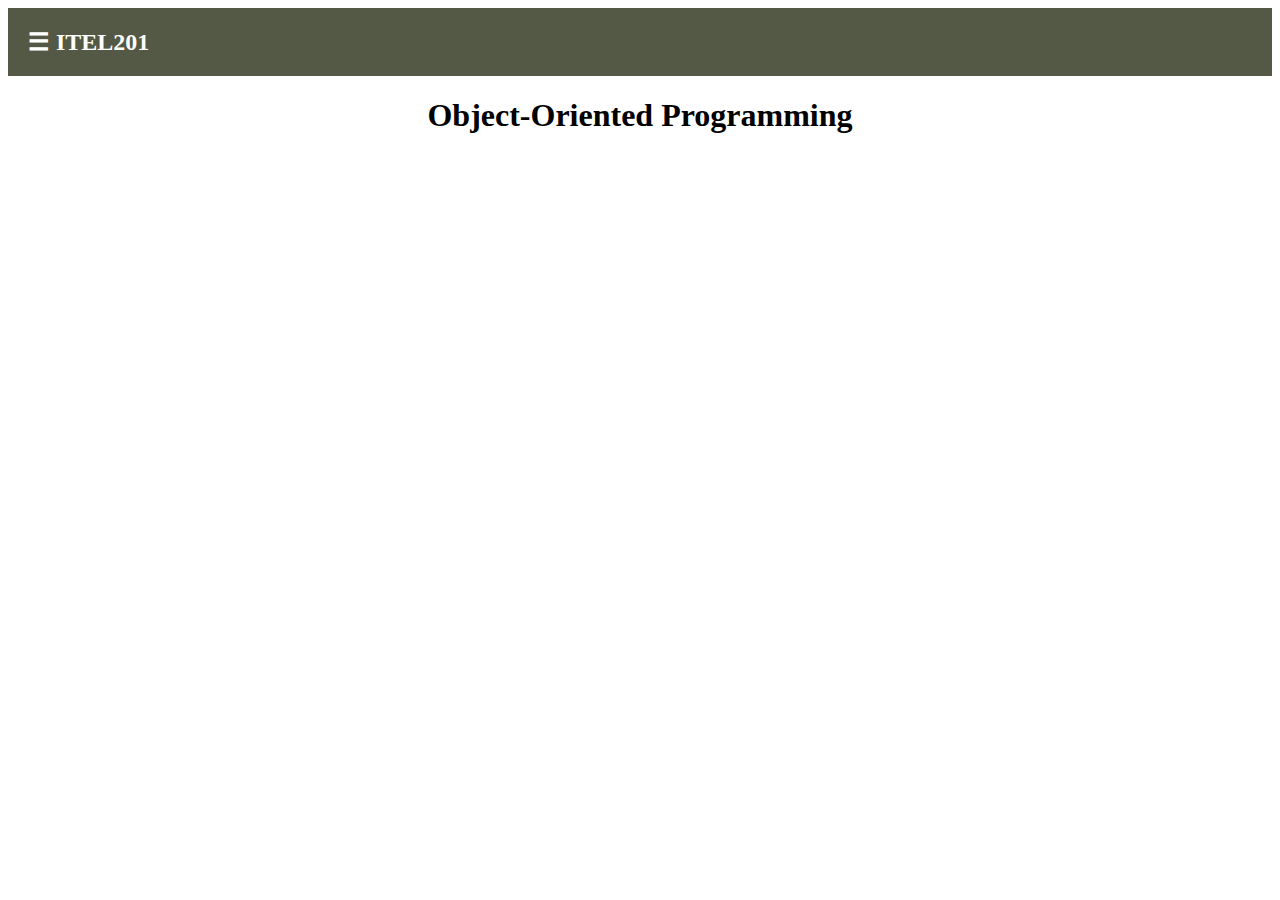
<file: ITEL201.html>
<!DOCTYPE html>
<html lang="en">
<head>
    <meta charset="UTF-8">
    <meta http-equiv="X-UA-Compatible" content="IE=edge">
    <meta name="viewport" content="width=device-width, initial-scale=1.0">
    <title>ITEL201</title>
    <link rel="website icon" type="jpg" href="icon.jpg">
    <link rel="stylesheet" href="ITEL201.css">
</head>
<body>
  <!--Header-->
  <div id="header">
    <div id="mySidenav" class="sidenav">
      <a href="javascript:void(0)" class="closebtn" onclick="closeNav()">&times;</a>
      <a href="Homepage.html">Home</a>
      <a href="home.html">Reviewer</a>
      <a href="About.html">About Us</a>
      <a href="Contact.html">Contact</a>
    </div>
    <span onclick="openNav()">&#9776; ITEL201</span>
    <script src="Navigation.js"></script>
</div>

  <!--Contents-->
  <div id = "content">
    <h1 style="text-align: center;">Object-Oriented Programming</h1>
    <div id = "P1ITEL201">
        <h1 style="text-align: center;"> <b>Part 1</b></h1>
        <p> <b>OOP (Object Oriented Programming)</b><br>
            ● involves creating program components as objects that are similar to concrete objects in the real world that are manipulated to achieve a desired result<br>
            ● an extension of procedural programming<br>
            *when writing programs, it involves creating objects and creating application that use those objects<br>
            object – an item that contain both data, which are known as attribute/ variables and procedures<br>
            procedures – step by step sequence of activities that read or manipulate the data<br>
            procedural programming – list of instructions telling a computer, step by step what to do, usually having a linear order of execution from the first statement<br><br>
            <b>3 basic concepts of OOP</b><br>
            ● encapsulation (information hiding) – mechanism that binds together attributes and methods into a single object and keeps both safe from interference and misuse<br>
            ● inheritance – concept of low levels inheriting methods and attributes of higher levels<br>
            ● polymorphism – ability of an object to take many forms or identities<br><br>
            <b>Java</b><br>
            ● original name was Oak<br>
            ● invented in 1994 and the first version was introduced in 1995<br>
            ● created by James Gosling, Patrick Naughton, Mike Sheridan<br>
            ● developed in SUN (Stanford University Network) Microsystems as part of the Green Project<br>
            ● similar syntax with C++/ C#<br>
            *in 1991, a small group of SUN engineers called the “Green Team” believed that the next wave in computing was the union of digital consumer devices and computers<br>
            *the writing of Java began in December of 1990<br>
            *in 1995, the team announced that the Netscape Navigator Internet browser would incorporate Java Technology<br>
            *originally targeted at the digital cable television industry<br><br>
            <b>Characteristics of Java</b><br>
            ● simple<br>
            ● object – oriented<br>
            ● distributed<br>
            ● architecture neutral/ platform independent<br>
            ● portable<br>
            ● high – performance<br>
            ● interpreted<br>
            ● robust<br>
            ● secure<br>
            ● multithreaded<br>
            ● dynamic<br>
            *Java program is both compiled and interpreted<br>
            *compiler translates a Java program into an intermediate language called Java bytecode<br>
            bytecode – the platform independent codes interpreted by Java interpreter<br>
            interpreter, each bytecode instruction is parsed (reading program code) and run on the computer<br>
            compilation happens just once; interpretation occurs each time the program is executed<br><br>
            <b>Java’s Architecture arises out of 4 distinct but Interrelated Technologies:</b><br>
            ● Java Programming Language<br>
            ● Java class file format (bytecode)<br>
            ● Java API (Application Programming Interface)<br>
            ● JVM (Java Virtual Machine) – where the heart of Java technology lies<br>
            – the abstract computer on which all Java program run<br>
            – Java interpreter<br><br>
            JVM and API combination is called the Java Runtime System/ Java Platform<br>
            Sample program:<br>
            1 public class A<br>
            2 {<br>
            3 public static void main (String[ ]args)<br>
            4 {<br>
            5 System.out.println(“AAAA”);<br>
            6 //outputs AAAA<br>
            7 }<br>
            8 }<br><br>
            <b>Parts of Java Program</b><br>
            ● Class (line 1 to line 2)<br>
            ● method (line 3 to line 7)<br>
            Line 1: called class heading or class definition<br>
            Defining a class named A<br>
            public is an access modifier<br>
            Line 2: start the body of the program with the use of {<br>
            Line 3: the first method that Java program executes the main( ) method<br>
            static means unchanging and indicates that every member created for the class will have an identical unchanging main ( )<br>
            (String[ ] args) an argument – consist of information that a method requires to perform its task<br>
            String represents a Java class that can be used to represent character strings<br>
            Identifier args – used to hold any strings that might be sent to main ( )<br>
            Line 4: begins the body of the main( ) with the use of the symbol {<br>
            Line 5: block of statements<br>
            Line 6: comments embedded in the program<br>
            comment – improve program readability and also help other people read and understand the program<br>
            – do not cause any action when the program runs, ignored by the Java compiler<br>
            Line 7: end of main ( ) method with the use of }<br>
            Line 8: end of the class with the use of }<br><br>
            <b>Language Fundamentals</b><br>
            Identifier<br>
            ● titles given to variable, class and method<br>
            ● can be named anything as long as they begin with an alphabet character, a dollar sign or an underscore<br>
            case sensitive,<br>
            ● must not contain space and number sign<br>
            Keyword<br>
            ● reserved word in Java which are names that may be used only by Java, using these words in any other way will cause a compile error<br>
            ● cannot be used in any way other than how java intends for them to be used<br>
            ● always lower case<br>
            Separator<br>
            ● use to define the shape and function of Java code<br>
            ● useful as visual and logical locators<br>
            { } – separate blocks of code<br>
            ; – terminate the end of a line of code<br>
            , – separate list of variables<br>
            [ ] – define and reference arrays<br>
            ( ) – indicates precedence in an expression<br>
            . – separate class from object to method<br>
            3 Comment Notations<br>
            ● // (single line comment) – comment terminates at the end of the current line<br>
            ● /………/ (multiple line comment) – comment that can spread over several lines<br>
            ● /**……/ (javadoc comment) – similar to multiple line comment<br>
            Operators – symbols used for mathematical and logical operations/expression<br>
            expression – Java’s way of performing a computation<br>
            *main reasons that the code is created are to manipulate, display and store data<br>
            *operators are used in expressions to do the work of the program and to operate on variables<br>
            Arithmetic Operators – define operations that apply to numbers<br>
            
            %<br>
            /<br>
            *except the +, all operators are used only for arithmetic calculation<br>
            Assignment Operators<br>
            = - assign value to variable<br>
            += - add to current variable<br>
            -= - subtract to current variable<br>
            *= - multiply to current variable<br>
            /= - divide to current variable<br>
            %= - modulus to current variable<br>
            Increment/ Decrement Operators<br>
            increment by 1<br>
            decrement by 1<br>
            Comparison Operators – returns true or false<br>
            == - is equal to<br>
            != - is not equal to<br>
            < - is less than<br>
            is greater than<br>
            <= - is less than or equal to<br>
            = - is greater than or equal to<br>
            Logical Operators – used to test compound condition<br>
            && - and<br>
            || - or<br>
            ! - not<br>
            Variables – stores data or values that can be changed during the execution of a program<br>
            syntax: datatype identifier = value;<br>
            ex. int num = 1;<br>
            *variables must be declared before they are used<br>
            constant – data or values stored that do not change during the execution of a program<br>
            syntax: final datatype identifier = value;<br>
            ex. final int num = 1;<br>
            data type – define the kind of data that can be stored in a variable and the limits of the data<br><br>
            <b>2 major data types in Java</b><br>
            ● primitive type – can only have one value at a time<br>
            ● reference type – variables must be logically grouped together for manipulation in some situations, possibly because they are going to be accessed in sequence or identifiers must point to dynamically allocated objects<br>
            *primitive data type contains actual value of a typed variable<br>
            *reference data type contains the address of a value rather than the value itself<br>
            integer – whole number<br><br>
            <b>4 integer data types</b><br>
            ● byte (8 bits) - -128 to 127<br>
            ● short (16 bits) - -32768 to 32767<br>
            ● int (32 bits) - -2147483648 to 2147483647<br>
            ● long (64 bits) - -9233372036854775808L to 9223372036854755807L<br>
            *whether 2 integers of varying length are operated on, the smaller of the integers becomes the same length in memory as the larger<br>
            character – a single character as a value<br>
            – enclosed by single quotes<br>
            *a 16 bit unsigned integer that represents a Unicode value<br>
            Unicode – international character set<br>
            boolean – can only have a value of true or false<br>
            – a 1 bit logical quantity<br>
            float – represents a number that has a decimal point in it<br>
            – consist of 32 bit space, floating point number<br>
            double – like float, 64 bit floating number<br>
            String – sequence of characters enclosed in double quotes<br>
            statement – any line of code ending with a semi colon<br>
            declaration statement – define the type of variable<br>
            block – sections of code beginning and ending with curly braces<br>
            – logical unit of code that can call methods, perform expressions and display output<br>
            *variable declared in a block is valid for that block and all its sub-block<br>
            *variable declared in a block has no meaning in the area outside its curly braces<br>
            escape sequence<br>
            \t - horizontal tab<br>
            \n - new line (line feed)<br>
            \” - double quote<br>
            \’ - single quote<br>
        </p>
    </div>

    <div id = "P2ITEL201">
        <h1 style="text-align: center;"> <b>Part 2</b></h1>
        <p>
            <b>Creating Java Application using with CLI output</b><br><br>
            <b>Character Input</b><br>
            Sample Program:<br>
            public class A<br>
            {<br>
            public static void main(String[]args) throws Exception<br>
            {<br>
            char a;<br>
            System.out.println("Enter a character: ");<br>
            a=(char) System.in.read();<br>
            System.out.println("\n The Character Entered is "+a);<br>
            }<br>
            }<br><br>
            Output:<br>
            Enter a character:<br>
            e<br>
            The Character Entered is e<br><br>
            throws Exception – necessary to handle input errors<br>
            Exception – error situation<br>
            System.in.read( )<br>
            – used to obtain a character input entered by the user from the keyboard<br>
            – accepts the returned integer into a character<br>
            (char) – converts the returned integer into a character<br>
            if int, it will return the Unicode value<br>
            java.lang package – automatically imported in every Java program<br><br>
            <b>BufferedReader</b><br>
            Sample Program:<br>
            import java.io.BufferedReader;<br>
            import java.io.InputStreamReader;<br>
            public class A<br>
            {<br>
            public static void main (String[]args)throws Exception<br>
            {<br>
            BufferedReader input = new BufferedReader(new InputStreamReader(System.in));<br>
            String a;<br>
            System.out.println("Enter Name: ");<br>
            a=input.readLine();<br>
            System.out.println("Hi "+a);<br>
            }<br>
            }<br><br>
            Output:<br>
            Enter Name:<br>
            abcd<br>
            Hi abcd<br><br>
            import statement – used when programmer want to access a built in java class that is contained in a group of classes called package<br>
            java.io package – package where BufferedReader class and InputStreamReader class are included<br>
            BufferedReader – provides the readLine( ) method which allows the program to read from standard input a line at a time<br>
            InputStreamReader – required to read characters from the standard input<br>
            Sample Program2:<br>
            import java.io.;<br>
            public class A<br>
            {<br>
            public static void main(String[ ]args) throws Exception<br>
            {<br>
            BufferedReader input = new BufferedReader(new InputStreamReader(System.in));<br>
            String a;<br>
            double b;<br>
            System.out.println("Enter Number:");<br>
            a = input.readLine( );<br>
            b = Double.parseDouble(a);<br>
            System.out.println("Number:"+b);<br>
            }<br>
            }<br><br>
            Output:<br>
            Enter Number:<br>
            4<br>
            Number: 4.0<br>
            <br>
            import the entire package<br>
            parse – converts a String to its numeric equivalent<br>
            ● Integer.parseInt( )<br>
            ● Short.parseShort( )<br>
            ● Long.parseLong( )<br>
            ● Float.parseFloat( )<br>
            ● Double.parseDouble( )<br><br>
            <b>Scanner</b><br>
            Sample Program:<br>
            import java.util.*;<br>
            public class A<br>
            {<br>
            public static void main(String[]args)<br>
            {<br>
            Scanner input = new Scanner(System.in);<br>
            int num1,num2,ans;<br>
            System.out.println("Addition");<br>
            System.out.print("Enter 1st number: ");<br>
            num1=input.nextInt();<br>
            System.out.print("Enter 2nd number: ");<br>
            num2=input.nextInt();<br>
            ans = num1+num2;<br>
            System.out.println(" Sum :"+ans);<br>
            }<br>
            }<br><br>
            Output:<br>
            Addition<br>
            Enter 1st number: 1<br>
            Enter 2nd number: 4<br>
            Sum: 5<br><br>
            java.util package – where the Scanner class is included<br>
            Scanner – class that provides the nextInt( ) method that allows you to read and convert an input to int type<br>
            ● nextInt( )<br>
            ● nextShort( )<br>
            ● nextLong( )<br>
            ● nextDouble( )<br>
            ● nextFloat( )<br>
            ● nextLine( )<br>
            *Scanner object cannot read data of type char<br><br>
            <b>Creating Java Application using with GUI output</b><br>
            dialog box – a GUI object resembling a window in which you can place messages you want to display<br><br>
            Message Dialog Box<br>
            Sample Program:<br>
            import javax.swing.JOptionPane;<br>
            public class A<br>
            {<br>
            public static void main(String[]args)<br>
            {<br>
            JOptionPane.showMessageDialog(null,"Hello");<br>
            System.exit(0);<br>
            }<br>
            }<br>
            JOptionPane – class that allows you to produce dialog boxes<br>
            javax.swing package – where the JOptionPane class is included<br>
            showMessageDialog( ) – method used to output a message dialog box<br>
            2 arguments<br>
            ● first argument – null, it means the dialog box will be placed in the center of the screen<br>
            ● second argument – after the comma, the String that should be output<br>
            System.exit(0) – must use this method with any applications that uses a GUI, it returns control to the OS<br>
            0 is an argument that indicates the application ended successfully without error<br><br>
            Sample Program2:<br>
            import javax.swing.;<br>
            public class A<br>
            {<br>
            public static void main(String[]args)<br>
            {<br>
            int day = 30;<br>
            JOptionPane.showMessageDialog(null,day);<br>
            JOptionPane.showMessageDialog(null,"Every bill is due in "+day+" days");<br>
            System.exit(0);<br>
            }<br>
            }<br>
            2 Dialog Boxes that can be used to accept user input<br>
            ● input dialog box – prompts the user for text input<br>
            ● confirm dialog box – asks the user a question, providing buttons that the user can click for: Yes, No and Cancel responses<br><br>
            Input Dialog Box<br>
            – asks a question and provides a text field in which the user can enter a response<br>
            – program can assign the showInputDialog( ) method to a variable and the variable will hold the value that the user enters<br>
            Sample Program:<br>
            import javax.swing.JOptionPane;<br>
            public class A<br>
            {<br>
            public static void main(String[]args)<br>
            {<br>
            String a;<br>
            a = JOptionPane.showInputDialog(null,"Enter Name");<br>
            JOptionPane.showMessageDialog(null,"Hello "+a);<br>
            }<br>
            }<br>
            4 arguments to showInputDialog( ) method<br>
            ● null<br>
            ● message the user will see before entering a value<br>
            ● title to be displayed in the title bar of the input dialog box<br>
            ● a field describing the type of dialog box; can be one of the ff.<br>
            ✔ ERROR_MESSAGE<br>
            ✔ INFORMATION_MESSAGE<br>
            ✔ QUESTION_MESSAGE<br>
            ✔ WARNING_MESSAGE<br>
            ✔ PLAIN_MESSAGE<br>
            ex. String name = JOptionPane.showInputDialog(null,"What is your name?","Name",JOptionPane.QUESTION_MESSAGE);
        </p>
    </div>

    <div id = "P3ITEL201">
        <h1 style="text-align: center;"> <b>Part 3</b></h1>
        <p> <b> Conditional Expression </b><br>
            – generally execute one of several sections of code on the basis of a conditional test<br>
            – used to make decisions in a program<br>
            – evaluate whether a condition is true or false and will branch to different sections of code on the basis of the
            answer<br><br>
            <b>Sequence Structure</b><br>
            – one step follows another unconditionally
            decision structure<br>
            – involves choosing between alternative courses of action based on some value within a program
            *every computer decision results in a boolean value<br><br> 
            <b>Java’s Selection/ Conditional Statements</b><br><br>
            <b>if Statement</b><br>
            syntax:<br>
            if (condition/boolean expression)<br>
            {<br>
            statement1;<br>
            :<br>
            :<br>
            }<br>
            *the phrase if (boolean expression) is called the if clause<br>
            *boolean expression is also called a boolean condition<br><br>
            Sample Program:<br>
            import java.util.*;<br>
            public class A<br>
            {<br>
            public static void main(String[]args)<br>
            {<br>
            Scanner input = new Scanner(System.in);<br>
            int grade;<br>
            System.out.println("Enter Grade:");<br>
            grade = input.nextInt( );<br>
            if (grade>=75)<br>
            {<br>
            System.out.println("Passed");<br>
            }<br>
            }<br>
            }<br><br>
            output:<br>
            Enter Grade:<br>
            90<br>
            Passed<br>
            <br>
            <b>if else Statement</b><br>
            – if the condition is true, the group of statements inside the body of if will execute, but if the condition
            evaluates to false, the group of statements in the else will execute <br>
            <b>syntax:</b><br>
            if (condition)<br>
            {<br>
            statement1;<br>
            :<br>
            }<br>
            else<br>
            {<br>
            statement1;<br>
            :<br>
            }<br><br>
            <b>Sample Program:</b><br>
            import java.util.*;<br>
            public class A<br>
            {<br>
            public static void main(String[]args)<br>
            {<br>
            Scanner input = new Scanner(System.in);<br>
            int grade;<br>
            System.out.println("Enter Grade:");<br>
            grade = input.nextInt();<br>
            if (grade>=75&&grade<=100)<br>
            {<br>
            System.out.println("Passed");<br>
            }<br>
            else<br>
            {<br>
            System.out.println("Failed");<br>
            }<br>
            }<br>
            }<br><br>
            output:<br>
            Enter Grade:<br>
            74<br>
            Failed<br>
            <br>
            <b>Ladderized if statement</b><br>
            – if-else-if statement is also known as if-else-if ladder. It is used when there are more than two possible
            action based on different conditions.<br>
            <p><b>syntax:</b><br>
            if(condition)<br>
            {<br>
            statement1;<br>
            :<br>
            }<br>
            else if(condition)<br>
            {<br>
            statement1;<br>
            :<br>
            }<br>
            else<br>
            {<br>
            statement1;<br>
            :<br>
            }<br><br>
            <b>Sample Program:</b><br>
            import java.util.*;<br>
            public class A<br>
            {<br>
            public static void main(String[]args)<br>
            {<br>
            Scanner input = new Scanner(System.in);<br>
            int grade;<br>
            System.out.println("Enter Grade:");<br>
            grade = input.nextInt();<br>
            if (grade>=75&&grade<=100)<br>
            {<br>
            System.out.println("Passed");<br>
            }<br>
            else if(grade<=74&&grade>=60)<br>
            {<br>
            System.out.println("Failed");<br>
            }<br>
            else<br>
            {<br>
            System.out.println("Out of Range");<br>
            }<br>
            }<br>
            }<br><br>
            output:
            Enter Grade:<br>
            101<br>
            Out of Range<br>
            <br>
            <b>Nested if Statement</b><br>
            – an if else statement inside another if else statement, which can be nested inside another if else
            statement, and so on…<br>
            <p><b>Situation 1:</b><br>
            1 if<br>
            2 if<br>
            3 else<br>
            *else in number3 is paired with the if in number2 since it is the nearest if with else<br><br>
            <b>Situation 2:</b><br>
            1 if<br>
            2 {<br>
            3 if<br>
            4 }<br>
            5 else<br>
            *else in number 5 is paired with if in number1, the pair of braces defines the scope of the if in number1 <br>
            Sample Program:<br>
            import java.util.*;<br>
            public class A<br>
            {<br>
            public static void main(String[]args)<br>
            {<br>
            Scanner input = new Scanner(System.in);<br>
            int grade;<br>
            System.out.println("Enter Age:");<br>
            grade = input.nextInt();<br>
            if (grade>=75&&grade<=100)<br>
            {<br>
            if (grade>=90)<br>
            {<br>
            System.out.println("High Passed");<br>
            }<br>
            else<br>
            {<br>
            System.out.println("Passed");<br>
            }<br>
            }<br>
            else<br>
            {<br>
            System.out.println("Failed");<br>
            }<br>
            }<br>
            }<br><br>
            output:<br>
            Enter Age:<br>
            91<br>
            High Passed<br>
            <br>
            <b> switch Statement</b><br>
            – useful when you need to test a single variable against a series of exact integer or character values <br>
            <b>4 keywords</b><br>
            ● switch – starts the structure and is followed immediately by a test expression enclosed in parentheses<br>
            ● case – followed by one of the possible values for the test expression and a colon<br>
            ● break – optionally terminates a switch structure at the end of each case<br>
            ● default – optionally is used prior to any action that should occur if the test variable does not much any case<br>
            <b>syntax:</b><br>
            switch(variable)<br>
            {<br>
            case value1 : statement1 ; break;<br>
            :<br>
            :<br>
            default : statement;<br>
            }<br><br>
            <b>Sample Program:</b><br>
            import java.util.*;<br>
            public class A<br>
            {<br>
            public static void main(String[]args)<br>
            {<br>
            Scanner input = new Scanner(System.in);<br>
            int year;<br>
            System.out.println("Enter Year Level");<br>
            year = input.nextInt();<br>
            switch(year)<br>
            {<br>
            case 1: System.out.println("Freshman"); break;<br>
            case 2: System.out.println("Sophomore"); break;<br>
            case 3: System.out.println("Junior"); break;<br>
            case 4: System.out.println("Senior"); break;<br>
            default: System.out.println("Out of Range");<br>
            }<br>
            }<br>
            }<br><br>
            output:<br>
            Enter Year Level<br>
            4<br>
            Senior</p>
    </div>

    <div id = "P4ITEL201">
        <h1 style="text-align: center;"> <b>Part 4</b></h1>
        <p><b>Loop</b><br>
            - structure that allows repeated execution of a block of statements<br>
            <p><b>3 types of Loops</b><br>
            ● while Loop – in which the loop controlling boolean expression is the first statement in the loop<br>
            ● do-while Loop – in which the loop controlling boolean expression is the last statement in the loop<br>
            ● for Loop – which is usually used as a concise format in which to execute loops<br><br>
            <b>WHILE LOOP</b><br>
            <b>syntax:</b><br>
            while(condition)<br>
            {<br>
            Statement_1;<br>
            :<br>
            :<br>
            }<br>
            <b>the while statement executes as follows:</b><br>
            ● condition, a Boolean expression is evaluated<br>
            ● if condition evaluates to true,<br>
            a. statement_1 to statement_n are executed<br>
            b. program control returns to the top of the loop<br>
            c. the process repeats (go to step1)<br>
            ● if condition evaluates to false,<br>
            a. statement_1 to statement_n are skipped<br>
            b. Program control passes to the first statement after the loop<br>
            Sample Program:<br>
            public class A<br>
            {<br>
            public static void main(String[ ] args)<br>
            {<br>
            int a = 0;<br>
            while(a<10)<br>
            {<br>
            System.out.println(a);<br>
            a++;<br>
            }<br>
            }<br>
            }<br>
            <br>
            <b>DO-WHILE LOOP</b><br>
            – always executes the body of the loop at least once before checking the terminating condition<br>
            <b>syntax:</b><br>
            do<br>
            {<br>
            statement_1;<br>
            :<br>
            :<br>
            } while(condition);<br>
            <b>execution of do-while statement proceeds as follows:</b><br>
            ● statement_1 to statement_n are executed<br>
            ● condition is evaluated<br>
            ● if the condition is true, the process repeats (go back to step1)<br>
            ● if condition is false, the loop terminates and program control passes to the first statement following the
            loop<br><br>
            Sample Program:<br>
            public class A<br>
            {<br>
            public static void main(String[ ] args)<br>
            {<br>
            int a = 0;<br>
            do<br>
            {<br>
            System.out.println(a);<br>
            a++;<br>
            } while(a<10);<br>
            }<br>
            }<br>
            <br>
            <p><b>FOR LOOP</b><br>
            - use when you can count the number of times that a loop executes<br>
            - compact while statements<br>
            <b>syntax:</b><br>
            for(initialization ; condition ; update_statement)<br>
            {<br>
            Statement_1;<br>
            :<br>
            :<br>
            }<br>
            <b>semantics of for statement are:</b><br>
            ● the initialization statement executes<br>
            ● the loop condition is evaluated<br>
            ● if the loop condition is true then<br>
            a. statement_1 to statement_n are executed<br>
            b. the update statement executes<br>
            c. go to step2<br>
            ● if the condition is false, then the program control passes to the first statement following the for statement
            you could note that:<br>
            ● the initialization is performed exactly once<br>
            ● the loop condition is always tested before the statement block executes<br>
            ● the update statement always executes after the actions of the statement block<br>
            ● the declared initialized various disappear after the for loop completes execution<br>
            Sample Program:<br>
            public class A<br>
            {<br>
            public static void main(String[ ] args)<br>
            {<br>
            for(int a = 0; a<10; a++)<br>
            {<br>
            System.out.println(a);<br>
            }<br>
            }<br>
            }<br>
            <br>
            EXAMPLE PROGRAM – WHILE LOOP<br>
            import java.util.*;<br>
            public class A<br>
            {<br>
            public static void void main(String[ ] args)<br>
            {<br>
            Scanner input = new Scanner (System.in);<br>
            int sum, count, size = 0, num;<br>
            System.out.print(“How many numbers would you like to add?”);<br>
            size = input.nextInt( );<br>
            System.out.println(“Enter the ”+size+” numbers”);<br>
            while(count<size)<br>
            {<br>
            num = input.nextInt( );<br>
            sum = sum+num;<br>
            count++;<br>
            }<br>
            System.out.println(“Sum: ”+sum);<br>
            }<br>
            }<br><br>
            INFINITE LOOP<br>
            – continues forever<br>
            – exist if the loop’s terminating condition fails to evaluate to false<br>
            <b>example of infinite loop</b><br>
            int a = 0;<br>
            while( a<10)<br>
            {<br>
            System.out.println(a);<br>
            }<br>
            <b>example of loop that will never execute</b><br>
            int a = 0;<br>
            while( a>10)<br>
            {<br>
            System.out.println(a);<br>
            a++;<br>
            }</p>
    </div>

    <div id = "P5ITEL201">
        <h1 style="text-align: center;"> <b>Part 5</b></h1>
        <p><b>2 Types of Variable</b><br>
            ● <b>primitive</b> – stores value of primitive data type<br>
            ● <b>reference/ pointer</b> – stores memory addresses<br><br>
            <b>Array</b><br>
            – structure that stores a fixed number of values or object of the same data type in memory<br>
            – in Java is an object<br>
            *the values or objects, which are called array elements, are of course stored in variables
            *array variables are ordered automatically<br><br>
            <b>One Dimensional Array</b><br>
            – is an array that contains a simple list of elements<br>
            – array that can picture as a column of values and whose elements you can access using a single
            subscript<br><br>
            <b>Syntax of One Dimensional Array Declaration:</b><br>
            data_type [ ] array_name; or data_type array_name [ ]; - simply names the array<br>
            array_name = new data_type[subscript]; - array creation statement<br>
            <b>ex.</b><br>
            int [ ]a; or int a[ ];<br>
            a = new int [ 5];<br>
            *keyword new tells you that an object has been created<br>
            <b>subscript</b> – an integer contained within square brackets that indicates the size of an array
            another way to declare with one statement<br>
            int a [ ] = new int [5];<br>
            *the specified size of the array does not have to be a literal value, such as 5<br>
            *the size of an array can itself be stored in a variable<br>
            <b>ex.</b><br>
            int e = 10;<br>
            int [ ] a = new int [e];<br>
            *the variable e, does not need to be initialized as shown, the user can specify the size of the array as the program is running with code<br>
            <b>ex.</b><br>
            Scanner input = new Scanner(System.in);<br>
            System.out.print(“Enter size of array: ”);<br>
            int e = input.nextInt( );<br>
            int a [ ] = new int[ e ];<br>
            *when you declare and create an array, Java allocates memory addresses to store its elements<br><br>
            <b>Array Index</b><br>
            – to reference all the elements in an array, starting with 0 and ending with n - 1 (where <b>n</b> is the number of array elements or size of the array)<br><br>
            <b>Array Initialization</b><br>
            <b>ex.</b><br>
            int a [ ] = new int [5];<br>
            a[0] = 1;<br>
            a[1] = 2;<br>
            a[2] = 3;<br>
            a[3] = 4;<br>
            a[4] = 5;<br>
            or<br>
            int [ ] a = {1,2,3,4,5};<br>
            *Java automatically places the literal values in the variables a[0],a[1],….<br><br>
            <b>Sample Program 1</b><br>
            public class A<br>
            {<br>
            public static void main(String[]args)<br>
            {<br>
            int [ ] ar_num = new int[5];<br>
            ar_num[0] = 5;<br>
            ar_num[1] = 3;<br>
            ar_num[2] = 4;<br>
            ar_num[3] = 1;<br>
            ar_num[4] = 2;<br>
            System.out.println(ar_num[0]);<br>
            System.out.println(ar_num[1]);<br>
            System.out.println(ar_num[2]);<br>
            System.out.println(ar_num[3]);<br>
            System.out.println(ar_num[4]);<br>
            }<br>
            }<br><br>
            output:<br>
            5<br>
            3<br>
            4<br>
            1<br>
            2<br>
            <br>
            <b> Sample Program 2</b><br>
            public class A<br>
            {<br>
            public static void main(String[]args)<br>
            {<br>
            int [ ] ar_num = {5,3,4,1,2};<br>
            System.out.print(ar_num[0]+" "+ar_num[1]+" "+ar_num[2]+" "+ar_num[3]+" "+ar_num[4]);<br>
            }<br>
            }<br>
            output:<br>
            5 3 4 1 2<br><br>
            <b>Sample Program 3</b><br>
            public class A<br>
            {<br>
            public static void main(String[]args)<br>
            {<br>
            int [ ] ar_num = new int[5];<br>
            int sum = 0,<br>
            double ave;<br>
            ar_num[0] = 5;<br>
            ar_num[1] = 3;<br>
            ar_num[2] = 4;<br>
            ar_num[3] = 1;<br>
            ar_num[4] = 2;<br>
            for(int I = 0; i<ar_num.length;i++)<br>
            {<br>
            System.out.println(i+1+”. number: “ +ar_num[i]);<br>
            sum = sum+ar_num[i];<br>
            }<br>
            ave = sum/ar_num.length;<br>
            System.out.println(“The average is : “+ave);<br>
            }<br>
            }<br><br>
            output:<br>
            1. number: 4<br>
            2. number: 22<br>
            3. number: 24<br>
            The average is: 16.0<br>
            <b>length</b> - is a special property or field of an array that contains the number of array elements<br>
            <br>
            <b>Parallel Array</b> – one with the same number of elements as another, and for which the values in corresponding elements are related<br>
            – one dimensional arrays that are logically related<br><br>
            <b>Sample Program</b><br>
            public class A<br>
            {<br>
            public static void main(String[]args)<br>
            {<br>
            String name[ ] = {"Wnchl","Essa","Toto","Jenny"};<br>
            double grade[ ] = {75.5,90.4,100.0,99.9 };<br>
            System.out.println("Names\t\tGrades");<br>
            for(int i = 0;i<name.length;i++)<br>
            {<br>
            System.out.println(name[i]+"\t\t"+grade[i]);<br>
            }<br>
            }<br>
            }<br><br>
            output:<br>
            Names Grades<br>
            Wnchl 75.5<br>
            Essa 90.4<br>
            Toto 100.0<br>
            Jenny 99.9<br><br>
            <b>Two Dimensional Array</b><br>
            – often called matrix or table<br>
            – stores elements in rows and columns<br><br>
            ex. declaration and initialization of two dimensional array<br>
            int a [ ] [ ] = new int [2] [5];<br>
            a[0][0] = 1;<br>
            a[0][1] = 2;<br>
            a[0][2] = 3;<br>
            a[0][3] = 4;<br>
            a[0][4] = 5;<br>
            a[1][0] = 6;<br>
            a[1][1] = 7;<br>
            a[1][2] = 8;<br>
            a[1][3] = 9;<br>
            a[1][4] = 0;<br>
            *where a [row][column]<br>
            or<br>
            int [ ][ ] a = {{1,2,3,4,5},<br>
            {6,7,8,9,0}};<br>
            <br>
            <b>Sample Program</b><br>
            public class A<br>
            {<br>
            public static void main(String[]args)<br>
            {<br>
            int [ ][ ] ar_num = {{1,2,3,4,5},<br>
            {6,7,8,9,0}};<br>
            System.out.println(ar_num[0][0]+" "+ar_num[0][1]+" "+ar_num[0][2]+" "+ar_num[0][3]+" "+ar_num[0][4]);<br>
            System.out.println(ar_num[1][0]+" "+ar_num[1][1]+" "+ar_num[1][2]+" "+ar_num[1][3]+" "+ar_num[1][4]);<br>
            } <br>
            } <br><br>
            output:<br>
            1 2 3 4 5<br>
            6 7 8 9 0<br><br>
            <b>Ragged Array</b><br>
            – a two dimensional array where rows do not all contain the same number of elements (columns)<br>
            <b>Sample Program</b><br>
            public class A<br>
            {<br>
            public static void main(String[]args)<br>
            {<br>
            int[ ][ ]a = {{1},<br>
            {1,2},<br>
            {1,2,3}};<br>
            System.out.println(a[0][0]);<br>
            System.out.println(a[1][0]+" "+a[1][1]);<br>
            System.out.println(a[2][0]+" "+a[2][1]+" "+a[2][2]);<br>
            }<br>
            }<br><br>
            output:<br>
            1<br>
            1 2<br>
            1 2 3<br><br>
            <b>Array Methods</b><br><br>
            <b>toString( )</b> – used to display the contents of array<br>
            <b>Sample Program</b><br>
            import java.util.*;<br>
            public class A<br>
            {<br>
            public static void main(String[]args)<br>
            {<br>
            int a[ ] = {1,2,3,4,5};<br>
            String b = Arrays.toString(a);<br>
            System.out.println(b);<br>
            }<br>
            }<br><br>
            output:<br>
            [1, 2, 3, 4, 5]<br><br>
            <b>equals( )</b> – used to test whether 2 arrays are really identical<br>
            <b>Sample Program</b><br>
            import java.util.*;<br>
            public class A<br>
            {<br>
            public static void main(String[]args)<br>
            {<br>
            int a[ ] = {1,2,3,4,5};<br>
            int b[ ] = {2,3,4,5,6};<br>
            boolean c;<br>
            c = a.equals(a);<br>
            System.out.println(c);<br>
            }<br>
            }<br><br>
            output:<br>
            true<br><br>
            <b>arraycopy( )</b> – used to copy the contents of 1 array to another<br>
            <b>Sample Program</b><br>
            import java.util.*;<br>
            public class A<br>
            {<br>
            public static void main(String[]args)<br>
            {<br>
            int a[ ] = {1,2,3,4,5};<br>
            int c[ ] = new int[5];<br>
            System.arraycopy(a,0,c,0,5);<br>
            String d = Arrays.toString(c);<br>
            System.out.println(d);<br>
            }<br>
            }<br><br>
            output:<br>
            [1, 2, 3, 4, 5]<br><br>
            <b>sort( )</b> – sort the elements of an array in ascending order<br>
            <b>Sample Program</b><br>
            import java.util.*;<br>
            public class A<br>
            {<br>
            public static void main(String[]args)<br>
            {<br>
            int a[ ] = {2,5,1,3,4};<br>
            Arrays.sort(a);<br>
            String d = Arrays.toString(a);<br>
            System.out.println(d);<br>
            }<br>
            }<br><br>
            output:<br>
            [1, 2, 3, 4, 5]<br><br>
            <b>fill( )</b> – used to fill an array with the value want<br>
            <b>Sample Program</b><br>
            import java.util.*;<br>
            public class A<br>
            {<br>
            public static void main(String[]args)<br>
            {<br>
            int a[ ] = {2,5,1,3,4};<br>
            Arrays.fill(a,4);<br>
            String d = Arrays.toString(a);<br>
            System.out.println(d);<br>
            }<br>
            }<br><br>
            output:<br>
            [4, 4, 4, 4, 4]<br>
    </div>

    <div id = "P6ITEL201">
        <h1 style="text-align: center;"> <b>Part 6</b></h1>
        <p>
            <b>Character</b><br>
            – a class whose instances can hold a single character value<br>
            – this class also defines methods that can manipulate or inspect single character data<br>
            String<br>
            – a class for working with fixed – string data – that is, unchanging data composed of multiple characters<br>
            StringBuffer<br>
            – a class for storing and manipulating changeable data composed of multiple characters<br><br>
            <b>CHARACTER CLASS</b><br>
            – contains standard methods for testing the values of characters<br><br>
            <b>CHARACTER methods</b><br>
            ● isUpperCase( ) – test if character is uppercase<br>
            ● toUpperCase( ) – returns the uppercase equivalent of the character<br>
            ● isLowerCase( ) – test if character is lowercase<br>
            ● toLowerCase( ) – returns the lowercase equivalent of the character<br>
            ● isDigit( ) – returns true if the character is a digit (0-9) and false otherwise<br>
            ● isLetter( ) – returns true if the character is a letter and false otherwise<br>
            ● isLetterOrDigit( ) – returns true if the character is a letter or digit and false otherwise<br>
            ● isWhitespace( ) – returns true if the argument is whitespace and false otherwise<br>
            * “is” method, such as isUpperCase( ) returns boolean value<br>
            * “to” method, such as toUpperCase( ) returns a character that has been converted to the stated form<br><br>
            <b>Sample program using CHARACTER methods</b><br>
            public class A<br>
            {<br>
            public static void main(String[ ] args)<br>
            {<br>
            char a = ‘E’;<br>
            System.out.println(“The character is ”+e);<br>
            if(Character.isUpperCase(a))<br>
            System.out.println(e+” is Uppercase”);<br>
            else<br>
            System.out.println(e+” is not Uppercase”);<br>
            if(Character.isLowerCase(a))<br>
            System.out.println(e+” is Lowercase”);<br>
            else<br>
            System.out.println(e+” is not Lowercase”);<br>
            if(Character.isDigit(a))<br>
            System.out.println(e+” is Digit”);<br>
            else<br>
            System.out.println(e+” is not Digit”);<br>
            if(Character.isLetter(a))<br>
            System.out.println(e+” is Letter”);<br>
            else<br>
            System.out.println(e+” is not Letter”);<br>
            if(Character.isLetterOrDigit(a))<br>
            System.out.println(e+” is Letter or Digit”);<br>
            else<br>
            System.out.println(e+” is not Letter or Digit”);<br>
            if(Character.isWhitespace(a))<br>
            System.out.println(e+” is Whitespace”);<br>
            else<br>
            System.out.println(e+” is not Whitespace”);<br>
            a = Character.toLowerCase(a);<br>
            System.out.println(“After toLowerCase( ), variable a is: “+a);<br>
            a = Character.toUpperCase(a);<br>
            System.out.println(“After toUpperCase( ), variable a is: “+a);<br>
            }<br>
            }<br><br>
            <b>output:</b><br>
            The Character is E<br>
            E is Uppercase<br>
            E is not Lowercase<br>
            E is not Digit<br>
            E is Letter<br>
            E is Letter or Digit<br>
            E is not Whitespace<br>
            After toLowerCase( ), variable a is E<br>
            After toUpperCase( ), variable a is e<br><br>
            <b>STRING</b><br>
            String literal/ Literal String – an unnamed object or anonymous object of the String class<br>
            String variable – a named object of the String class<br>
            syntax to declare and initialize String variable<br>
            String a = “Hello”;<br>
            or<br>
            String a = new String(“Hello”);<br>
            *if you declare two String objects and initialized both to the same value, the value is stored only once in<br>
            memory and the two object references hold the same memory address, because the String is stored just once<br>
            in the memory<br>
            *in Java, String is a class and each created String is a class object.<br>
            *A String variable name is reference, that is, a String variable name refers to a location in memory, rather than<br>
            a particular value<br>
            Primitive Data Type – holds particular value<br>
            Reference Data Type – holds location in memory<br><br>
            <b>Garbage Collector</b><br>
            – part of Java system that discards the String that is still in memory and no String object longer holds its<br>
            address<br>
            *String never actually changed, instead new Strings are created and String variables hold the new address<br>
            *String and other objects that can’t be changed are known as immutable<br><br>
            <b>STRING methods</b><br><br>
            <b>equals( )</b><br>
            – String class method evaluates the contents of 2 String objects to determine if they are equivalent<br>
            – returns true if the objects have identical contents<br>
            *when you compare Strings with == operator, you are comparing their memory addresses not their values<br><br>
            <b>Sample Program</b><br>
            import javax.swing.*;<br>
            public class A<br>
            {<br>
            public static void main (String[]args)<br>
            {<br>
            String a = JOptionPane.showInputDialog(null,"Enter Name");<br>
            String b = "aaaaa";<br>
            if(a.equals(b))<br>
            {<br>
            JOptionPane.showMessageDialog(null,a+" equals "+b);<br>
            }<br>
            else<br>
            {<br>
            JOptionPane.showMessageDialog(null,a+" does not equal "+b);<br>
            }<br>
            }<br>
            }<br><br>
            <b>equalsIgnoreCase( )</b><br>
            – similar to the equals( )<br>
            – it ignores case when determining if two String are equivalent<br><br>
            <b>Sample Program</b><br>
            import javax.swing.*;<br>
            public class A<br>
            {<br>
            public static void main (String[]args)<br>
            {<br>
            String a = JOptionPane.showInputDialog(null,"Enter Name");<br>
            String b = "AAAaa";<br>
            if(a.equalsIgnoreCase(b))<br>
            {<br>
            JOptionPane.showMessageDialog(null,a+" equals "+b);<br>
            }<br>
            else<br>
            {<br>
            JOptionPane.showMessageDialog(null,a+" does not equal "+b);<br>
            }<br>
            }<br>
            }<br><br>
            <b>length( )</b><br>
            – returns the length of a String<br><br>
            <b>Sample Program</b><br>
            public class A<br>
            {<br>
            public static void main(String[]args)<br>
            {<br>
            String str = "abcdefghij";<br>
            int len = str.length();<br>
            System.out.println("String: "+str);<br>
            System.out.println("Length of String: "+len);<br>
            }<br>
            }<br><br>
            <b>indexOf( )</b><br>
            – determines whether a specific character occurs within a String<br>
            – if it does, the method returns the position of the character, the return value is -1 if the<br>
            character does not exist in the String<br><br>
            <b>Sample Program</b><br>
            public class A<br>
            {<br>
            public static void main(String[]args)<br>
            {<br>
            String str = "abcde";<br>
            int position;<br>
            char let = 'e';<br>
            position = str.indexOf(let);<br>
            System.out.println("String: "+str);<br>
            System.out.println("Index of "+let+": "+position);<br>
            }<br>
            }<br><br>
            <b>charAt( )</b><br>
            – requires an integer argument that indicates the position of the character that the method<br>
            returns<br><br>
            <b>Sample Program</b><br>
            public class A<br>
            {<br>
            public static void main(String[]args)<br>
            {<br>
            String str = "abcde";<br>
            char let;<br>
            int pos = 2;<br>
            let = str.charAt(10);<br>
            System.out.println("String: "+str);<br>
            System.out.println("Character at position "+pos+": "+let);<br>
            }<br>
            }<br><br>
            <b>endsWith( ) / startsWith( )</b><br>
            – each take a String argument and return true or false if a String object does or does not<br>
            end or start with the specified argument<br><br>
            <b>Sample Program</b><br>
            public class A<br>
            {<br>
            public static void main(String[]args)<br>
            {<br>
            String str = "abcdefghij";<br>
            String start = "abcdefghij", end = "hij";<br>
            if(str.startsWith(start))<br>
            {<br>
            System.out.println("String: "+str);<br>
            System.out.println("startsWith "+start);<br>
            }<br>
            else<br>
            {<br>
            System.out.println("String: "+str);<br>
            System.out.println("Do not startsWith "+start);<br>
            }<br>
            if(str.endsWith(end))<br>
            {<br>
            System.out.println("String: "+str);<br>
            System.out.println("endsWith "+end);<br>
            }<br>
            else<br>
            {<br>
            System.out.println("String: "+str);<br>
            System.out.println("Do not endsWith "+end);<br>
            }<br>
            }<br>
            }<br><br>
            <b>replace( )</b><br>
            – allows you to replace all occurrences of some character within a String<br><br>
            <b>Sample Program</b><br>
            public class A<br>
            {<br>
            public static void main(String[]args)<br>
            {<br>
            String str = "abcde",str2;<br>
            System.out.println("String: "+str);<br>
            str2 = str.replace('e','E');<br>
            System.out.println("replace(): "+str2);<br>
            }<br>
            }<br><br>
            <b>toString( )</b><br>
            – converts any data type to String<br><br>
            <b>Sample Program</b><br>
            public class A<br>
            {<br>
            public static void main(String[]args)<br>
            {<br>
            String str;<br>
            int a = 4;<br>
            str = Integer.toString(a);<br>
            System.out.println("Number: "+a);<br>
            System.out.println("String: "+str);<br>
            }<br>
            }<br><br>
            <b>substring( )</b><br>
            – extract part of the Strings<br><br>
            <b>Sample Program</b><br>
            public class A<br>
            {<br>
            public static void main(String[]args)<br>
            {<br>
            String str = "abcdefghij",sub;<br>
            sub = str.substring(3,7);<br>
            System.out.println("String: "+str);<br>
            System.out.println("substring: "+sub);<br>
            }<br>
            }<br><br>
            <b>STRINGBUFFER CLASS</b><br>
            – an alternative to String class<br>
            – use when you know a String will be modified<br>
            – part of java.lang package<br>
            syntax to declare and initialize a StringBuffer object<br>
            StringBuffer a = new StringBuffer(“Hello”);<br>
            *when you create a String, you have the option of omitting the keyword new, but when you initialize a<br>
            StringBuffer object you must use the keyword new, the constructor name and an initializing value between the<br>
            constructor’s parentheses<br>
            buffer – memory block in a StringBuffer object which might or might not contain a String<br>
            *if it does not contain a String, the String might not occupy the entire buffer, in other words the length of a<br>
            String can be different from the length of the buffer<br>
            capacity - the actual length of the buffer of the StringBuffer object<br><br>
            <b>STRINGBUFFER methods</b><br><br>
            <b>capacity( )</b><br>
            – used to find the capacity of a StringBuffer<br>
            *when you create a StringBuffer object, its capacity is the length of the StringBuffer contains plus 16<br><br>
            <b>Sample Program</b><br>
            public class A<br>
            {<br>
            public static void main(String[]args)<br>
            {<br>
            StringBuffer strb = new StringBuffer("abcde");<br>
            int cap = strb.capacity();<br>
            System.out.print(cap);<br>
            }<br>
            }<br><br>
            <b>append( )</b><br>
            – lets you add characters to the end of a StringBuffer object<br><br>
            <b>Sample Program</b><br>
            public class A<br>
            {<br>
            public static void main(String[]args)<br>
            {<br>
            StringBuffer strb = new StringBuffer("Happy");<br>
            strb.append("Birthday");<br>
            System.out.print(strb);<br>
            }<br>
            }<br><br>
            <b>insert( )</b><br>
            – lets you add characters at a specific location<br><br>
            <b>Sample Program</b><br>
            public class A<br>
            {<br>
            public static void main(String[]args)<br>
            {<br>
            StringBuffer strb = new StringBuffer("HappyBirthday");<br>
            strb.insert(5,"4th");<br>
            System.out.print(strb);<br>
            }<br>
            }<br><br>
            <b>setCharAt( )</b><br>
            – which allows you to change a character at a specified position within a StringBuffer<br>
            object<br><br>
            <b>Sample Program</b><br>
            public class A<br>
            {<br>
            public static void main(String[]args)<br>
            {<br>
            StringBuffer strb = new StringBuffer("HappyBirthday");<br>
            strb.setCharAt(5,'b');<br>
            System.out.print(strb);<br>
            }<br>
            }<br><br>
            <b>charAt( )</b><br>
            – use to extract a character from a StringBuffer object<br><br>
            <b>Sample Program</b><br>
            public class A<br>
            {<br>
            public static void main(String[]args)<br>
            {<br>
            StringBuffer strb = new StringBuffer("HappyBirthday");<br>
            char let = strb.charAt(4);<br>
            System.out.print(let);<br>
            }<br>
            }<br>
        </p>
    </div>

    <div id = "P7ITEL201">
        <h1 style="text-align: center;"> <b>Part 7</b></h1>
        <p>
            <b>METHOD</b><br>
            – a program module that contains a series of statements that carry out a task<br>
            – similar to procedures, functions or subroutines of other programming languages<br>
            <br>
            ● To execute a method, you invoke or call it from another method<br>
            ● The calling method makes a method call, which invokes the called method<br>
            ● A class can contain an unlimited number of methods and each method can be called an unlimited number of times<br>
            ● Within a class the simplest methods you can invoke don’t require any arguments or parameters to be sent to them nor return a value<br>
            <br>
            <b>Parts of a METHOD</b><br>
            ● A declaration (header)<br>
            ● An opening curly brace<br>
            ● A body<br>
            ● A closing curly brace<br>
            <br>
            <b>METHOD Declaration</b><br>
            – the first line or header of a method<br>
            ● optional access modifiers<br>
            ❖ public<br>
            ❖ protected<br>
            ❖ private<br>
            ❖ default<br>
            ● return type for the method<br>
            ● method name<br>
            ● (<br>
            ● optional list of method arguments (separate multiple arguments with comma)<br>
            ● )<br>
            <br>
            public class SimpleMethod<br>
            {<br>
            //method( )<br>
            public static void main( String[ ]args)<br>
            {<br>
            System.out.println(“Hello World”);<br>
            }<br>
            //method( )<br>
            }<br>
            <br>
            ● main( ) method executes first in an application, no matter where you physically place it w/n its class<br>
            <br>
            <b>Example Program – Creating sample method with no argument and returns nothing</b><br>
            public class NameAndAddress<br>
            {<br>
            public static void nameAndAddress()<br>
            {<br>
            System.out.println("Name: Essa");<br>
            System.out.println("Address: Alaminos, Laguna");<br>
            }<br>
            }<br>
            <br>
            <b>Example Program – Application using the nameAndAddress( )</b><br>
            public class NameAndAddressApp<br>
            {<br>
            public static void main(String[]args)<br>
            {<br>
            NameAndAddress.nameAndAddress();<br>
            }<br>
            }<br>
            <br>
            <b>static</b> – no objects needed to be created to use the method<br>
            <b>void</b> – method returns nothing, also a return type<br>
            <br>
            <b>Types of METHOD based on needing an OBJECT to use</b><br>
            ● static method – method that can be used w/o an object<br>
            ● instance method – method that can only be used w/ object<br>
            <br>
            <b>Reasons to create a separate METHOD</b><br>
            ● main( ) method remains short and easy to follow<br>
            ● reusable<br>
            <br>
            <b>Method with SINGLE argument</b><br>
            ● must include w/n the method declaration parentheses<br>
            ❖ argument type<br>
            ❖ local name for the argument (local variable)<br>
            local variable – known only w/n the boundaries of the method<br>
            <br>
            <b>Two types of PARAMETER/ ARGUMENT</b><br>
            ● actual parameter – arguments in method call<br>
            ● formal parameter – variables in method declaration that accept the values from the actual parameters<br>
            <br>
            <b>Example Program – Creating sample method with one argument and returns nothing</b><br>
            public class NumberConverterMethod<br>
            {<br>
            public static void main(String[]args)<br>
            {<br>
            int a = 1;<br>
            numconvert(a);<br>
            }<br>
            public static void numconvert(int num)<br>
            {<br>
            if(num==1)<br>
            {<br>
            System.out.print("One");<br>
            }<br>
            else if(num==2)<br>
            {<br>
            System.out.print("Two");<br>
            }<br>
            else<br>
            {<br>
            System.out.print("Out of Range");<br>
            }<br>
            }<br>
            }<br>
            <br>
            <b>METHOD with MULTIPLE arguments</b><br>
            ● list the data type for each argument separately,<br>
            even if the arguments have the same data type<br>
            <br>
            <b>Example Program – Creating sample method with multiple arguments and returns nothing</b><br>
            public class AddMethod<br>
            {<br>
            public static void add2(int num1,int num2)<br>
            {<br>
            int sum = num1 + num2;<br>
            System.out.println("Sum: "+sum);<br>
            }<br>
            public static void main(String[]args)<br>
            {<br>
            int a = 1, b = 2;<br>
            add2(a,b);<br>
            }<br>
            }<br>
            <br>
            <b>METHOD that RETURN values</b><br>
            method type – method’s return data type<br>
            return statement – causes a value to be sent from a called method back to the calling method<br>
            ● the return type for a method can be any type used in Java<br>
            ● a method can also return nothing in which case the return type is void<br>
            ```html
            <b>Example Program – Creating sample method with multiple arguments and returns a value</b><br>
            public class AddReturnMethod<br>
            {<br>
            public static int add2(int num1,int num2)<br>
            {<br>
            int sum = num1 + num2;<br>
            return sum;<br>
            }<br>
            public static void main(String[]args)<br>
            {<br>
            int a = 1, b = 2;<br>
            int sum=add2(a,b);<br>
            System.out.println(sum);<br>
            }<br>
            }<br>
        </p>
    </div>

    <div id = "P8ITEL201">
        <h1 style="text-align: center;"> <b>Part 8</b></h1>
        <p>
            <b>Learning about Class Concept</b><br>
            ● In Object Oriented manner, everything is an object and every object is a member of a class<br>
            ● Every object is a member of a more general class (ex. an oak desk is a member of the class that includes all desks)<br>
            ● An object is an instantiation of a class or one tangible example of a class (ex. goldfish and shark each constitute at least one attribute of Fish class)<br>
            ● Data components of a class are often referred to as the instance variable of that class. Also, class object attributes are often called fields to help distinguish them from other variables<br>
            ● An application or class that instantiates objects of another class is called class client or class user<br>
            ● Java application can contain only one method with the signature public static void main (String []args). If you write a class that imports another class, and both classes have a main( )method, your application will not compile or run<br>
            <br>
            <b>Parts of a Class</b><br>
            ● Header<br>
            ● {<br>
            ● Body<br>
            ● }<br>
            <br>
            <b>Parts of a Class Header</b><br>
            ● Access modifiers<br>
            ● the Keyword “class”<br>
            ● any legal Identifier for the name of your class<br>
            Ex. program<br>
            public class SampleClass<br>
            {<br>
            //datafields<br>
            //methods<br>
            }<br>
            <br>
            <b>Data fields/ fields/ instance variables</b><br>
            – variable you declare within a class, but outside of any method<br>
            – field modifier (access modifier) when you declare it (optional)<br>
            ● when you create or instantiate objects from a class, each will have its own copy of each non static data field you declare<br>
            Ex. program with one field<br>
            public class Employee1<br>
            {<br>
            private int empNum;<br>
            }<br>
            <br>
            <b>MUTATOR METHOD</b> – methods that set values<br>
            <b>ACCESSOR METHOD</b> – methods that retrieve values<br>
            Ex. program with one field and instance method that retrieve a value (accessor method)<br>
            public class Employee2<br>
            {<br>
            private int empNum = 100;<br>
            public int getEmpNum()<br>
            {<br>
            return empNum;<br>
            }<br>
            }<br>
            Ex. program with one field and instance method that sets a value (mutator method)<br>
            public class Employee2<br>
            {<br>
            private int empNum;<br>
            public void setEmpNum(int empnum)<br>
            {<br>
            empNum = a;<br>
            }<br>
            }<br>
            <br>
            Ex. program with one field and two methods (1 accessor and 1 mutator)<br>
            public class Employee2<br>
            {<br>
            private int empNum = 100;<br>
            public int getEmpNum()<br>
            {<br>
            return empNum;<br>
            }<br>
            public void setEmpNum(int a)<br>
            {<br>
            empNum = a;<br>
            }<br>
            }<br><br>
            <b>OBJECT CREATION or CLASS INSTANTIATION</b><br>
            Employee aEmployee;<br>
            aEmployee = new Employee( );<br>
            or<br>
            Employee aEmployee = new Employee( );<br>
            *Employee( ) method is a constructor method<br>
            <br>
            <b>Constructor method</b><br>
            – a method that creates and initializes class objects<br>
            ● You can write your own constructor methods<br>
            ● But when you don’t write one, Java will create one for you and the name of the constructor method is always the same as the name of the class whose objects it construct<br>
            <br>
            <b>Application (class w/ main( ) method)</b><br>
            Creating instance (object) of Employee2 class and using the Employee2 class instance methods<br>
            public class Employee2App<br>
            {<br>
            public static void main(String[]args)<br>
            {<br>
            Employee2 clerk = new Employee2();<br>
            Employee2 driver = new Employee2();<br>
            clerk.setEmpNum(5);<br>
            driver.setEmpNum(22);<br>
            int a = clerk.getEmpNum();<br>
            int b = driver.getEmpNum();<br>
            System.out.println("The clerk's number is: "+a);<br>
            System.out.println("The driver's number is: "+b);<br>
            }<br>
            }<br>
        </p>
    </div>
    <script src="Navigation.js"></script>
</div>
</body>
</body>
</html>
</file>
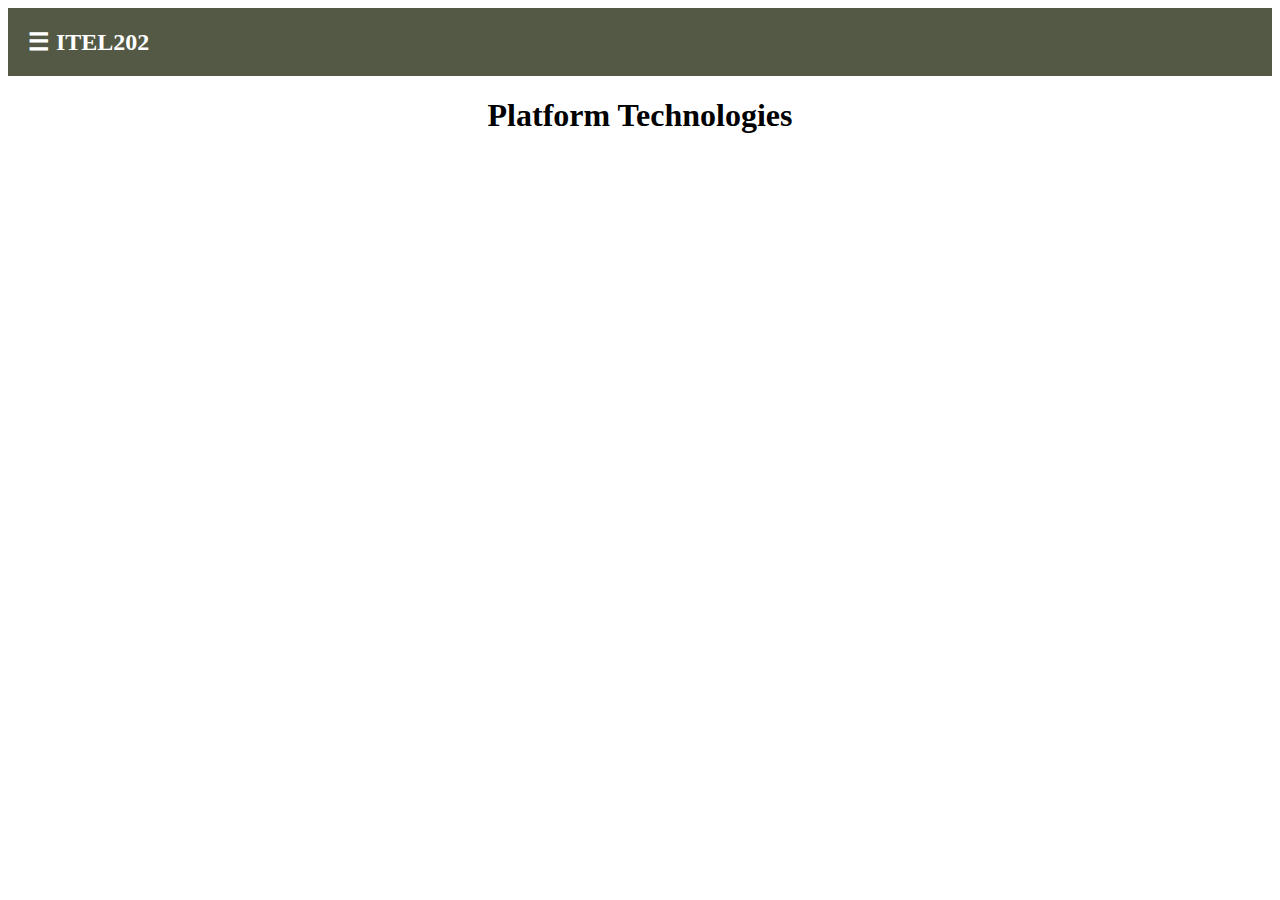
<file: ITEL202.html>
<!DOCTYPE html>
<html lang="en">
<head>
    <meta charset="UTF-8">
    <meta http-equiv="X-UA-Compatible" content="IE=edge">
    <meta name="viewport" content="width=device-width, initial-scale=1.0">
    <title>ITEL202</title>
    <link rel="website icon" type="jpg" href="icon.jpg">
    <link rel="stylesheet" href="ITEL202.css">
</head>
<body>
  <!--Header-->
  <div id="header">
    <div id="mySidenav" class="sidenav">
      <a href="javascript:void(0)" class="closebtn" onclick="closeNav()">&times;</a>
      <a href="Homepage.html">Home</a>
      <a href="home.html">Reviewer</a>
      <a href="About.html">About Us</a>
      <a href="Contact.html">Contact</a>
    </div>
    <span onclick="openNav()">&#9776; ITEL202</span>
    <script src="Navigation.js"></script>
</div>
  <!--Contents-->
  <div id = "content">
    <h1 style="text-align: center;">Platform Technologies</h1>
    <div id = "P1ITEL202">
        <h1 style="text-align: center;"> <b>Part 1</b></h1>
        <p>
            <b>THE MAIN COMPONENTS OF A COMPUTER</b><br>
                Although it is difficult to distinguish between the ideas belonging to computer organization and those ideas belonging to computer architecture, it is impossible to say where hardware issues end and software issues begin. Computer scientists design algorithms that usually are implemented as programs written in some computer language, such as Java or C++. But what makes the algorithm run? Another algorithm, of course! And another algorithm runs that algorithm, and so on until you get down to the machine level, which can be thought of as an algorithm implemented as an electronic device.<br>
                • Principle of Equivalence of Hardware and Software: Any task done by software can also be done using hardware, and any operation performed directly by hardware can be done using software.<br>
                A special-purpose computer can be designed to perform any task, such as word processing, budget analysis, or playing a friendly game of Tetris.<br>
                Equivalence of Hardware and Software tells us that we have a choice. Our knowledge of computer organization and architecture will help us to make the best choice.<br>
                We begin our discussion of computer hardware by looking at the components necessary to build a computing system. At the most basic level, a computer is a device consisting of three pieces:<br><br>
                1. A processor to interpret and execute programs.<br>
                2. A memory to store both data and programs.<br>
                3. A mechanism for transferring data to and from the outside world.<br><br>
                <b>Tablet Computers</b><br>
                A touchscreen dominates the real estate of all portable devices. For consumer tablets and phones, touchscreens come in two general types: resistive and capacitive. Resistive touchscreens respond to the pressure of a finger or a stylus. Capacitive touchscreens react to the electrical properties of the human skin. Resistive screens are less sensitive than capacitive screens, but they provide higher resolution. Unlike resistive screens, capacitive screens support multi-touch, which is the ability to detect the simultaneous press of two or more fingers.<br><br>
                <b>STANDARDS ORGANIZATIONS</b><br>
                Suppose you decide you'd like to have one of those nifty new LCD widescreen monitors. You figure you can shop around a bit to find the best price. You make a few phone calls, surf the Web, and drive around town until you find the one that gives you the most for your money. From your experience, you know you can buy your monitor anywhere and it will probably work fine on your system.<br>
                Some of these standards-setting organizations are ad hoc trade associations or consortia made up of industry leaders.<br>
                As you continue your studies in computer organization and architecture, you will encounter specifications formulated by these groups, so you should know something about them.<br>
                • Institute of Electrical and Electronics Engineers (IEEE) is an organization dedicated to the advancement of the professions of electronic and computer engineering. The IEEE actively promotes the interests of the worldwide engineering community by publishing an array of technical literature.<br>
                • International Telecommunications Union (ITU) is based in Geneva, Switzerland. The ITU was formerly known as the Comité Consultatif International Télégraphique et Téléphonique, or the International Consultative Committee on Telephony and Telegraphy. As its name implies, the ITU concerns itself with the interoperability of telecommunications systems, including telephone, telegraph, and data communication systems.<br>
                • International Organization for Standardization (ISO) is the entity that coordinates worldwide standards development, including the activities of ANSI with BSI, among others. ISO is not an acronym but derives from the Greek word, isos, meaning “equal.” The ISO consists of more than 2800 technical committees, each of which is charged with some global standardization issue. Its interests range from the behavior of photographic film to the pitch of screw threads to the complex world of computer engineering. The proliferation of global trade has been facilitated by the ISO. Today, the ISO touches virtually every aspect of our lives.<br><br>
                <b>HISTORICAL DEVELOPMENT</b><br>
                During their 60-year life span, computers have become the perfect example of modern convenience. Living memory is strained to recall the days of steno pools, carbon paper, and mimeograph machines. It sometimes seems that these magical computing machines were developed instantaneously in the form that we now know them.<br>
                • Occasionally computers have even improved through the application of solid engineering practices! Despite all the twists, turns, and technological dead ends, computers have evolved at a pace that defies comprehension.<br>
                • Has the word computer now become a misnomer? An anachronism? What, then, should we call them, if not computers? We cannot present the complete history of computing in a few pages.<br>
                • No longer limited to white-jacketed scientists, today’s computers help us to write documents, keep in touch with loved ones across the globe, and do our shopping chores.<br>
                • How much computation do we actually see pouring from the mysterious boxes perched on or beside our desks? Until recently, computers served us only by performing mind-bending mathematical manipulations<br><br>
                <b>Generation Zero: Mechanical Calculating Machines (1642– 1945)</b><br>
                Ada expressed her delight with this idea, writing, “[T]he Analytical Engine weaves algebraically patterns just as the Jacquard loom weaves flowers and leaves.” The punched card proved to be the most enduring means of providing input to a computer system.<br>
                The Analytical Engine included many of the components associated with modern computers: an arithmetic processing unit to perform calculations (Babbage referred to this as the mill), a memory (the store), and input and output devices.<br>
                Babbage designed the Analytical Engine to use a type of punched card for input and programming.<br>
                Babbage also designed a general-purpose machine in 1833 called the Analytical Engine.<br><br>
                <b>The First Generation: Vacuum Tube Computers (1945–1953)</b><br>
                They portrayed their machine as conservatively as they could, billing it as an “automatic calculator.” Although they probably knew that computers would be able to function most efficiently using the binary numbering system, Mauchly and Eckert designed their system to use base 10 numbers, in keeping with the appearance of building a huge electronic adding machine.<br>
                Pursuant to the Allied war effort, and with ulterior motives to learn about electronic computation, Mauchly volunteered for a crash course in electrical engineering at the University of Pennsylvania’s Moore School of Engineering.<br>
                The Atanasoff Berry Computer (ABC) was a binary machine built from vacuum tubes.<br>
                John Mauchly’s vision for an electronic calculating machine was born from his lifelong interest in predicting the weather mathematically. <br><br>
                <b>What Is a Vacuum Tube?</b><br>
                Vacuum tubes should be called valves because they control the flow of electrons in electrical systems in much the same way as valves control the flow of water in a plumbing system.<br>
                He knew that thermionic emission supported the flow of electrons in only one direction: from the negatively charged cathode to the positively charged anode, also called a plate.<br>
                The control grid, when carrying a negative charge, can reduce or prevent electron flow from the cathode to the anode of a diode.<br><br>
                <b>The Second Generation: Transistorized Computers (1954–1965)</b><br>
                Nevertheless, a plethora of computer makers emerged in this generation; IBM, Digital Equipment Corporation (DEC), and Univac (now Unisys) dominated the industry.<br>
                Because transistors consume less power than vacuum tubes, are smaller, and work more reliably, the circuitry in computers consequently became smaller and more reliable.<br><br>
                <b>What Is a Transistor?</b><br>
                The resulting peaks and valleys of P- and N-type material form microscopic electronic components, including transistors, that behave just like larger versions fashioned from discrete components, except that they run a lot faster and consume a small fraction of the power.<br>
                So if you add a small amount of aluminum to silicon, the silicon ends up with a slight imbalance in its outer electron shell, and therefore attracts electrons from any pole that has a negative potential (an excess of electrons).<br>
                If the poles are reversed, that is, if we apply a negative potential to the N-type material and a positive potential to the P-type material, no current will flow.<br>
                In other words, if we apply a positive potential to N-type material, electrons will flow from the negative pole to the positive pole.<br>
                The base in a transistor works just like the control grid in a triode tube: Small changes in the current at the base of a transistor result in a large electron flow from the emitter to the collector.<br><br>
                <b>The Third Generation: Integrated Circuit Computers (1965– 1980)</b><br>
                Six months later, Robert Noyce (who had also been working on integrated circuit design) created a similar device using silicon instead of germanium.<br>
                Early ICs allowed dozens of transistors to exist on a single silicon chip that was smaller than a single “discrete component” transistor.<br>
                The IBM System/360 family of computers was among the first commercially available systems to be built entirely of solid-state components.<br><br>
                <b>The Fourth Generation: VLSI Computers (1980–????)</b><br>
                Comparison of Computer Components Clockwise, starting from the top: <br>
                1) Vacuum tube<br>
                2) Transistor <br>
                3) Chip containing 3200 2-input NAND gates <br>
                4) Integrated circuit package (the small silver square in the lower left-hand corner is an integrated circuit) Courtesy of Linda Null.<br>
                There are now various levels of integration: SSI (small-scale integration), in which there are 10 to 100 components per chip; MSI (medium-scale integration), in which there are 100 to 1000 components per chip; LSI (large-scale integration), in which there are 1000 to 10,000 components per chip; and finally, VLSI (very-large-scale integration), in which there are more than 10,000 components per chip.<br>
                In the third generation of electronic evolution, multiple transistors were integrated onto one chip.<br>
                Other useful terminology includes: <br>
                (1) WSI (wafer-scale integration, building superchip ICs from an entire silicon wafer;<br>
                (2) 3D-IC (three-dimensional integrated circuit); and <br>
                (3) SOC (system-on-a-chip), an IC that includes all the necessary components for the entire computer.<br><br>
                <b>Moore’s Law</b><br>
                Rock’s Law, proposed by early Intel capitalist Arthur Rock, is a corollary to Moore’s Law: “The cost of capital equipment to build semiconductors will double every four years.” Rock’s Law arises from the observations of a financier who saw the price tag of new chip facilities escalate from about $12,000 in 1968 to $12 million in the mid-1990s.<br><br>
                <b>THE COMPUTER LEVEL HIERARCHY</b><br><br>
                <b>Levels of Computing as a Service</b><br>
                Cloud computing services can be defined and delivered in a number of ways based on levels of the computer hierarchy shown again in Figure 1.4. At the top of the hierarchy, where we have executable programs, a Cloud provider might offer an entire application over the Internet, with no components installed locally.<br>
                Well-known PaaS providers include Google App Engine and Microsoft Windows Azure Cloud Services [as well as Force.com (PaaS provided by Salesforce.com)]. PaaS is not a good fit in situations where rapid configuration changes are required.<br>
                Indeed, in any company where staff is capable of managing operating system and database software, the Infrastructure as a Service (IaaS) Cloud model might be the best option.<br>
                The general public can obtain small amounts of Cloud storage inexpensively through services such as Dropbox, Google Drive, and Amazon.com’s Cloud Drive —to name only a few among a crowded field.<br><br>
                <b>THE VON NEUMANN MODEL</b><br>
                Today’s version of the stored-program machine architecture satisfies at least the following characteristics:<br>
                • Consists of three hardware systems: A central processing unit (CPU) with a control unit, an arithmetic logic unit (ALU), registers (small storage areas), and a program counter; a main memory system, which holds programs that control the computer’s operation; and an I/O system.<br>
                This architecture runs programs in what is known as the von Neumann execution cycle (also called the fetch-decode-execute cycle), which describes how the machine works The ideas present in the von Neumann architecture have been extended so that programs and data stored in a slow-to-access storage medium, such as a hard disk, can be copied to a fast-access, volatile storage medium such as RAM prior to execution.<br>
                This architecture has also been streamlined into what is currently called the system bus model, which is shown in Figure 1.6. The data bus moves data from main memory to the CPU registers (and vice versa).<br>
                Contains a single path, either physically or logically, between the main memory system and the control unit of the CPU, forcing alternation of instruction and execution cycles.<br>
                fetch-decode-execute cycle: One iteration of the cycle is as follows<br>
                • The control unit fetches the next program instruction from the memory, using the program counter to determine where the instruction is located. <br>
                • The instruction is decoded into a language the ALU can understand. <br>
                • Any data operands required to execute the instruction are fetched from memory and placed in registers in the CPU. <br>
                • The ALU executes the instruction and places the results in registers or memory<br><br>
                <b>The Modified von Neumann Architecture, Adding a System Bus</b><br>
                Other enhancements to the von Neumann architecture include using index registers for addressing, adding floating-point data, using interrupts and asynchronous I/O, adding virtual memory, and adding general registers<br><br>

                <b>NON–VON NEUMANN MODELS</b><br>
                A number of different subfields fall into the non–von Neumann category, including neural networks (using ideas from models of the brain as a computing paradigm) implemented in silicon, cellular automata, cognitive computers (machines that learn by experience rather than through programming, including IBM’s SyNAPSE computer, a machine that models the human brain), quantum computation (a combination of computing and quantum physics), dataflow computation, and parallel computers.<br>
                Other non–von Neumann computers include digital signal processors (DSPs) and media processors, which can execute a single instruction on a set of data (instead of executing a single instruction on a single piece of data).<br>
                For example, an architecture that does not store programs and data in memory or does not process a program sequentially would be considered a non–von Neumann machine.<br><br>

                <b>PARALLEL PROCESSORS AND PARALLEL COMPUTING</b><br>
                To summarize, parallel processing refers to a collection of different architectures, from multiple separate computers working together, to multiple processors sharing memory, to multiple cores integrated onto the same chip.<br>
                In this regard, perhaps it is more appropriate to say that parallel processing exhibits “non–von Neumannness.” Regardless of how parallel processors are classified, parallel computing allows us to multitask and to solve larger and more complex problems, and is driving new research in various software tools and programming.<br>
                However, many argue that parallel processing computers contain CPUs, use program counters, and store both programs and data in main memory, which makes them more like an extension to the von Neumann architecture rather than a departure from it; these people view parallel processing computers as sets of cooperating von Neumann machines.<br>
                But what is a core? Instead of a single processing unit in an integrated circuit (as found in typical von Neumann machines), independent multiple cores are “plugged in” and run in parallel.<br><br>

                <b>PARALLELISM: ENABLER OF MACHINE INTELLIGENCE —DEEP BLUE AND WATSON</b><br>
                Watson’s designers, therefore, approached the situation just as a human being would: Watson “learned” by consuming terabytes of unstructured data from thousands of news sources, journals, and books.<br>
                Watson was then given 25,000 test case scenarios and 1500 real-life cases from which it demonstrated that it had gained the ability to derive meaning from the mountain of complex medical data, some of which was in informal natural language—such as doctors’ notes, patient records, medical annotations, and clinical feedback.<br>
                It is evident by our sidebar on the Mechanical Turk that chess playing has long been considered the ultimate demonstration of a “thinking machine.” The chess-board is a battlefield where human can meet machine on more-or-less equal terms—with the human always having the edge, of course.<br>
                Beginning in 2011, IBM, WellPoint, and Memorial Sloan-Kettering Cancer Center set Watson to work absorbing more than 600,000 pieces of medical evidence, and two million pages of text from 42 medical journals and oncology research documents.<br><br>

            </p>
    </div>
    <div id = "P2ITEL202">
        <h1 style="text-align: center;"> <b>Part 2</b></h1>
        <p>
            <b>INTRODUCTION</b><br>
            • The organization of any computer depends considerably on how it represents numbers, characters, and control information. The converse is also true: Standards and conventions established over the years have determined certain aspects of computer organization. This chapter describes the various ways in which computers can store and manipulate numbers and characters. The ideas presented in the following sections form the basis for understanding the organization and function of all types of digital systems.<br>
            • The most basic unit of information in a digital computer is called a bit, which is a contraction of binary digit. In the concrete sense, a bit is nothing more than a state of “on” or “off” (or “high” and “low”) within a computer circuit. In 1964, the designers of the IBM System/360 mainframe computer established a convention of using groups of 8 bits as the basic unit of addressable computer storage. They called this collection of 8 bits a byte.<br>
            • Computer words consist of two or more adjacent bytes that are sometimes addressed and almost always are manipulated collectively. The word size represents the data size that is handled most efficiently by a particular architecture. Words can be 16 bits, 32 bits, 64 bits, or any other size that makes sense in the context of a computer’s organization (including sizes that are not multiples of eight). An 8-bit byte can be divided into two 4-bit halves called nibbles (or nybbles). Because each bit of a byte has a value within a positional numbering system, the nibble containing the least-valued binary digit is called the low-order nibble, and the other half the high-order nibble.<br><br>

            <b>The computer number system</b><br>
            <b>Why we need to study the computer number system?</b><br>
            • Computer and networking equipments work with binary digits (bits)<br>
            • In the other words, the 2 numbers system (binary numbers system) is what the  computers and data communication devices are using for its designs.<br>
            • Bits can be eithers a binary 1 or binary 0 that can represent as the absence (0) or presence (1) of current which flows within a cable wire or circuitry in the computers system<br>
            • In switching system application , 1 can be an ON state, while 0 can be an OFF State.<br>
            • In writing the PROGRAMMING LOGICAL or ALGORITHM, 1 can be Interpreted as true or yes, while 0 can be interpreted as false or no.<br>
            • Internet Protocol (IP) addresses are usually written as dotted-decimal numbers separated by period (dots) each  representing an octet so that we can read them easily.<br>
            • Knowing and learning binary numbers and and how they relate to decimal and hexadecimal numbers are critical to understanding successfully the  network routing, IP addresses ,subnets, and computer circuitry.<br><br>

            <b>Presenting the binary numbers systems</b><br>
            <b>Decimal numbers system</b><br>
            • A decimal number can be expressed as the sum of each digit times a power of ten expanded notation. With decimal fraction, this can be expressed also in expanded notation. <br>
            • However the value at the right side of the decimal point are the negative power of ten<br><br>
            Jerico
            Jerico Silva
            <b>Binary to decimal numbers conversion</b><br>
            • Binary numbers can be converted into decimal numbers using an expanded notation in base 2 instead of base 10 (in the case of decimal numbers).<br>
            • Example:<br>
            1). 102 = 1 x 2<sup>1</sup> + 0 x 2<sup>0</sup><br>
            = 2 + 0<br>
            = 2<sub>10</sub><br><br>
            2). 1102 = 1 x 2<sup>2</sup> + 1 x 2<sup>1</sup> + 0 x 2<sup>0</sup><br>
            = 4 + 2 + 0<br>
            = 6<sub>10</sub><br><br>
            3). 11112 = 1 x 2<sup>3</sup> + 1 x 2<sup>2</sup> + 1 x 2<sup>1</sup> + 1 x 2<sup>0</sup><br>
            = 8 + 4 + 2 + 1<br>
            = 15<sub>10</sub><br><br>

            <b>Decimal to binary numbers conversion</b><br>
            • Decimal numbers can be converted into binary numbers by dividing it by 2. The remainder is considered as its binary equivalent by reading it upward or the last remainder is the first to be read. You have to neglect the numbers after the decimal point in the quotient.<br>
            Example 1.<br>
            Divide<br>
            1. Divide by 2 Result Binary Value<br>
            73 ÷ 2 36 1<br>
            36 ÷ 2 18 0<br>
            18 ÷ 2 9 0<br>
            9 ÷ 2 4 1<br><br>

            The octal number system<br>
            • The Octal Number System has eight basic digits: 0,1,2,3,4,5,6,7.<br>
            • It is a base 8 number system.<br>
            • It is used to conserve memory storage location of the computer system by grouping the binary digits into three. Meaning, 3 bits is equivalent to 1 octal number.<br>

            <b>Decimal to octal number conversion</b><br>
            • To convert a decimal number into octal number, first we divide the decimal number by 8. Then we have to take note of the remainder after each computation of division operation. The computation process will stop when the quotient becomes 0. Again, we have to read the remainders in an upward direction or the last number is to be read first.<br>
            Example 1<br>
            Example 2<br><br>

            <b>Octal to decimal number conversion</b><br>
            • To convert an octal number to a decimal number, we have to multiply each octal number by its positional value. Then we sum up all the resulting products.<br>
            Example 1<br>
            1) 148 = 1 x 8<sup>1</sup> + 4 x 8<sup>0</sup><br>
            = 8 + 4<br>
            = 12<sub>10</sub><br>
            Example 2<br>
            2) 2308 = 2 x 8<sup>2</sup> + 3 x 8<sup>1</sup> + 0 x 8<sup>0</sup><br>
            = 128 + 24 + 0<br>
            = 152<sub>10</sub><br><br>

            <b>OCTAL TO BINARY NUMBER CONVERSION</b><br>
            • Using the given table below, we can convert an octal number to its equivalent binary number. Each octal number must be converted one at a time by its equivalent binary number.<br>
            CONVERSION TABLE<br>
            Example 1<br>
            1) 368 = CONVERT 3 → 011<sub>2</sub><br>
                CONVERT 6 → 110<sub>2</sub><br>
                = 011110<sub>2</sub><br>
            Example 2<br>
            2) 1428 = CONVERT 1 → 001<sub>2</sub><br>
                CONVERT 4 → 100<sub>2</sub><br>
                CONVERT 2 → 010<sub>2</sub><br>
                = 001100010<sub>2</sub><br>
            Example 2<br>
            3) 75.038 = CONVERT 7 → 111<sub>2</sub><br>
                    CONVERT 5 → 101<sub>2</sub><br>
                    CONVERT 0 → 000<sub>2</sub><br>
                    CONVERT 3 → 011<sub>2</sub><br>
                    = 111101.000011<sub>2</sub><br><br>

            <b>OTHER SOLUTION</b><br>
            • We can solve this octal to binary conversion by using the following technique:<br>
            • To be able to convert 78 in binary, we turn ON (or set to 1) the numbers that will sum up to 7.<br><br>

            <b>Hexadecimal System</b><br>
            • Hexadecimal System uses 16 digits: 0, 1, 2, 3, 4, 5, 6, 7, 8, 9, A, B, C, D, E, F<br>
            And thus the base is 16.<br>
            • Hexadecimal numbers are compact and easy to read.<br>
            • It is very easy to convert numbers from the binary system to the hexadecimal system and vice-versa, every nibble (4 bits) can be converted to a hexadecimal digit using this table:<br><br>

            <b>Hexadecimal System cont.</b><br>
            • There is a convention to add "h" in the end of a hexadecimal number, this way we can determine that 5Fh is a hexadecimal number with a decimal value of 95.<br>
            We also add "0" (zero) in the beginning of hexadecimal numbers that begin with a letter (A..F), for example 0E120h.<br><br>

            The hexadecimal number 1234h is equal to the decimal value of 4660:<br><br>

            <b>Converting from Decimal System to Any Other</b><br>
            In order to convert from the decimal system to any other system, it is required to divide the decimal value by the base of the desired system, each time you should remember the result and keep the remainder, the division process continues until the result is zero.<br>
            The remainders are then used to represent a value in that system.<br>
            Let's convert the value of 39 (base 10) to Hexadecimal System (base 16):<br>
            39/16 = 2 remainder 7<br>
            2/16 = 0 remainder 2<br>
            stop then read the remainder upward<br>
            As you see we got this hexadecimal number: 27 <br>
            All remainders were below 10 in the above example, so we do not use any letters<br><br>
            <b>Signed Numbers</b><br>
            There is no way to say for sure whether the hexadecimal byte 0FFh is positive or negative; it can represent both decimal values "255" and "-1".<br><br>

            8 bits can be used to create 256 combinations (including zero), so we simply presume that the first 128 combinations (0..127) will represent positive numbers and the next 128 combinations (128..255) will represent negative numbers.<br><br>

            In order to get "-5", we should subtract 5 from the number of combinations (256), so we'll get: 256 - 5 = 251.<br><br>

            Using this complex way to represent negative numbers has some meaning; in math, when you add "-5" to "5" you should get zero. This is what happens when a processor adds two bytes, 5 and 251; the result gets over 255, and because of the overflow, the processor gets zero!<br><br>

            When combinations 128..255 are used, the high bit is always 1, so this may be used to determine the sign of a number.<br><br>

            <b>Terms to Remember:</b><br>
            The same principle is used for words (16-bit values). 16 bits create 65,536 combinations; the first 32,768 combinations (0..32767) are used to represent positive numbers, and the next 32,768 combinations (32768..65535) represent negative numbers.<br><br>
        </p>
    </div>
    <div id = "P3ITEL202">
        <h1 style="text-align: center;"> <b>Part 3</b></h1>
        <p>
            <b>Simple Computer</b><br>
            We explore the organization of a computer which is the structure and function of the components in the computer<br>
            –	Structure: how the components in the computer are connected together, how they communicate<br>
            –	Function: what they do<br>
            Specifically, we will explore the<br>
            –	<b>CPU</b><br>
            –	<b>Memory</b><br>
            –	<b>I/O</b><br>
            –	<b>Bus</b><br>
            –	A primitive instruction set (<b>MARIE</b>)<br>
            –	MARIE is the book’s simple computer<br>
            –	We will examine it to understand what an instruction set is, before we begin our examination of the instruction set for Intel<br><br>
            
            <b>The CPU</b><br>
            The central processing unit (or processor)<br>
            –	Is the brain of the computer<br>
            –	It does all the processing<br>
            The CPU is in charge of executing the current program<br>
            •	Each program is stored in memory along with data<br>
            •	The CPU is in charge of retrieving the next instruction from memory (fetch), decoding and executing it<br>
            •	Execution usually requires the use of ALU and temporary storage in registers<br>
            •	Some instructions cause data movement (memory accesses, input, output) and some instructions change what the next instruction is (branches)<br>
            We divide the CPU into two areas<br>
            •	<b>Datapath</b> – registers and ALU (the execution unit)<br>
            •	<b>Control unit</b> – circuits in charge of performing the fetch-execute cycle.<br><br>
            
            <b>Two Kinds of Registers</b><br>
            - <b>User Register</b><br>
            - <b>Control Register</b><br><br>
            
            <b>ALU</b><br>
            Consists of circuits to perform arithmetic and logic operations<br>
            •	Adder<br>
            •	Multiplier<br>
            •	Shifter<br>
            •	Comparator<br>
            •	Operations in the ALU set status flags (carry, overflow, positive, zero, negative)<br>
            Also, possibly, temporary registers before moving results back to register or memory.<br><br>
            
            <b>Control Unit</b><br>
            Control unit in charge of managing the fetch-execute cycle<br>
            –	It sends out control signals to all other devices.<br>
            –	A control signal indicates that the device should activate or perform its function<br>
            –	For instance:<br>
            Instruction fetching requires<br>
            –	Sending the PC value to main memory<br>
            –	Signaling memory to read<br>
            –	When the datum comes back from memory, move it to the IR<br>
            –	Increment the PC to point to the next instruction<br>
            •	These operations are controlled by the control unit<br>
            •	Now the control unit decodes the instruction signals the proper ALU circuit(s) to execute it<br><br>
            
            <b>The System Clock</b><br>
            In order to regulate when the CU issues its control signals, computers use a system clock. At each clock pulse, the control unit goes on to the next task<br>
            •	Register values are loaded or stored at the beginning of a clock pulse<br>
            •	ALU circuits activate at the beginning of a clock pulse<br>
            Comparing Clocks<br>
            It is difficult to compute CPU performance just by comparing clock speed.<br>
            –	You must also consider how many clock cycles it takes to execute 1 instruction<br>
            •	How fast memory is<br>
            •	How fast the bus is<br>
            In addition, there are different clocks in the computer, the Control Unit and the whole CPU are governed by the system clock<br>
            •	There is usually a bus clock as well to regulate the usage of the slower buses<br><br>
            
            <b>The Bus</b><br>
            Ø	A bus is a collection of wires that allow current to flow over them<br>
            Ø	The current is the information being passed between components<br>
            Ø	There are 3 parts to a bus<br>
            –	<b>data bus</b><br>
            for data and program instructions<br>
            –	<b>control bus</b><br>
            control signals from the CU to the devices, and feedback lines for ack that they are ready or for interrupting the CPU<br>
            –	<b>address bus</b><br>
            the address of the memory location or I/O device that is to perform the given operation<br>
            The Bus<br>
            Additionally, computers may have multiple buses<br>
            Local bus<br>
            connects registers, ALU and CU together<br>
            System bus<br>
            connects CPU to main memory<br>
            Expansion or I/O bus<br>
            connects System bus to I/O devices<br>
            Buses connect two types of devices<br>
            Masters<br>
            Devices that can initiate requests<br>
            •	CPU<br>
            •	some I/O devices<br>
            Slaves<br>
            Devices that only respond to requests from masters<br>
            •	Memory<br>
            •	some I/O devices<br>
            More on Buses<br>
            Some buses are dedicated<br>
            •	The bus directly connects two devices (point-to-point bus)<br>
            Most buses connect multiple components<br>
            •	Multipoint<br><br>
            
            <b>The System Bus</b><br>
            Main memory connects to this bus through pins<br>
            The I/O subsystem connects to this bus through the expansion bus<br>
            The bus carries three types of information<br>
            •	The address from the CPU of the intended item to be accessed<br>
            •	The control information (read versus write, or status information like “are you available?”)<br>
            •	The data, either being sent to the device, or from the device to CPU<br><br>
            
            <b>Expansion Bus</b><br>
            The expansion bus is the collection of expansion slots and what gets plugged into them. Here we see interface cards (or expansion cards), each with the logic to interface between the CPU and the I/O device (e.g., printer, MODEM, disk drive)<br>
            Who gets to use the bus?<br>
            In a point-to-point buses this is not a problem<br>
            In the expansion bus where multiple I/O devices may want to communicate between themselves and the CPU or memory at the same time – we need a form of Bus Arbitration<br>
            –	<b>Daisy chain arbitration</b><br>
            •	Each device has a bus request line on the control bus<br>
            •	When a device wants to use the bus, it places its request and the highest priority device is selected (this is an unfair approach)<br>
            –	<b>Centralized parallel arbitration</b><br>
            •	The bus itself contains an arbiter (a processor) that decides<br>
            •	The arbiter might become a bottleneck, and this is also slightly more expensive<br>
            –	<b>Distributed arbitration</b><br>
            •	Devices themselves determine who gets to use the bus, usually based on a priority scheme, possibly unfair<br>
            –	<b>Distributed arbitration using collision detection</b><br>
            •	It’s a free-for-all, but if a device detects that another device is using the bus, this device waits a short amount of time before trying again<br><br>
            
            <b>I/O Subsystem</b><br>
            •	There are many different types of I/O devices, collectively known as the I/O Subsystem<br>
            •	Since I/O devices can vary in their speed and usage, the CPU does not directly control these devices<br>
            •	Instead, I/O modules, or interfaces, take the CPU commands and pass them on to their I/O devices<br>
            How to communicate with the right I/O device?<br>
            •	To communicate to the right I/O device, the CPU addresses the device through one of two forms<br>
            1.	<b>Memory-mapped I/O</b><br>
            2.	<b>Isolated I/O</b><br><br>
            
            <b>Memory-mapped I/O</b><br>
            q	the interface has its own memory which are addressed as if they were part of main memory, so that some memory locations are not used, they are instead registers in the I/O interfaces<br>
            q	So each of these is given its own address<br>
            q	these addresses overlap those of memory so that a request issued to one of these memory addresses is actually a request of I/O, not memory and memory ignores the request.  In such a system, the addresses are the earliest (say the first 5000 addresses).<br><br>
            
            <b>Isolated I/O</b><br>
            –	In isolated I/O, the 5000 or so addresses are separate from memory, so that we need an extra control line to indicate if the address is a memory address or an I/O address.  In memory-mapped I/O, the early addresses are shared so that, if one of these addresses is sent out, memory ignores it<br><br>
            
            <b>Interrupts</b><br>
            •	CPU performs the fetch-execute cycle on your program repeatedly without pause, until the program terminates<br>
            •	What happens if an I/O device needs attention?<br>
            •	What happens if your program tries to do an illegal operation?<br>
            •	What happens if you want to run 2 or more programs in a multitasking mode?<br>
            –	You cannot do this without interrupts<br>
            •	An interrupt<br>
            –	Is the interruption of the CPU so that it can switch its attention from your program to something else (an I/O device, the operating system)<br><br>
            
            <b>The Interrupt Process</b><br>
            At the end of each fetch-execute cycle, the CPU checks to see if an interrupt has arisen<br>
            –	Devices send interrupts to the CPU over the control bus<br>
            •	If the instruction causes an interrupt, the Interrupt Flag (in the status flags) is set<br>
            –	If an interrupt has arisen, the interrupt is handled as follows<br>
            •	The CPU saves what it was doing (PC and other important registers are saved to the run-time stack in memory)<br>
            •	The CPU figures out who raised the interrupt and executes an interrupt handler to handle that type of interrupt<br>
            –	Interrupt handler is a set of code, stored in memory<br>
            •	Once the interrupt has been handled, the CPU restores the interrupted program by retrieving the values from the run-time stack<br><br>
            
            <b>A Simple Computer</b><br>
            •	We now put all of these elements together into a reduced computer (<b>MARIE</b>)<br>
            •	Machine Architecture that is Really Intuitive & Easy<br>
            •	MARIE is too easy, it is not very realistic, so we will go beyond MARIE as well<br>
            •	We will explore MARIE’s<br>
            –	<b>CPU</b> (registers, ALU, structure)<br>
            –	<b>Instruction set</b> (the instructions, their format – how you specify the instruction, addressing modes used, data types available)<br>
            –	<b>Interrupts, I/O</b><br>
            –	Some simple programs in MARIE<br><br>
            
            <b>MARIE’s Architecture</b><br>
            •	Data stored in binary, two’s complement<br>
            •	Stored programs è stores program data and instructions in same memory<br>
            •	16-bit word size with word addressing (you can only get words from memory, not bytes)<br>
            •	4K of main memory using 12 bit addresses, 16-bit data<br><br>
            
            <b>MARIE’s Architecture</b><br>
            16-bit instructions (4 bits for the op code, 12 bits for the address of the datum in memory)<br><br>
            
            <b>MARIE CPU</b><br>
            The structure of our CPU with the registers shown<br>
            MAR sends to memory, the MBR stores the data being sent to memory or retrieved from memory<br>
            InREG and OutREG receive data from and send data to I/O respectively<br><br>
            
            <b>MARIE’s ISA</b><br>
            A computer’s instruction set architecture specifies the format of its instructions and the primitive operations that the machine can perform.<br>
            The ISA is an interface between a computer’s hardware and its software.<br>
            Some ISAs include hundreds of different instructions for processing data and controlling program execution.<br>
            The MARIE ISA consists of only 13 instructions<br><br>
            
            <b>MARIE’s Instructions</b><br><br>
            
            <b>Assemblers and Assembly Language</b><br>
            Compare the machine code to the assembly code<br>
            You will find the assembly code much easier to decipher<br>
            •	Mnemonics instead of op codes<br>
            •	Variable names instead of memory locations<br>
            •	Labels (for branches) instead of memory locations<br>
            Assembly is an intermediate language between the instruction set (machine language) and the high-level language<br>
            The assembler is a program that takes an assembly language program and assembles it into machine language, much like the compiler compiles a high-level language program<br><br>
            
            <b>Discussion on Assemblers</b><br>
            Mnemonic instructions, such as LOAD 104, are easy for humans to write and understand.<br>
            They are impossible for computers to understand.<br>
            Assemblers translate instructions that are comprehensible to humans into the machine language that is comprehensible to computers<br>
            –	In assembly language, there is a one-to-one correspondence between a mnemonic instruction and its machine code<br>
            –	With compilers, this is not usually the case.<br>
            •	A= B+C<br>
            •	A=add(B,C)<br>
            •	A=B + C<br><br>
            
            <b>Discussion on Assemblers</b><br>
            Assemblers create an object program file from mnemonic source code in two passes<br>
            •	First pass<br>
            –	The assembler assembles as much of the program is it can, while it builds a symbol table that contains memory references for all symbols in the program.<br>
            •	Second pass<br>
            –	The instructions are completed using the values from the symbol table<br>
        </p>
    </div>
    <div id = "P4ITEL202">
        <h1 style="text-align: center;"> <b>Part 4</b></h1>
        <p>
            <b>Logic Gates</b><br>
            <b>AND Gate:</b><br>
            Explanation: The AND gate produces an output of 1 only when both of its inputs are 1; otherwise, it produces an output of 0.<br>
            Truth Table:<br>
            X | Y | Output<br>
            --|---|-------<br>
            0 | 0 |   0<br>
            0 | 1 |   0<br>
            1 | 0 |   0<br>
            1 | 1 |   1<br><br>

            <b>OR Gate:</b><br>
            Explanation: The OR gate produces an output of 1 if at least one of its inputs is 1; otherwise, it produces an output of 0.<br>
            Truth Table:<br>
            X | Y | Output<br>
            --|---|-------<br>
            0 | 0 |   0<br>
            0 | 1 |   1<br>
            1 | 0 |   1<br>
            1 | 1 |   1<br><br>

            <b>NOT Gate (Inverter):</b><br>
            Explanation: The NOT gate (inverter) produces an output that is the opposite of its input. If the input is 1, the output is 0, and if the input is 0, the output is 1.<br>
            Truth Table:<br>
            X | Output<br>
            --|-------<br>
            0 |   1<br>
            1 |   0<br><br>

            <b>NAND Gate:</b><br>
            Explanation: The NAND gate is the opposite of the AND gate. It produces an output of 0 only when both inputs are 1; otherwise, it produces an output of 1.<br>
            Truth Table:<br>
            X | Y | Output<br>
            --|---|-------<br>
            0 | 0 |   1<br>
            0 | 1 |   1<br>
            1 | 0 |   1<br>
            1 | 1 |   0<br><br>

            <b>NOR Gate:</b><br>
            Explanation: The NOR gate is the opposite of the OR gate. It produces an output of 1 only when both inputs are 0; otherwise, it produces an output of 0.<br>
            Truth Table:<br>
            X | Y | Output<br>
            --|---|-------<br>
            0 | 0 |   1<br>
            0 | 1 |   0<br>
            1 | 0 |   0<br>
            1 | 1 |   0<br><br>

            <b>XOR Gate (Exclusive OR):</b><br>
            Explanation: The XOR gate produces an output of 1 if exactly one of its inputs is 1; otherwise, it produces an output of 0.<br>
            Truth Table:<br>
            X | Y | Output<br>
            --|---|-------<br>
            0 | 0 |   0<br>
            0 | 1 |   1<br>
            1 | 0 |   1<br>
            1 | 1 |   0<br><br>

            <b>XNOR Gate (Exclusive NOR):</b><br>
            Explanation: The XNOR gate is the opposite of the XOR gate. It produces an output of 1 if both inputs are the same (either both 0 or both 1); otherwise, it produces an output of 0.<br>
            Truth Table:<br>
            X | Y | Output<br>
            --|---|-------<br>
            0 | 0 |   1<br>
            0 | 1 |   0<br>
            1 | 0 |   0<br>
            1 | 1 |   1<br><br>

            <b>De Morgan's Theorem for AND Gate:</b><br>
            Explanation: De Morgan's Theorem states that the complement of the product of two variables is equal to the sum of the complements of the variables. In the context of logic gates, it means that the complement of the AND operation between two variables is equivalent to the OR operation of the complements of those variables.<br>
            Truth Table:<br>
            <table border="1">
              <tr>
                <th>X</th>
                <th>Y</th>
                <th>X AND Y</th>
                <th>NOT X</th>
                <th>NOT Y</th>
                <th>NOT X OR NOT Y</th>
                <th>De Morgan's Theorem</th>
              </tr>
              <tr>
                <td>0</td>
                <td>0</td>
                <td>0</td>
                <td>1</td>
                <td>1</td>
                <td>1</td>
                <td>1</td>
              </tr>
              <tr>
                <td>0</td>
                <td>1</td>
                <td>0</td>
                <td>1</td>
                <td>0</td>
                <td>1</td>
                <td>1</td>
              </tr>
              <tr>
                <td>1</td>
                <td>0</td>
                <td>0</td>
                <td>0</td>
                <td>1</td>
                <td>1</td>
                <td>1</td>
              </tr>
              <tr>
                <td>1</td>
                <td>1</td>
                <td>1</td>
                <td>0</td>
                <td>0</td>
                <td>0</td>
                <td>0</td>
              </tr>
            </table><br>
            
            <b>De Morgan's Theorem for OR Gate:</b><br>
            Explanation: De Morgan's Theorem states that the complement of the sum of two variables is equal to the product of the complements of the variables. In the context of logic gates, it means that the complement of the OR operation between two variables is equivalent to the AND operation of the complements of those variables.<br>
            Truth Table:<br>
            <table border="1">
              <tr>
                <th>X</th>
                <th>Y</th>
                <th>X OR Y</th>
                <th>NOT X</th>
                <th>NOT Y</th>
                <th>NOT X AND NOT Y</th>
                <th>De Morgan's Theorem</th>
              </tr>
              <tr>
                <td>0</td>
                <td>0</td>
                <td>0</td>
                <td>1</td>
                <td>1</td>
                <td>1</td>
                <td>1</td>
              </tr>
              <tr>
                <td>0</td>
                <td>1</td>
                <td>1</td>
                <td>1</td>
                <td>0</td>
                <td>0</td>
                <td>0</td>
              </tr>
              <tr>
                <td>1</td>
                <td>0</td>
                <td>1</td>
                <td>0</td>
                <td>1</td>
                <td>0</td>
                <td>0</td>
              </tr>
              <tr>
                <td>1</td>
                <td>1</td>
                <td>1</td>
                <td>0</td>
                <td>0</td>
                <td>0</td>
                <td>0</td>
              </tr>
            </table><br>
        </p>
    </div>
    <div id = "P5ITEL202">
        <h1 style="text-align: center;"> <b>Part 5</b></h1>
        <b>A Closer Look at Instruction Set Architectures</b><br><br>

        <b>Introduction</b><br>
        We present a detailed look at different instruction formats, operand types, and memory access methods. We will see the interrelation between machine organization and instruction formats. This leads to a deeper understanding of computer architecture in general.<br><br>

        <b>Instruction Formats</b><br><br>

        Instruction sets are differentiated by the following:<br>
        - Number of bits per instruction.<br>
        - Stack-based or register-based.<br>
        - Number of explicit operands per instruction.<br>
        - Operand location.<br>
        - Types of operations.<br>
        - Type and size of operands.<br><br>

        Instruction set architectures are measured according to:<br>
        - Main memory space occupied by a program.<br>
        - Instruction complexity.<br>
        - Instruction length (in bits).<br>
        - Total number of instructions in the instruction set.<br><br>

        In designing an instruction set, consideration is given to:<br>
        - Instruction length.<br>
        - Whether short, long, or variable.<br>
        - Number of operands.<br>
        - Number of addressable registers.<br>
        - Memory organization.<br>
        - Whether byte- or word-addressable.<br>
        - Addressing modes.<br>
        - Choose any or all: direct, indirect or indexed.<br><br>

        As an example, suppose we have the hexadecimal number 12345678.<br>
        The big-endian and little-endian arrangements of the bytes are shown below:<br><br>

        Address 00, 01, 10, 11<br>
        Big Endian: 12, 34, 56, 78<br>
        Little Endian: 78, 56, 34, 12<br><br>

        Big endian:<br>
        - Is more natural.<br>
        - The sign of the number can be determined by looking at the byte at address offset 0.<br>
        - Strings and integers are stored in the same order.<br><br>

        Little endian:<br>
        - Makes it easier to place values on non-word boundaries.<br>
        - Conversion from a 16-bit integer address to a 32-bit integer address does not require any arithmetic.<br><br>

        The next consideration for architecture design concerns how the CPU will store data.<br>
        We have three choices:<br>
        1. A stack architecture<br>
        2. An accumulator architecture<br>
        3. A general-purpose register architecture.<br>
        In choosing one over the other, the tradeoffs are simplicity (and cost) of hardware design with execution speed and ease of use.<br><br>

        In a stack architecture, instructions and operands are implicitly taken from the stack.<br>
        - A stack cannot be accessed randomly.<br><br>

        In an accumulator architecture, one operand of a binary operation is implicitly in the accumulator.<br>
        - One operand is in memory, creating lots of bus traffic.<br><br>

        In a general-purpose register (GPR) architecture, registers can be used instead of memory.<br>
        - Faster than accumulator architecture.<br>
        - Efficient implementation for compilers.<br>
        - Results in longer instructions.<br><br>

        Most systems today are GPR systems.<br>
        There are three types:<br>
        - Memory-memory where two or three operands may be in memory.<br>
        - Register-memory where at least one operand must be in a register.<br>
        - Load-store where no operands may be in memory.<br><br>

        The number of operands and the number of available registers have a direct effect on instruction length.<br><br>

        Stack machines use one- and zero-operand instructions.<br>
        LOAD and STORE instructions require a single memory address operand.<br>
        Other instructions use operands from the stack implicitly.<br>
        PUSH and POP operations involve only the stack’s top element.<br>
        Binary instructions (e.g., ADD, MULT) use the top two items on the stack.<br><br>

        Stack architectures require us to think about arithmetic expressions a little differently.<br>
        We are accustomed to writing expressions using infix notation, such as: Z = X + Y.<br>
        Stack arithmetic requires that we use postfix notation: Z = XY+.<br>
        - This is also called reverse Polish notation, (somewhat) in honor of its Polish inventor, Jan Lukasiewicz (1878 - 1956).<br><br>

        The principal advantage of postfix notation is that parentheses are not used.<br>
        For example, the infix expression,<br>
        Z = (X x Y) + (W x U),<br>
        becomes:<br>
        Z = X Y x W U x +<br>
        in postfix notation.<br><br>

        In a stack ISA, the postfix expression,<br>
        Z = X Y x W U x +,<br>
        might look like this:<br>
        PUSH X<br>
        PUSH Y<br>
        MULT<br>
        PUSH W<br>
        PUSH U<br>
        MULT<br>
        ADD<br>
        PUSH Z<br><br>

        In a one-address ISA, like MARIE, the infix expression,<br>
        Z = X x Y + W x U,<br>
        looks like this:<br>
        LOAD X<br>
        MULT Y<br>
        STORE TEMP<br>
        LOAD W<br>
        MULT U<br>
        ADD TEMP<br>
        STORE Z<br><br>

        In a two-address ISA (e.g., Intel, Motorola), the infix expression,<br>
        Z = X x Y + W x U,<br>
        might look like this:<br>
        LOAD R1, X<br>
        MULT R1, Y<br>
        LOAD R2, W<br>
        MULT R2, U<br>
        ADD R1, R2<br>
        STORE Z, R1<br><br>

        With a three-address ISA (e.g., mainframes), the infix expression,<br>
        Z = X x Y + W x U,<br>
        might look like this:<br>
        MULT R1, X, Y<br>
        MULT R2, W, U<br>
        ADD Z, R1, R2<br><br>

        We have seen how instruction length is affected by the number of operands supported by the ISA.<br>
        In any instruction set, not all instructions require the same number of operands.<br>
        Operations that require no operands, such as HALT, necessarily waste some space when fixed-length instructions are used.<br>
        One way to recover some of this space is to use expanding opcodes.<br>
      
        <b>A system has 16 registers and 4K of memory.</b><br>
        We need 4 bits to access one of the registers. We also need 12 bits for a memory address.<br>
        If the system is to have 16-bit instructions, we have two choices for our instructions:<br><br>

        <b>Instruction Types</b><br>
        Instructions fall into several broad categories that you should be familiar with:<br>
        - Data movement.<br>
        - Arithmetic.<br>
        - Boolean.<br>
        - Bit manipulation.<br>
        - I/O.<br>
        - Control transfer.<br>
        - Special purpose.<br><br>

        <b>ADDRESSING</b><br><br>

        Addressing modes specify where an operand is located.<br>
        They can specify a constant, a register, or a memory location.<br>
        The actual location of an operand is its effective address.<br>
        Certain addressing modes allow us to determine the address of an operand dynamically.<br><br>

        Immediate addressing is where the data is part of the instruction.<br>
        Direct addressing is where the address of the data is given in the instruction.<br>
        Register addressing is where the data is located in a register.<br>
        Indirect addressing gives the address of the address of the data in the instruction.<br>
        Register indirect addressing uses a register to store the address of the address of the data.<br><br>

        Immediate addressing is where the data is part of the instruction.<br>
        Direct addressing is where the address of the data is given in the instruction.<br>
        Register addressing is where the data is located in a register.<br>
        Indirect addressing gives the address of the address of the data in the instruction.<br>
        Register indirect addressing uses a register to store the address of the address of the data.<br><br>

        Indexed addressing uses a register (implicitly or explicitly) as an offset, which is added to the address in the operand to determine the effective address of the data.<br>
        Based addressing is similar except that a base register is used instead of an index register.<br>
        The difference between these two is that an index register holds an offset relative to the address given in the instruction, a base register holds a base address where the address field represents a displacement from this base.<br><br>

        In stack addressing the operand is assumed to be on top of the stack.<br>
        There are many variations to these addressing modes including:<br>
        - Indirect indexed.<br>
        - Base/offset.<br>
        - Self-relative<br>
        - Auto increment - decrement.<br>
        We won’t cover these in detail.<br><br>

        <b>Instruction-Level Pipelining</b><br><br>

        Some CPUs divide the fetch-decode-execute cycle into smaller steps.<br>
        These smaller steps can often be executed in parallel to increase throughput.<br>
        Such parallel execution is called instruction-level pipelining.<br>
        This term is sometimes abbreviated ILP in the literature.<br><br>

        Suppose a fetch-decode-execute cycle were broken into the following smaller steps:<br>
        1. Fetch instruction<br>
        2. Decode opcode<br>
        3. Calculate effective address of operands.<br>
        4. Fetch operands<br>
        5. Execute instructions<br>
        6. Store result<br><br>

        Suppose we have a six-stage pipeline.  S1 fetches the instruction, S2 decodes it, S3 determines the address of the operands, S4 fetches them, S5 executes the instruction, and S6 stores the result<br><br>

        For every clock cycle, one small step is carried out, and the stages are overlapped.<br>
        The theoretical speedup offered by a pipeline can be determined as follows:<br>
        Let tp be the time per stage.  Each instruction represents a task, T, in the pipeline.<br>
        The first task (instruction) requires k x tp time to complete in a k-stage pipeline.  The remaining (n - 1) tasks emerge from the pipeline one per cycle.  So the total time to complete the remaining tasks is (n - 1)tp.<br>
        Thus, to complete n tasks using a k-stage pipeline requires:<br>
        (k x tp) + (n - 1)tp = (k + n - 1)tp.<br><br>

        If we take the time required to complete n tasks without a pipeline and divide it by the time it takes to complete n tasks using a pipeline, we find:<br>
        Speedup S = ntn/(k + n - 1) tp<br><br>

        If we take the limit as n approaches infinity, (k + n - 1) approaches n, which results in a theoretical speedup of:<br>
        Speedup S = ktp/tp = k<br><br>

        Our neat equations take a number of things for granted.<br>
        First, we have to assume that the architecture supports fetching instructions and data in parallel.<br>
        Second, we assume that the pipeline can be kept filled at all times.  This is not always the case.  Pipeline hazards arise that cause pipeline conflicts and stalls.<br><br>

        An instruction pipeline may stall, or be flushed for any of the following reasons:<br>
        - Resource conflicts.<br>
        - Data dependencies.<br>
        - Conditional branching.<br>
        Measures can be taken at the software level as well as at the hardware level to reduce the effects of these hazards, but they cannot be totally eliminated.<br><br>

        <b>Real-World Example of ISAs</b><br><br>

        -We return briefly to the Intel and MIPS architectures from the last chapter, using some of the ideas introduced in this chapter.<br>
        -Intel introduced pipelining to their processor line with its Pentium chip.<br>
        -The first Pentium had two five-stage pipelines.  Each subsequent Pentium processor had a longer pipeline than its predecessor with the Pentium IV having a 24-stage pipeline.<br>
        -The Itanium (IA-64) has only a 10-stage pipeline.<br>
        -Intel processors support a wide array of addressing modes.<br>
        -The original 8086 provided 17 ways to address memory, most of them variants on the methods presented in this chapter.<br>
        -Owing to their need for backward compatibility, the Pentium chips also support these 17 addressing modes.<br>
        -The Itanium, having a RISC core, supports only one: register indirect addressing with optional post increment.<br>
        -Intel processors support a wide array of addressing modes.<br>
        -The original 8086 provided 17 ways to address memory, most of them variants on the methods presented in this chapter.<br>
        -Owing to their need for backward compatibility, the Pentium chips also support these 17 addressing modes.<br>
        -The Itanium, having a RISC core, supports only one: register indirect addressing with optional post increment.<br>
        -MIPS was an acronym for Microprocessor Without Interlocked Pipeline Stages.<br>
        -The architecture is little endian and word-addressable with three-address, fixed-length instructions.<br>
        -Like Intel, the pipeline size of the MIPS processors has grown: The R2000 and R3000 have five-stage pipelines.; the R4000 and R4400 have 8-stage pipelines.<br>
        -The R10000 has three pipelines: A five-stage pipeline for integer instructions, a seven-stage pipeline for floating-point instructions, and a six-state pipeline for LOAD/STORE instructions. <br>
        -In all MIPS ISAs, only the LOAD and STORE instructions can access memory.<br>
        -The ISA uses only base addressing mode.<br>
        -The assembler accommodates programmers who need to use immediate, register, direct, indirect register, base, or indexed addressing modes.<br>
        -The Java programming language is an interpreted language that runs in a software machine called the Java Virtual Machine (JVM).<br>
        -A JVM is written in a native language for a wide array of processors, including MIPS and Intel.<br>
        -Like a real machine, the JVM has an ISA all of its own, called bytecode. This ISA was designed to be compatible with the architecture of any machine on which the JVM is running.<br>
        -Java bytecode is a stack-based language.<br>
        -Most instructions are zero address instructions.<br>
        -The JVM has four registers that provide access to five regions of main memory.<br>
        -All references to memory are offsets from these registers. Java uses no pointers or absolute memory references.<br>
        -Java was designed for platform interoperability, not performance!<br><br>
        <b>Conclusion</b><br>
        ISAs are distinguished according to their bits per instruction, number of operands per instruction, operand location and types and sizes of operands.<br>
        Endianness as another major architectural consideration.<br>
        CPU can store store data based on<br>
        1. A stack architecture<br>
        2. An accumulator architecture<br>
        3. A general purpose register architecture.<br><br>
        Instructions can be fixed length or variable length.<br>
        To enrich the instruction set for a fixed length instruction set, expanding opcodes can be used.<br>
        The addressing mode of an ISA is also another important factor.  We looked at:<br>
        - Immediate	– Direct<br>
        - Register		– Register Indirect<br>
        - Indirect		– Indexed<br>
        - Based		– Stack<br><br>

        A k-stage pipeline can theoretically produce execution speedup of k as compared to a non-pipelined machine.<br>
        Pipeline hazards such as resource conflicts and conditional branching prevents this speedup from being achieved in practice.<br>
        The Intel, MIPS, and JVM architectures provide good examples of the concepts presented in this chapter.
    </div>
    <div id = "P6ITEL202">
        <h1 style="text-align: center;"> <b>Part 6</b></h1>
        <p>
            <b>Memory Organization</b><br><br>

            <b>Outline</b><br><br>
            • Hierarchical Memory Systems<br>
            • Cache Memory<br>
            • Virtual Memory<br>
            • Pentium/Windows Memory System<br><br>

            <b>Memory Hierarchy</b><br>
            CPU with L1 cache <-> L2 cache <-> Physical Memory <-> Virtual Memory Storage<br><br>


            <b>Associative Memory</b><br><br>
            • <b>Data Register</b><br>
            A data register is a small, high-speed storage location within a CPU (Central Processing Unit) that temporarily holds data that the CPU is currently processing. These registers are part of the CPU's architecture and are built directly into the processor.<br>
            Registers are the fastest type of memory in a computer system and are used for various purposes.<br><br>

            <b>Data Register</b><br>
            A data register is a storage component within the CPU (Central Processing Unit) that temporarily holds data that is being processed or manipulated by the CPU. These registers are used for various purposes, such as storing operands for arithmetic or logical operations, holding intermediate results of calculations, or buffering data during input/output operations. They are fundamental to the CPU's operations and are optimized for high-speed data manipulation.<br><br>

            <b>Mask Register</b><br>
            A mask register is a register used in computing to perform bitwise logical operations, such as AND, OR, or XOR, on data stored in other registers. The mask register contains a bit pattern that is applied during these operations to selectively modify or filter specific bits from the data in another register. This enables the manipulation of specific bits within a register without affecting the entire content, often used in tasks that require selective modification or extraction of certain bits.<br><br>

            <b>Match Register</b><br>
            A match register is a component used in various systems, particularly in networking or pattern matching applications, to compare and detect matches between patterns or data sets. It typically stores a specific pattern or a key against which other data or patterns are compared. When data is compared against the content of the match register, if there is a match, it signals or triggers a response within the system. Match registers are used in various applications, including network security for intrusion detection systems or in data processing for pattern recognition.<br><br>

            <b>Data Lines/Blocks</b><br><br>
            • Multiple consecutive words form a line<br>
            • Data lines or data blocks typically refer to a sequence of bytes or units of data in a computer system. In computer architecture and storage systems, data is often organized into blocks or lines for efficient processing and retrieval.<br>
            • A data line or block is a fundamental unit of data transfer between different components within a computer system. It represents a contiguous sequence of bytes or bits that are read from or written to memory, storage devices, or transferred between different parts of a processor.<br><br>

            <b>Example 1: MM Size = 4 GB</b><br>
            Cache Size = 1 MB<br>
            Block Size = 4KB<br><br>

            1. P.A. bits split?<br>
            2. Tag directory size?<br><br>

            Sol. MM Size = 4 GB = 22 x 230 B = 2(2+30) B= 232 B No. of P.A. bits = log, 232 = 32<br>
            Block Size = 4 KB = 22 x 210 B = 212 B<br>
            No. of Blocks in MM = 232/212 = 220<br>
            No. of Tag bits = log2 220 = 20<br>
            Cache Size = 1 MB = 1 x 220 B = 220 B<br>
            No. of Lines in Cache = 220/212 = 28<br><br>

            Cache Size = ?<br>
            No. of Lines in Cache = ?<br><br>

            Block offset = 14<br>
            34 bits<br>
            20 bits  I 14 bits<br><br>

            In a direct-mapped cache, when the CPU needs to access data from memory<br>
            • The memory address is divided into the tag, index, and offset.<br>
            • The index part is used to locate a specific line in the cache.<br>
            • The tag from the address is compared to the stored tag in that line to check if the requested data is present in the cache. If the tags match, it's a cache hit. If not, it's a cache miss.<br>
            • If it's a cache miss, the required block of data from the main memory is loaded into the cache line determined by the index, overwriting any existing data in that slot.<br><br>

            <b>Advantages:</b> and <b>Disadvantages:</b><br><br>

            <b>Advantages:</b><br>
            • Simplicity: Direct-mapped caches are relatively simple to implement compared to other mapping strategies.<br>
            • Deterministic: Given a memory address, the location in the cache where the corresponding data will be stored or retrieved is predictable.<br><br>

            <b>Disadvantages:</b><br>
            • Increased chance of conflicts: As each block of main memory can only be stored in a specific location in the cache, if multiple memory blocks map to the same cache line (due to hashing or modulo operations), it leads to conflicts and cache thrashing.<br>
            • Lower hit rate: Depending on the memory access patterns, a direct-mapped cache may have a higher likelihood of cache misses compared to other cache designs like set-associative or fully associative caches.<br><br>

            <b>Drawbacks of Direct Mapped Cache</b><br>
            0000 0000 0000 0000: JUMP 1000H<br>
            0001 0000 0000 0000: JUMP 0000H<br>
            Direct-mapped caches offer simplicity and speed but come with some drawbacks:<br><br>

            <b>How FIFO Works:</b><br><br>
            1. Tracking Entry Time: Each cache line has associated metadata, typically a timestamp or a counter, indicating when the block was brought into the cache or accessed last.<br>
            2. Replacement Decision: When a new block needs to be inserted into a full cache, FIFO selects the block that has been in the cache the longest, based on the timestamp or the order in which it entered the cache.<br>
            3. Eviction: The block selected by the FIFO policy is then replaced with the new block. This is done without considering the usefulness of the data or its frequency of access. It strictly adheres to the principle that the first block to enter the cache is the first to be evicted.<br><br>

            <b>Advantages of FIFO:</b><br>
            • Simplicity: FIFO is easy to implement and manage. It doesn't require complex tracking mechanisms or algorithms to determine which block should be replaced.<br>
            • Predictability: As it follows a straightforward rule of replacing the oldest block, its behavior is predictable and consistent under similar conditions.<br><br>

            <b>Drawbacks of FIFO:</b><br>
            • Belated Replacement: FIFO may evict blocks that are frequently accessed, simply because they were the first to be brought into the cache. This can lead to poor cache utilization and increased cache misses if the replacement policy does not consider the frequency of access or the relevance of the data.<br>
            • Sequential Access Issues: In situations where data is accessed in a sequential manner, FIFO may cause cache pollution by retaining outdated or less-relevant data and replacing it with newer but similarly sequential data.<br>
            • Performance Impact: FIFO might not always be the most efficient policy, especially in scenarios where the access patterns do not align well with the order of block insertion into the cache.<br><br>

            FIFO is a straightforward and easy-to-implement replacement policy, but its limitations, especially in handling varying access patterns and relevance of data, have led to the development of more sophisticated replacement algorithms like LRU (Least Recently Used), LFU (Least Frequently Used), and others, which aim to make more informed decisions about which blocks to retain or evict from the cache.<br>
        </p>
    </div>
    <script src="Navigation.js"></script>
</div>
</body>
</body>
</html>
</file>
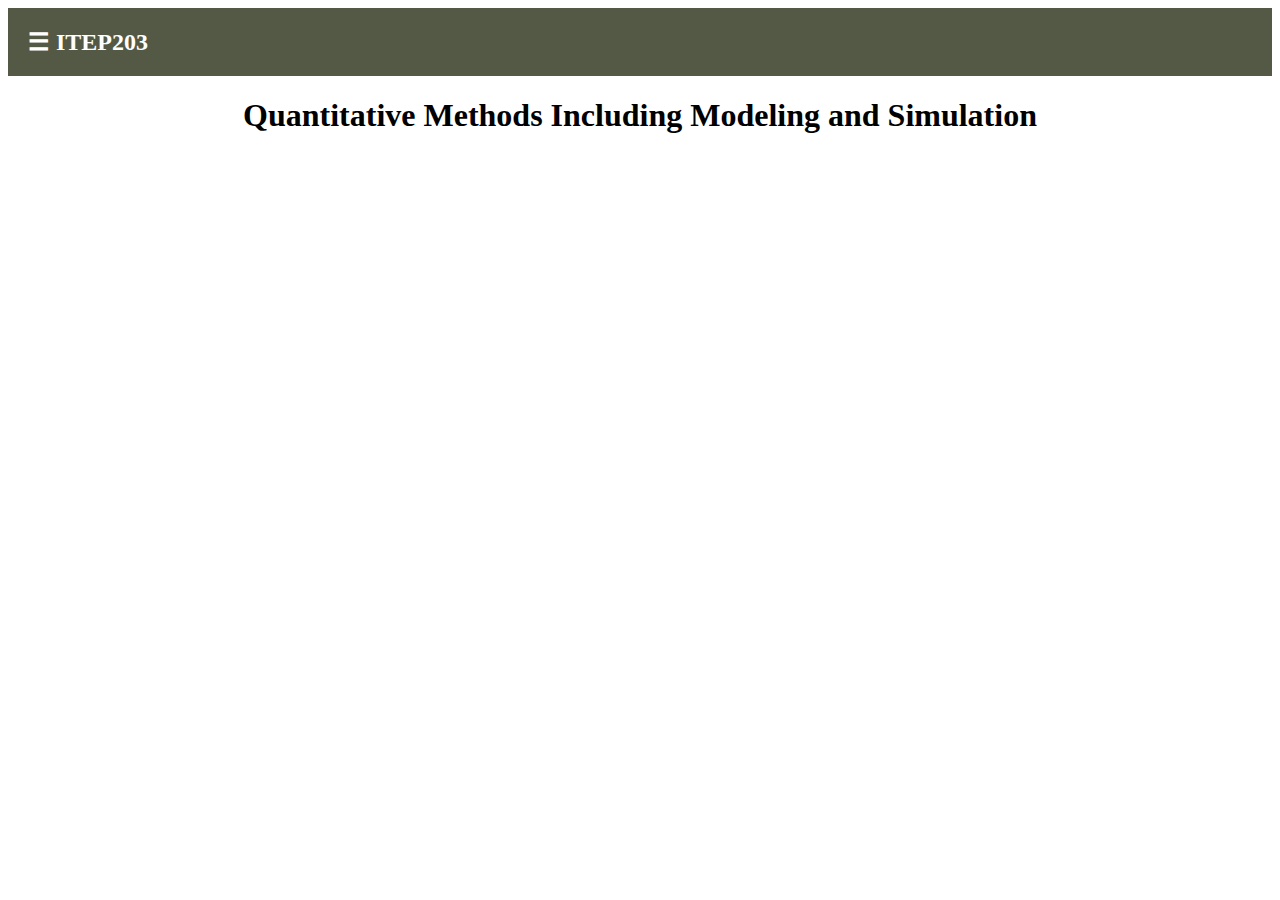
<file: ITEP203.html>
<!DOCTYPE html>
<html lang="en">
<head>
    <meta charset="UTF-8">
    <meta http-equiv="X-UA-Compatible" content="IE=edge">
    <meta name="viewport" content="width=device-width, initial-scale=1.0">
    <title>ITEP203</title>
    <link rel="website icon" type="jpg" href="icon.jpg">
    <link rel="stylesheet" href="ITEP203.css">
</head>
<body>
  <!--Header-->
  <div id="header">
    <div id="mySidenav" class="sidenav">
      <a href="javascript:void(0)" class="closebtn" onclick="closeNav()">&times;</a>
      <a href="Homepage.html">Home</a>
        <a href="home.html">Reviewer</a>
        <a href="About.html">About Us</a>
        <a href="Contact.html">Contact</a>
    </div>
    <span onclick="openNav()">&#9776; ITEP203</span>
    <script src="Navigation.js"></script>
</div>
  <!--Contents-->
  <div id = "content">
      <h1 style="text-align: center;">Quantitative Methods Including Modeling and Simulation</h1>
    <div id = "P1ITEP203">
        <h1 style="text-align: center;"> <b>Part 1</b></h1>
        <p><b>ESSENTIALS OF QUANTITATIVE RESEARCH</b><br>
        
            <b>What is Quantitative Research?</b><br>
            • Quantitative research involves the use of empirical methods to investigate a particular social and the phenomenon or research question, the data of which will be amenable to the use of numerical and statistical techniques in the analysis. The data that is collected is either numerical, or can be converted to numerical values. The data is analyzed through the use of relevant statistical techniques.<br>
            • Quantitative researchers define in advance the particular topic they plan to study along with the current status in the existing research literature and the suitable methodology to study the same as well. Thus the study design is pre planned allowing only for such changes that may be required due to unforeseen circumstances.<br>
            • In this sense, the existing theory will be tested and validated providing for explanations about why and how a phenomenon occurs in a particular context.<br>
            For example, with the help of the available theory, the researcher could explain why the sample he/she studied was feeling excluded from their social group they belonged to.<br>
            • This approach of making explanations about the topic studied based on the available theory is known as the <b>deductive approach</b> and this is the hallmark of the quantitative methodology.<br><br>
            
            <b>The following research questions can be studied quantitatively:</b><br>
            ● What percentages of students among those who complete vocational training find gainful employment within a year of completing training?<br>
            ● How many children among those who complete primary schooling enter secondary school?<br>
            ● What is the difference in the levels of parental education, occupation and monthly income of the children attending the primary section of a municipal school and a private school in Mumbai?<br>
            For example, assume that we want to measure the attitudes of adolescent girls towards the practice of dowry, through the survey method. While preparing the attitude scale we can place the attitudinal statements and pre determine the respondents’ answers to them in such a way that they are amenable to the use of numerical values and hence quantification.<br>
            <b>Statement:</b> The dowry system is a social evil in India.<br>
            ● Strongly Agree<br>
            ● Agree<br>
            ● Neither Agree or Disagree<br>
            ● Disagree<br>
            ● Strongly Disagree<br>
            Similarly, we can also easily calculate the actual range of scores by multiplying the lowest and highest scores possible (in this example, 1 and 5) with the total number of statements in the scale. As we have five statements, the range will be between 5(1x5) and 25(5x5).<br>
            We can even decide suitable class intervals based on this range to differentiate the degree of variation in attitudes. Continuing with the previous example, we can make three class intervals within the range of 5 to 25 such as the scores of 5 to 11 representing strong negative view about dowry, 12 to 18 representing moderately negative view about dowry and 19 to 25 representing strong positive view about the issue.<br>
            After the analysis, it may be possible to say that 68 percent of the respondents had strong negative attitude towards the idea of practicing dowry, while 30 percent had moderately negative attitude; just two percent showed strongly favourable attitude towards dowry.<br>
            Quantitative researchers are careful about maintaining the objectivity of their research, and not allowing their own presence, behavior or biases to affect their research process.<br>
            For example, in the results from our previous example of adolescent girls’ attitudes to dowry may only hold true to the girls from a particular school because the study may not have included a sample of girls from diverse geographical locations. Thus, the researchers cannot generalize or attribute these results to all adolescent girls in a particular district or state.<br>
            Quantitative research methods usually enable collecting data from large samples with predictable accuracy and in such instances the research results obtained can be generalized to even larger populations with similar characteristic features. Because it is generalizable, quantitative methods are often used to collect field data that can be used to design policies or interventions for large populations.<br>
            For example, the National Family Health Survey can be used to design health policies and health interventions because a large amount of data is collected from representative populations across the country.<br><br>
            
            <b>Key components of Quantitative Research Methods</b><br>
            ● Units: The people or things we collect research data on are called units, or research units.<br>
            <b>Example of units are:</b><br>
            • human such as, children, tribal, working women, college students, workers in unorganized sector and so on<br>
            • non-human entities like schools, villages, houses, factories, colleges, NGOs, hospitals and so on.<br><br>
            
            <b>Variables:</b> Variables are the specific characteristics of the units that we are interested in researching. As suggested by its name, variables have values that vary. They vary in name, type, degree, number and so on.<br>
            <b>Examples of variables are:</b><br>
            • age<br>
            • gender<br>
            • educational level<br>
            • income<br>
            • type of occupation<br>
            • level of awareness<br>
            • level of participation and so on<br>
            Variables are classified into different types depending on the purpose it serves in a given research study.<br>
            • <b>Independent variables</b> are variables that influence or affect another variable.<br>
            • <b>Dependent variables</b> are variables that are affected by variations in the Independent variable.<br><br>
            
            ● <b>Sample</b>: A sample is a subset of a total number of individuals/ institutions/ villages/ towns/ households/ articles and so on from whom data is collected in a research study. In quantitative studies, data generated from a sample is used to make observations and inferences about the larger population.<br><br>
            
            <b>Hypothesis:</b> A hypothesis is a statement that explains the relationship between two or more variables, the validity of which needs to be tested with the help of empirical data.<br>
            This statement is tested during the research study. In quantitative research, a hypothesis is usually based on previous research findings. An example of a hypothesis is “The higher the educational level of the women, the higher their income level.”<br><br>
            
            <b>Types of Quantitative Research</b><br>
            <b>Descriptive</b><br>
            Descriptive research describes or quantifies identified variables. They typically seek to answer questions that describe certain phenomena. They sometimes involve questions such as “how much?” or “what percentage?” or “how often?” Descriptive research collects data on the status of things and uses this data to analyze the research question. Some examples of descriptive research questions are:<br>
            • What percentage of rag pickers are girls?<br>
            • How often do adolescents use social networks on a monthly basis?<br>
            • How frequently do children employed in home-based factories go to school each month?<br>
            • What is the extent of cigarette smoking among 18-25 year old Indians?<br>
            Descriptive research designs generally attempt to test variable relationships or causality between variables.<br><br>
            
            <b>Correlational</b><br>
            Correlational research attempts to determine to what extent two or more variables are related to each other. This type of study explores patterns and trends in the data, but may not be able to prove any causal links between the variables. Because of this, generally speaking, there is no manipulation of variables in this type of study– they are only studied in their existing states. Some examples of correlational research themes are:<br>
            • What is the relationship between volunteering and self-esteem?<br>
            • What is the relationship between smoking and age of the person?<br>
            • What is the relationship between maternal education levels and family size?<br>
            • What is the relationship between malnutrition and family income levels?<br><br>
            
            <b>Cause-Comparative</b><br>
            Cause-comparative studies aim to establish a causal relationship between two or more variables. They are also known as quasi-experimental research designs. Although this type of study shares some similarities with Experimental research design, it is different because in this type of study, there is no randomized assignment of subjects in sample to control and experimental groups.<br>
            Instead, researchers focus on comparing groups who have been exposed to certain treatments/interventions to other groups that have not had this exposure. Additionally, some quasi-experimental studies do not require the manipulation of the independent variable.<br>
            Researchers undertaking this type of study have to be very careful in attributing causal relationships between variables because there may be external variables (which may or may not be evident to the researchers) which may be influencing the causal relationship. Some examples of cause-comparative research:<br>
            • The influence of preschool education on primary school completion<br>
            • The effect of smoking on lung cancer<br>
            • The effect of education levels on income<br>
            • The effect of poverty on mental health<br>
            • The effect of tutoring on the academic grades of children in Class 5.<br>
            Quasi-experimental designs are particularly useful in those cases where it is not practical or is unethical to conduct an Experimental research.<br>
            However, quasi- experimental research studies are also subject to issues of internal validity because the control and experiment group (or pre intervention group and post intervention group, as they are sometimes known) may not have been exactly comparable or equal in their characteristics, and this may have influenced the study’s results and the causal relationship between the variables.<br><br>
            
            <b>Experimental</b><br>
            Experimental research is often called “true experimentation” or the gold standard of empirical studies. In these types of studies, the independent variable is manipulated to assess causal relationships, and to determine that any variation in the dependent variable is actually caused by the identified variable, and not by some external variables.<br>
            Another unique aspect of this type of study is that subjects are randomly assigned to control or experiment groups. At the start of the experiment, the identified subjects are as identical in their characteristics as possible, and then they are randomly assigned to a group that will receive a treatment or intervention (known as the experimental group) or to a group that does not receive a treatment or intervention (known as the control group).<br>
            Some examples of experimental research are as follows:<br>
            • The effect of classroom teaching and one-on-one teaching on children’s academic grades<br>
            • The effect of “punishment free” education on children’s self-esteem<br>
            • The effect of a new drug on HIV positive patients<br>
            Thus, if a certain drug is found to benefit an experimental group of HIV positive patients, chances are that the drug may prove beneficial to populations who share the overall characteristics of the subjects in the sample. Because experimental research has the advantage of proving causality to an extent that other research designs cannot, social scientists are increasingly using this design to study causal relationships.<br><br>
            
            <b>Tools to Conduct Quantitative Research</b><br>
            • The most common tool used in quantitative studies is surveys. Surveys can be conducted over the phone, online, through mail, in-person, or may be self-administered by participants.<br>
            • Some researchers also use fixed panel studies or cohort studies. These types of studies focus on a certain cohort (or cohorts) over a particular period of time.<br><br>
            <b>Introduction to Modeling and Simulation</b><br>
                Modeling and simulation constitute a powerful method for designing and evaluating complex systems and processes, and knowledge of modeling and simulation principles is essential to many analysts and project managers as they engage in state-of-the-art research and development.<br>
                The process begins with careful problem formulation and model construction and continues with simulation experiments, interpretation of results, validation of the model, documentation of the results, and final implementation of the study's conclusions. Each step must be approached systematically; none can be safely omitted. Critical issues are identified at each step, and guidelines are presented for the successful completion of modeling and simulation studies.<br>
                Constructing abstractions of systems (models) to facilitate experimentation and assessment (simulation) is both art and science. The technique is particularly useful in solving problems of complex systems where easier solutions do not present themselves. Modeling and simulation methods also allow experimentation that otherwise would be cumbersome or impossible.<br>
                As powerful as modeling and simulation methods can be, applying them haphazardly can lead to erroneous conclusions.<br>
                Despite a firm foundation in mathematics, computer science, probability, and statistics, the discipline remains intuitive. For example, the issues most relevant in a cardiology study may be quite different from those most significant in a military effectiveness study.<br><br>

                <b>SYSTEMS, MODELS, AND SOLUTIONS</b><br>
                Modeling and simulation are used to study systems. A system is defined as the collection of entities that make up the facility or process of interest. To facilitate experimentation and assessment of a system, a representation - called a model - is constructed.<br>
                Physical models represent systems as actual hardware, whereas mathematical models represent systems as a set of computational or logical associations.<br>
                Models can also be static, representing a system at a particular point in time, or dynamic, representing how a system changes with time. The set of variables that describes the system at any particular time is called a state vector. In general, the state vector changes in response to system events. In continuous systems state vectors change constantly, but in discrete systems they change only a finite number of times.<br>
                When at least one random variable is present, a model is called stochastic; when random variables are absent, a model is called deterministic.<br>
                Sometimes the mathematical relationships describing a system are simple enough to solve analytically. Analytical solutions provide exact information regarding model performance.<br>
                When the model cannot be solved analytically, it can often imitate system operations a process called simulation-enabling performance to be estimated numerically.<br>
                In general, systems are modeled as having a number of inputs (or stimuli), X1, X2, … , Xr; a number of outputs (or responses), Y1, Y2, ... , Ys; and a number of system parameters (or conditions), P1, P2,···, Pc.<br>
                Output could include a characterization of the delays incurred by messages in queues and total end-to-end delivery time. Thus, a system is often viewed as a function f that produces output y from inputs x and system parameters p; that is, y = f(x, p).<br><br>

                <b>Common Applications</b><br>
                Modeling and simulation studies tend to fall into four application categories: proof-of-concept, modification, comparison, and optimization.<br>
                Proof-of concept studies are done during the predesign phase of a future system. Modeling and simulation help determine the viability of concepts and provide insight into expected system performance.<br>
                Modification studies are done on existing systems to allow inferences regarding system performance under proposed operating conditions and to allow parameter settings to be tuned for desired system prediction accuracy. For example, alterations to existing military weapons systems are often evaluated for their effectiveness against new threats.<br>
                Comparison studies involve competing systems. For example, two different systems for producing monetary gain through the trade of financial securities could be evaluated for their relative performance during simulated economic conditions.<br>
                Finally, optimization studies are used to determine the best system operating conditions. For example, in manufacturing facilities, modeling and simulation can help determine the workstation layout that produces the best trade-off between productivity and cost.<br><br>

                <b>Solving Problems Using Modeling and Simulation</b><br>
                This process has the following major steps:<br>
                1. Formulate problem and model. Write a problem statement, model system attributes, and select a solution technique (presumably modeling and simulation).<br>
                2. Construct system model. Next, construct conceptual and computerized models and model input data.<br>
                3. Conduct simulation experiments. Design experiments and collect data.<br>
                4. Interpret results. Statistically analyze output data and assess their relevance to the study's objectives.<br>
                5. Document study. Write a description of the analysis and by-products associated with performing each major step in the problem-solving process.<br>
                6. Implement conclusions. Act upon the decisions produced by the study.<br>
                7. Validate model. During each step, assess the accuracy of the analysis<br><br>

                Validation is the ongoing attempt to ensure high credibility of study conclusions.<br>
                Problem solving, however, is rarely a sequential process. Validation must be an ongoing process, and, as the figure shows, it applies to all steps. Furthermore, insights gained at any step may require a move "backward" to adjust previous work. The blue lines show the possibility of revisiting previous work.<br>
        </p>
    </div>
    <div id = "P2ITEP203">
        <h1 style="text-align: center;"> <b>Part 2</b></h1>
        <p>
            <b>Descriptive Statistics</b><br>
            <b>WHAT IT IS</b><br>
            Descriptive statistics include the numbers, tables, charts, and graphs used to describe, organize, summarize, and present raw data. Descriptive statistics are most often used to examine:<br>
            • <b>central tendency</b> (location) of data, i.e. where data tend to fall, as measured by the mean, median, and mode.<br>
            • <b>dispersion</b> (variability) of data, i.e. how spread out data are, as measured by the variance and its square root, the standard deviation.<br>
            • <b>skew</b> (symmetry) of data, i.e. how concentrated data are at the low or high end of the scale, as measured by the skew index.<br>
            • <b>kurtosis</b> (peakedness) of data, i.e. how concentrated data are around a single value, as measured by the kurtosis index.<br><br>
            The following definitions are vital in understanding descriptive statistics:<br><br>

            <b>Variables</b>:<br>
            - Quantities or qualities that may assume any one of a set of values. Variables may be classified as nominal, ordinal, or interval.<br>
            - <b>Nominal variables</b>: Use names, categories, or labels for qualitative values.<br>
            - <b>Ordinal variables</b>: Categorical variables where the order or rank of the categories is meaningful.<br>
            - <b>Interval variables</b>: Purely numeric variables where the difference between values is meaningful, allowing statements about extent or degree.<br><br>

            <b>Frequency Distributions</b>:<br>
            - Summarize and compress data by grouping them into classes and recording how many data points fall into each class. The frequency distribution is the foundation of descriptive statistics, necessary for various graphs and basic statistics.<br><br>

            <b>Measures of Central Tendency</b>:<br>
            - Indicate the middle and commonly occurring points in a data set.<br>
            - <b>Mean</b>: The average, the most common measure of central tendency.<br>
            - <b>Median</b>: The value in the middle of the data set when arranged in order of magnitude.<br>
            - <b>Mode</b>: The value occurring most often in the data, least commonly used in large data sets but important for describing multimodal data sets.<be>

            <b>Measures of Dispersion</b><br>
            Measures of Dispersion indicate how spread out the data are around the mean. Measures of dispersion are especially helpful when data are normally distributed, i.e. closely resemble the bell curve. The most common measures of dispersion follow.<br><br>

            <b>Variance</b> is expressed as the sum of the squares of the differences between each observation and the mean, which quantity is then divided by the sample size. For populations, it is designated by the square of the Greek letter sigma (σ). For samples, it is designated by the square of the letter s (s^2). Since this is a quadratic expression, i.e. a number raised to the second power, variance is the second moment of statistics.<br><br>

            Variance is used less frequently than <b>standard deviation</b> as a measure of dispersion. Variance can be used when we want to quickly compare the variability of two or more sets of interval data. In general, the higher the variance, the more spread out the data.<br><br>

            Standard deviation is expressed as the positive square root of the variance, i.e. σ for populations and s for samples. It is the average difference between observed values and the mean. The standard deviation is used when expressing dispersion in the same units as the original measurements. It is used more commonly than the variance in expressing the degree to which data are spread out.<br><br>

            <b>Coefficient of variation</b> measures relative dispersion by dividing the standard deviation by the mean and then multiplying by 100 to render a percent. This number is designated as V for populations and v for samples and describes the variance of two data sets better than the standard deviation.<br><br>

            For example, one data set has a standard deviation of 10 and a mean of 5. Thus, values vary by two times the mean. Another data set has the same standard deviation of 10 but a mean of 5,000. In this case, the variance and, hence, the standard deviation are insignificant.<br><br>

            <b>Range</b> measures the distance between the lowest and highest values in the data set and generally describes how spread out data are. For example, after an exam, an instructor may tell the class that the lowest score was 65 and the highest was 95. The range would then be 30. Note that a good approximation of the standard deviation can be obtained by dividing the range by 4.<br><br>

            <b>Percentiles</b> measure the percentage of data points which lie below a certain value when the values are ordered. For example, a student scores 1280 on the Scholastic Aptitude Test (SAT). Her scorecard informs her she is in the 90th percentile of students taking the exam. Thus, 90 percent of the students scored lower than she did.<br><br>

            <b>Quartiles</b> group observations such that 25 percent are arranged together according to their values. The top 25 percent of values are referred to as the upper quartile. The lowest 25 percent of the values are referred to as the lower quartile. Often the two quartiles on either side of the median are reported together as the interquartile range. Examining how data fall within quartile groups describes how deviant certain observations may be from others. <br><br> 
            <b>Measures of Skew</b><br>
            Measures of skew describe how concentrated data points are at the high or low end of the scale of measurement. Skew is designated by the symbols Sk for populations and sk for samples. Skew indicates the degree of symmetry in a data set. The more skewed the distribution, the higher the variability of the measures, and the higher the variability, the less reliable are the data.<br><br>

            Skew is calculated by either multiplying the difference between the mean and the median by three and then dividing by the standard deviation or by summing the cubes of the differences between each observation and the mean and then dividing by the cube of the standard deviation. Note that the use of cubic quantities helps explain why skew is called the third moment.<br><br>

            More conceptually, skew defines the relative positions of the mean, median, and mode. If a distribution is skewed to the right (positive skew), the mean lies to the right of both the mode (most frequent value and hump in the curve) and median (middle value). That is, mode > median > mean.<br><br>

            But, if the distribution is skewed left (negative skew), the mean lies to the left of the median and the mode. That is, mean < median < mode. In a perfect distribution, mean = median = mode, and skew is 0. The values of the equations noted above will indicate left skew with a negative number and right skew with a positive number. <br><br>
            <b>Measures of Kurtosis</b><br>
            Measures of kurtosis describe how concentrated data are around a single value, usually the mean. Thus, kurtosis assesses how peaked or flat is the data distribution. The more peaked or flat the distribution, the less normally distributed the data. And the less normal the distribution, the less reliable the data.<br><br>

            Kurtosis is designated by the letter K for populations and k for samples and is calculated by raising the sum of the squares of the differences between each observation and the mean to the fourth power and then dividing by the fourth power of the standard deviation. Note that the use of the fourth power explains why kurtosis is called the fourth moment.<br><br>

            Three degrees of kurtosis are noted:<br><br>

            <b>Mesokurtic</b> distributions are, like the normal bell curve, neither peaked nor flat.<br><br>

            <b>Platykurtic</b> distributions are flatter than the normal bell curve.<br><br>

            <b>Leptokurtic</b> distributions are more peaked than the normal bell curve.<br><br>

            The ideal value rendered by the equation for kurtosis is 3, the kurtosis of the normal bell curve. The higher the number above 3, the more leptokurtic (peaked) is the distribution. The lower the number below 3, the more platykurtic (flat) is the distribution. <br><br>
            <b>WHEN TO USE DESCRIPTIVE RESEARCH</b><br>
            Descriptive statistics are recommended when the objective is to describe and discuss a data set more generally and conveniently than would be possible using raw data alone. They are routinely used in reports which contain a significant amount of qualitative or quantitative data. Descriptive statistics help summarize and support assertions of fact.<br><br>
    
            Note that a thorough understanding of descriptive statistics is essential for the appropriate and effective use of all normative and cause-and-effect statistical techniques, including hypothesis testing, correlation, and regression analysis.<br><br>
    
            Unless descriptive statistics are fully grasped, data can be easily misunderstood and, thereby, misrepresented.<br><br>
    
            Skew and kurtosis should be examined any time you deal with interval data since they jointly help determine whether the variable underlying a frequency distribution is normally distributed.<br><br>
    
            Since normal distribution is a key assumption behind most statistical techniques, the skew and kurtosis of any interval data set must be analyzed. Data that show significant variation, skew, or kurtosis should not be used in making inferences, drawing conclusions, or espousing recommendations. <br><br>
            <b>HOW TO PREPARE DESCRIPTIVE RESEARCH</b><br>
            Since statistical analysis software and most spreadsheets generate all required descriptive statistics, computer applications offer the best means of preparing such information. Nonetheless, for reference purposes, formulas for the various measures follow in the same order in which previously discussed. Note that in all cases, the use of Greek or upper case Latin letters refer to population parameters and that the use of lower case Latin letters refers to sample statistics. <br><br>
        </p>
    </div>
    <div id = "P3ITEP203">
        <h1 style="text-align: center;"> <b>Part 3</b></h1>
        <p>
            <b>Statistical Method and Data Analysis</b><br><br>
            <b>PROBABILITY</b><br><br>
            •Modern probability developments are increasingly sophisticated mathematically. To utilize these, the practitioner needs a sound conceptual basis which, fortunately, can be attained at a moderate level of mathematical sophistication. There is need to develop a feel for the structure of the underlying mathematical model, for the role of various types of assumptions, and for the principal strategies of problem formulation and solution.<br><br>
            <b>THE CONCEPT OF PROBABILITY</b><br><br>
            •Probability implies 'likelihood' or 'chance'. When an event is certain to happen then the probability of occurrence of that event is 1 and when it is certain that the event cannot happen then the probability of that event is 0.<br>
            •Hence the value of probability ranges from 0 to 1. Probability has been defined in a varied manner by various schools of thought.<br><br>
            <b>CLASSICAL DEFINITION OF PROBABILITY</b><br><br>
            As the name suggests the classical approach to defining probability is the oldest approach. It states that if there are n exhaustive, mutually exclusive and equally likely cases out of which m cases are favorable to the happening of event A, then the probabilities of event A is defined as given by the following probability function:<br>
            P(A)=Number of favorable cases/Total number of equally likely cases=m/n<br>
            •Thus, to calculate the probability we need information on number of favorable cases and total number of equally likely cases. This can he explained using following example.<br><br>
            <b>Example</b><br><br>
            Problem Statement:<br>
            •A coin is tossed. What is the probability of getting a head?<br>
            Solution:<br>
            •Total number of equally likely outcomes 👎 = 2 (i.e. head or tail) Number of outcomes favorable to P(head)=1/2<br>
            head (m) = 1<br><br>
            <b>SAMPLE EVENTS AND SPACE</b><br><br>
            •There are lots of phenomena in nature, like tossing a coin or tossing a die, whose outcomes cannot be predicted with certainty in advance, but the set of all the possible outcomes is known. These are what we call random phenomena or random experiments. Probability theory is concerned with such random phenomena or random experiments.<br>
            •Consider a random experiment. The set of all the possible outcomes is called the sample space of the experiment and is usually denoted by S. Any subset E of the sample space S is called an event.<br>
            •Example 1. Tossing a coin. The sample space is S = {H, T}. E = {H} is an event.<br><br>
            <b>CONDITIONAL PROBABILITY AND INDEPENDENCE</b><br><br>
            •For an experiment we define an event to be any collection of possible outcomes. A simple event is an event that consists of exactly one outcome.<br>
            •"or" means the union (i.e. either can occur)<br>
            •"and" means intersection (i.e. both must occur)<br>
            •Two events are mutually exclusive if they cannot occur simultaneously. For a Venn diagram, we can tell that two events are mutually exclusive if their regions do not intersect<br>
            •Probability:<br>
            P(E)= number of simple events within E/total number of possible outcomes<br>
            We have the following:<br>
            1.P(E) is always between 0 and 1.<br>
            2.The sum of the probabilities of all simple events must be 1.<br>
            3.P(E)+P(not E)=1<br>
            4.If E and F are mutually exclusive then P(E or F)=P(E)+P(F)<br><br>
            <b>The Difference Between "and" and "or"</b><br><br>
            •If E and F are events then we use the terminology E and F(3) to mean all outcomes that belong to both E and F. We use the terminology E or F to mean all outcomes that belong to either E or F.<br>
            •Example:<br>
            • Our Women's Volleyball team is recruiting for new members. Suppose that a person inquires about the team.<br>
            • Let E be the event that the person is female.<br>
            • Let F be the event that the person is a student then E and F represents the qualifications for being a member of the team. Note that E or F is not enough.<br>
            • We define: P(E|F)= P(E and F)/P(F)<br>
            • Conditional Probability<br>
            • We read the left-hand side as "The probability of event E given event F occurred." We call two events independent if the following definitions hold.<br>
            • Independence<br>
            • For independent Events P(E|F)=P(E)<br>
            • Equivalently, we can say that E and F are independent if The Multiplication Rule<br>
            • For independent Events P(E and F)=P(E)P(F)<br>
            • Example:<br>
            • Consider rolling two dice. Let<br>
            • E be the event that the first die is a 3.<br>
            • F be the event that the sum of the dice is an 8.<br>
            • Then E and F means that we rolled a three and then we rolled a 5<br>
            • This probability is 1/36 since there are 36 possible pairs and only one of them is (3,5) We have<br>
            • P(E)=1/6<br>
            • And note that (2,6),(3,5),(4,4),(5,3), and (6,2) give F<br>
            • Hence<br>
            • P(F)=5/36<br>
            • We have<br>
            • P(E)P(F)=(1/6)(5/36)<br>
            • which is not 1/36 and we can conclude that E and F are not independent.<br><br>
            <b>Counting Rule</b><br><br>
            • For two events, E and F, we always have<br>
            • P(E or F)=P(E)+P(F)−P(E and F)<br>
            • Example:<br>
            • Find the probability of selecting either a heart or a face card from a 52-card deck.<br>
            Solution:<br>
            •We let<br>
            • E = the event that a heart is selected<br>
            • F = the event that a face card is selected then P(E)=1/4 and P(F)=3/13<br>
            • that is, Jack, Queen, or King out of 13 different cards of one kind.<br>
            • P(E and F)=3/52<br>
            • The counting rule formula (P(E or F)=P(E)+P(F)) gives P(E or F)=1/4+3/13−3/52=22/52=42%<br><br>
            <b>Sample Problem and Solution in Probability</b><br><br>
            •Example 1: A coin is thrown 3 times. What is the probability that at least one head is obtained?<br>
            •Solution: Sample space = [HHH, HHT, HTH, THH, TTH, THT, HTT, TTT]<br>
            •Total number of ways = 2 × 2 × 2 = 8. Fav. Cases = 7<br>
            •P (A) = 7/8<br>
            OR<br>
            •P (of getting at least one head) = 1 – P (no head)⇒<br>
            1 – (1/8) = 7/8<br><br>
            <b>Linear Programming</b><br><br>
            •Linear programming is a mathematical concept used to determine the solution to a linear problem. Typically, the goal of linear programming is to maximize or minimize specified objectives, such as profit or cost. This process is known as optimization. It relies upon three different concepts: variables, objectives, and constraints.<br>
            •Variables are numerical or Boolean values, such as quantity of product to be produced or whether a distribution center is open. Linear programming determines the optimal value for such variables. Objectives, such as maximum profit, are a linear function of an optimization’s variables. <br>
            •Constraints are also linear functions of an optimization’s variables and are to use to restrict the values an optimization can return for a variable. Constraints must be Boolean linear functions. Examples of constraints could be a specified ratio of budget allocation or the total number of items a factory can produce.<br>
            •Thinking about linear programming in terms of a chart can help you visualize and understand it. Linear functions such as objectives and constraints are displayed as straight lines on a graph. Variables can be thought of as x and y, or values that we don't yet know.<br>
            •The optimal value for an objective will often be in a corner of this feasible region, as this will be the maximal or minimal feasible value for the objective.<br>
            •Linear programming is a simple technique where we depict complex relationships through linear functions and then find the optimum points. Applications of linear programming are everywhere around you. You use linear programming at personal and professional fronts. You are using linear programming when you are driving from home to work and want to take the shortest route. Or when you have a project delivery you make strategies to make your team work efficiently for on-time delivery.<br><br>
            <b>Common Terminologies used in Linear Programming</b><br><br>
            •Let us define some terminologies used in Linear Programming using the above example.<br>
            • Decision Variables: The decision variables are the variables that will decide my output. They represent my ultimate solution. To solve any problem, we first need to identify the decision variables. For the above example, the total number of units for A and B denoted by X & Y respectively are my decision variables.<br>
            • Objective Function: It is defined as the objective of making decisions. In the above example, the company wishes to increase the total profit represented by Z. So, profit is my objective function.<br>
            •Constraints: The constraints are the restrictions or limitations on the decision variables. They usually limit the value of the decision variables. In the above example, the limit on the availability of resources Milk and Choco are my constraints.<br>
            • Non-negativity restriction: For all linear programs, the decision variables should always take non-negative values. This means the values for decision variables should be greater than or equal to 0.<br>
            The process to formulate a Linear Programming problem<br>
            •Let us look at the steps of defining a Linear Programming problem generically:<br>
            1.Identify the decision variables<br>
            2.Write the objective function<br>
            3.Mention the constraints<br>
            4.Explicitly state the non-negativity restriction<br>
            •For a problem to be a linear programming problem, the decision variables, objective function and constraints all have to be linear functions.<br>
            •If all the three conditions are satisfied, it is called a Linear Programming Problem.<br><br>
            <b>Solve Linear Programs by Graphical Method</b><br><br>
            A linear program can be solved by multiple methods. In this section, we are going to look at the Graphical method for solving a linear program. This method is used to solve a two-variable linear program. If you have only two decision variables, you should use the graphical method to find the optimal solution.<br>
            •A graphical method involves formulating a set of linear inequalities subject to the constraints. Then the inequalities are plotted on an X-Y plane. Once we have plotted all the inequalities on a graph the intersecting region gives us a feasible region. The feasible region explains what all values our model can take. And it also gives us the optimal solution.<br><br>
            <b>Regression Analysis</b><br><br>
            •Suppose you’re a sales manager trying to predict next month’s numbers. You know that dozens, perhaps even hundreds of factors from the weather to a competitor’s promotion to the rumor of a new and improved model can impact the number. <br>
            •Perhaps people in your organization even have a theory about what will have the biggest effect on sales. “Trust me. The more rain we have, the more we sell.” “Six weeks after the competitor’s promotion, sales jump.”<br>
            •Regression analysis is a way of mathematically sorting out which of those variables does indeed have an impact. It answers the questions: Which factors matter most? Which can we ignore? How do those factors interact with each other? And, perhaps most importantly, how certain are we about all of these factors?<br>
            •In regression analysis, those factors are called variables. You have your dependent variable — the main factor that you’re trying to understand or predict. In the example above, the dependent variable is monthly sales. And then you have your independent variables — the factors you suspect have an impact on your dependent variable.<br>
            <b>Regression Model:</b><br><br>
            A regression model determines a relationship between an independent variable and a dependent variable, providing a function. Formulating a regression analysis helps you predict the effects of the independent variable on the dependent one.

            Example: we can say that age and height can be described using a <b>linear regression model</b>. Since a person’s height increases as age increases, they have a linear relationship. Regression models are commonly used as statistical proof of claims regarding everyday facts.

            <b>Linear Regression Model:</b><br><br>
            A linear regression model is used to depict a relationship between variables that are proportional to each other. This means that the dependent variable increases/decreases with the independent variable.

            In the graphical representation, it has a straight linear line plotted between the variables. Even if the points are not exactly in a straight line (which is always the case) we can still see a pattern and make sense of it. For example, as the age of a person increases, the level of glucose in their body increases as well.

            <b>Example Computation of Linear Regression:</b><br><br>
            The regression equation is written as Y = a + bX + e where:<br><br>
            Y is the value of the <b>dependent variable</b> (Y), what is being predicted or explained.<br>
            a or Alpha, a constant; equals the value of Y when the value of X=0.<br>
            b or Beta, the coefficient of X; the slope of the regression line; how much Y changes for each one-unit change in X.<br>
            X is the value of the <b>independent variable</b> (X), what is predicting or explaining the value of Y.<br>
            e is the <b>error term</b>; the error in predicting the value of Y, given the value of X (it is not displayed in most regression equations).

            <b>Example 1:</b><br><br>
            For example, say we know what the average speed is of cars on the freeway when we have 2 highway patrols deployed (average speed=75 mph) or 10 highway patrols deployed (average speed=35 mph). But what will be the average speed of cars on the freeway when we deploy 5 highway patrols?<br><br>
            From our known data, we can use the regression formula to compute the values of a and b and obtain the following equation: Y = 85 + (-5)X, where:<br><br>
            Y is the average speed of cars on the freeway.<br>
            a = 85, or the average speed when X=0.<br>
            b = (-5), the impact on Y of each additional patrol car deployed.<br>
            X is the number of patrol cars deployed.<br><br>
            That is, the average speed of cars on the freeway when there are no highway patrols working (X=0) will be 85 mph. For each additional highway patrol car working, the average speed will drop by 5 mph.<br><br>
            For five patrols (X=5), Y = 85 + (-5)(5) = 85 - 25 = 60 mph - average speed of cars on the freeway when we deploy 5 highway patrols.

            <b>Example 2:</b><br><br>
            Number of questions correct out of 20 that 10 students taken on test (X)<br>
            Attitude in taking test<br>
            Number of correct (X) Attitude (Y)<br>
            17 96<br>
            13 73<br>
            12 59<br>
            15 80<br>
            16 93<br>
            14 85<br>
            16 66<br>
            16 79<br>
            18 77<br>
            19 91<br><br>
            <b>Linear Regression Function:</b><br><br>
            y = a + bx<br><br>
            <b>Slope (b) of regression line:</b><br><br>
            b = r(Sy/Sx)<br><br>
            r is Pearson’s correlation coefficient.<br>
            Sy is the standard deviation of y.<br>
            Sx is the standard deviation of x.<br><br>
            <b>y-intercept of regression line:</b><br><br>
            a = y - bx<br><br>
            <b>To get the Pearson’s correlation coefficient:</b><br><br>
            x y (x-¯) (y-ӯ) (x-¯x)* (y-ӯ) (x-¯x) 2 (y-ӯ) 2<br><br>
            <b>Pearson Correlation Coefficient:</b><br><br>
            r = ∑((x-x)(y-y)) / √∑(x-x) 2 ∑(y-y) 2<br><br>
            r = 137.6/√42.4*1266.9 = 0.593692022<br><br>
            Sy = √∑(y-y) 2 / n-1<br><br>
            Sy = √1266.9 / 9 = 11.865<br><br>
            Sx = √∑(x-x) 2 / n-1<br><br>
            Sx = √42.4 / 9 = 2.171<br><br>
            b = r(Sy / Sy)<br><br>
            b = 0.593(11.865/2.171) = 3.241<br><br>
            a = y - b x<br><br>
            a = 79.9 - 3.241(15.6) = 29.34<br><br>
            y = a + bx<br><br>
            y = 29.34 + 3.24 x<br><br>
            y = 29.34 + 3.24 (15) **supposed the value of x is 15<br><br>
            y = 77.94
        </p>
    </div>
    <div id = "P4ITEP203">
        <h1 style="text-align: center;"> <b>Part 4</b></h1>
        <p>
            <b>Measures of Central Tendency</b><br>
            <b>Mean</b><br>
            Note that F = 1 for raw data since each datum is a class unto itself.<br>
            <br>
            <b>Mean Example:</b><br>
            The mean of 4, 1, and 7 is (4 + 1 + 7) / 3 = 12 / 3 = 4<br>
            <br>
            <b>Mean in Excel</b><br>
            Arithmetic mean, also referred to as average, is probably the measure you are most familiar with. The mean is calculated by adding up a group of numbers and then dividing the sum by the count of those numbers.<br>
            For example, to calculate the mean of numbers {1, 2, 2, 3, 4, 6}, you add them up, and then divide the sum by 6, which yields 3: (1 + 2 + 2 + 3 + 4 + 6) / 6 = 3.<br>
            In Microsoft Excel, the mean can be calculated by using one of the following functions:<br>
            <br>
            AVERAGE - returns an average of numbers.<br>
            AVERAGEA - returns an average of cells with any data (numbers, Boolean and text values).<br>
            AVERAGEIF - finds an average of numbers based on a single criterion.<br>
            AVERAGEIFS - finds an average of numbers based on multiple criteria.<br>
            =AVERAGE(C2:C8)<br>
            To get the average of only "Banana" sales, use an AVERAGEIF formula:<br>
            =AVERAGEIF(A2:A8, "Banana", C2:C8)<br>
            To calculate the mean based on 2 conditions, say, the average of "Banana" sales with the status "Delivered", use AVERAGEIFS: =AVERAGEIFS(C2:C8, A2:A8, "Banana", B2:B8, "Delivered")<br>
            <br>
            <b>Median</b><br>
            Median Example<br>
            The median of 4, 1, and 7 is 4 because when the numbers are put in order (1, 4, 7), the number 4 is in the middle.<br>
            <br>
            <b>Median in Excel</b><br>
            Median is the middle value in a group of numbers, which are arranged in ascending or descending order, i.e. half the numbers are greater than the median and half the numbers are less than the median. For example, the median of the data set {1, 2, 2, 3, 4, 6, 9} is 3.<br>
            This works fine when there are an odd number of values in the group. But what if you have an even number of values? In this case, the median is the arithmetic mean (average) of the two middle values. For example, the median of {1, 2, 2, 3, 4, 6} is 2.5. To calculate it, you take the 3rd and 4th values in the data set and average them to get a median of 2.5.<br>
            In Microsoft Excel, a median is calculated by using the MEDIAN function. For example, to get the median of all amounts in our sales report, use this formula:<br>
            =MEDIAN(C2:C8)<br>
            <br>
            <b>Mode</b><br>
            Mode Example<br>
            The mode of {4, 2, 4, 3, 2, 2} is 2 because it occurs three times which is more than any other number.<br>
            <br>
            <b>Mode in Excel</b><br>
            Mode is the most frequently occurring value in the dataset. While the mean and median require some calculations, a mode value can be found simply by counting the number of times each value occurs.<br>
            For example, the mode of the set of values {1, 2, 2, 3, 4, 6} is 2. In Microsoft Excel, you can calculate a mode by using the function of the same name, the MODE function. For our sample data set, the formula goes as follows:<br>
            =MODE(C2:C8)<br>
            <br>
            <b>Measures of Dispersion</b><br>
            <b>Variance</b><br>
            <b>Standard deviation</b><br>
            <b>Variance and Standard deviation example:</b><br>
            You and your friends have just measured the heights of your dogs (in millimeters):<br>
            The heights (at the shoulders) are: 600mm, 470mm, 170mm, 430mm, and 300mm. Find out the Mean, the Variance, and the Standard Deviation.<br>
            Your first step is to find the Mean:<br>
            So the mean (average) height is 394 mm. Let's plot this on the chart:<br>
            Now we calculate each dog's difference from the Mean:<br>
            To calculate the Variance, take each difference, square it, and then average the result:<br>
            So the Variance is 21,704<br>
            And the Standard Deviation is just the square root of Variance,<br>
            And the good thing about the Standard Deviation is that it is useful. Now we can show which heights are within one Standard Deviation (147mm) of the Mean:<br>
            So, using the Standard Deviation, we have a "standard" way of knowing what is normal, and what is extra-large or extra small.<br>
            <b>Variance in Excel</b><br>
            Calculate the mean (simple average) of the five numbers:<br>
            From each number, subtract the mean to find the differences.<br>
            Square each difference.<br>
            Work out the average of the squared differences.<br>
            <b>Standard Deviation in Excel</b><br>
            For example, the numbers below have a mean (average) of 10.<br>
            Explanation: the numbers are all the same which means there's no variation. As a result, the numbers have a standard deviation of zero. The STDEV function is an old function. Microsoft Excel recommends using the new STEDV.S function which produces the exact same result.<br>
            <b>Coefficient of Variation</b><br>
            <b>Coefficient of Variation Example</b><br>
            Two versions of a test are given to students. One test has pre-set answers and a second test has randomized answers. Find the coefficient of variation.<br>
            Step 1: Divide the standard deviation by the mean for the first sample:<br>
            11.2 / 50.1 = 0.22355<br>
            Step 2: Multiply Step 1 by 100:<br>
            0.22355 * 100 = 22.355%<br>
            Step 3: Divide the standard deviation by the mean for the second sample:<br>
            12.9 / 45.8 = 0.28166<br>
            Step 4: Multiply Step 3 by 100:<br>
            0.28166 * 100 = 28.266%<br>
            <b>Coefficient of Variation in Excel</b><br>
            You can calculate the coefficient of variation in Excel using the formulas for standard deviation and mean. For a given column of data (i.e. A1:A10), you could enter:<br>
            “=stdev(A1:A10)/average(A1:A10)) then multiply by 100.<br>
            <b>Range</b><br>
            Range = Largest Value - Smallest Value<br>
            An approximation of the standard deviation is the range divided by 4.<br>
            <b>Range Example</b><br>
            The difference between the lowest and highest values.<br>
            In {4, 6, 9, 3, 7} the lowest value is 3, and the highest is 9, so the range is 9 − 3 = 6.<br>
            <b>Range in Excel</b><br>
            You can also use the formulas above for minimum and maximum to calculate range using Excel in a single step. Imagine you have data running from cell A2 to cell A20. Type<br>
            "=MAX(A2:A20)-MIN(A2:A20)"<br>
            to find the range in a single step. This tells Excel to find the maximum of the data and then subtract the minimum of the data from it.<br>
            <b>Percentiles</b><br>
            Populations or samples:<br>
            The pth percentile is the value for which at most p% of the values are than that value and at most (100 - p%) of the values are greater than that value. The median is the 50th percentile.<br>
            Example question:<br>
            Score is 30, 33, 43, 53, 56, 67, 68, 72<br>
            Rank is 1, 2, 3, 4, 5, 6, 7, 8<br>
            Find out where the 25th percentile is in the above list.<br>
            Step 1: Calculate what rank is at the 25th percentile. Use the following formula:<br>
            Rank = Percentile / 100 * (number of items + 1) Rank = 25 / 100 * (8 + 1) = 0.25 * 9 = 2.25.<br>
            A rank of 2.25 is at the 25th percentile. However, there isn’t a rank of 2.25 (ever heard of a high school rank of 2.25? I haven’t!), so you must either round up, or round down. As 2.25 is closer to 2 than 3, I’m going to round down to a rank of 2.
            <b>Step 2: Choose either definition 1 or 2:</b>

            Definition 1: The lowest score that is greater than 25% of the scores. That equals a score of 43 on this list (a rank of 3).<br><br>

            Definition 2: The smallest score that is greater than or equal to 25% of the scores. That equals a score of 33 on this list (a rank of 2).<br><br>
            
            Depending on which definition you use, the 25th percentile could be reported at 33 or 43! A third definition attempts to correct this possible misinterpretation:<br><br>
            
            Definition 3: A weighted mean of the percentiles from the first two definitions.<br><br>
            
            In the example, here’s how the percentile would be worked out using the weighted mean:<br><br>
            
            Multiply the difference between the scores by 0.25 (the fraction of the rank we calculated above). The scores were 43 and 33, giving us a difference of 10:<br>
            (0.25)(43 – 33) = 2.5<br><br>
            
            Add the result to the lower score. 2.5 + 33 = 35.5<br><br>
            
            In this case, the 25th percentile score is 35.5, which makes more sense as it’s in the middle of 43 and 33.<br><br>
            
            In most cases, the percentile is usually definition #1. However, it would be wise to double check that any statistics about percentiles are created using that first definition.<br><br>
            
            <b>Percentiles in Excel:</b><br><br>
            
            The Excel PERCENTILE function calculates the "kth percentile" for a set of data. A percentile is a value below which a given percentage of values in a data set fall. You can use PERCENTILE to determine the 90th percentile, the 80th percentile, etc.<br><br>
            
            <b>-Purpose:</b><br>
            Get kth percentile<br><br>
            
            <b>-Return value:</b><br>
            Calculated percentile for k<br><br>
            
            <b>-Syntax:</b><br>
            =PERCENTILE(array, k)<br><br>
            
            <b>-Arguments:</b><br>
            array - Data values.<br>
            k - Number representing kth percentile.<br><br>
            
            <b>-Quartiles:</b><br><br>
            
            Populations or samples:<br><br>
            
            First quartile = Q1 = 25th percentile<br>
            Second quartile = Q2 = 50th percentile (median)<br>
            Third quartile = Q3 = 75th percentile<br><br>
            
            <b>Quartiles Example:</b><br><br>
            
            -Divide the following data set into quartiles: 2, 5, 6, 7, 10, 22, 13, 14, 16, 65, 45, 12.<br><br>
            
            -Step 1: Put the numbers in order: 2, 5, 6, 7, 10, 12, 13, 14, 16, 22, 45, 65.<br>
            -Step 2: Count how many numbers there are in your set and then divide by 4 to cut the list of numbers into quarters. There are 12 numbers in this set, so you would have 3 numbers in each quartile.<br>
            2, 5, 6, | 7, 10, 12 | 13, 14, 16, | 22, 45, 65<br><br>
            
            The calculator gives you the 25th Percentile, which is the end of the first quartile, the 50th Percentile which is the end of the second quartile (or the median) and the 75th Percentile, which is the end of the third quartile. For 10, 13, 17, 19 and 21 the results are:<br>
            25th Percentile: 11.5<br>
            50th Percentile: 17<br>
            75th Percentile: 20<br>
            Interquartile Range: 8.5.<br><br>
            
            <b>Quartiles in Excel:</b><br><br>
            
            The Excel QUARTILE function returns the quartile (each of four equal groups) for a given set of data. QUARTILE can return minimum value, first quartile, second quartile, third quartile, and max value.<br><br>
            
            <b>-Purpose:</b><br>
            Get the quartile in a data set<br><br>
            
            <b>-Return value:</b><br>
            Value for requested quartile<br><br>
            
            <b>-Syntax:</b><br>
            =QUARTILE(array, quart)<br><br>
            
            <b>-Arguments:</b><br>
            array - A reference containing data to analyze.<br>
            quart - The quartile value to return.<br><br>
            
            <b>Measures of Skew</b><br><br>
            
            Formulas for assessing the skew of a data set follow below. The ideal value of these equations is 0, the skew of the perfectly distributed normal bell curve.<br><br>
            
            <b>Skew</b><br><br>
            
            Positive (Right) Skewness Example:<br><br>
            
            A scientist has 1,000 people complete some psychological tests. For test 5, the test scores have skewness = 2.0.<br><br>
            
            The histogram shows a very asymmetrical frequency distribution. Most people score 20 points or lower but the right tail stretches out to 90 or so. This distribution is right skewed.<br><br>
            
            If we move to the right along the x-axis, we go from 0 to 20 to 40 points and so on. So towards the right of the graph, the scores become more positive. Therefore,<br>
            right skewness is positive skewness<br>
            which means skewness > 0. This first example has skewness = 2.0 as indicated in the right top corner of the graph. The scores are strongly positively skewed.<br><br>
            
            Negative (Left) Skewness Example:<br><br>
            
            Another variable -the scores on test 2- turn out to have skewness = -1.0. Their histogram is shown below.<br><br>
            
            The bulk of scores are between 60 and 100 or so. However, the left tail is stretched out somewhat. So this distribution is left skewed.<br><br>
            
            Right: to the left, to the left. If we follow the x-axis to the left, we move towards more negative scores. This is why<br>
            left skewness is negative skewness<br>
            And indeed, skewness = -1.0 for these scores. Their distribution is left skewed. However, it is less skewed -or more symmetrical- than our first example which had skewness = 2.0.<br><br>
            
            Symmetrical Distribution Implies Zero Skewness:<br><br>
            
            Finally, symmetrical distributions have skewness = 0. The scores on test 3, having skewness = 0.1, come close.<br><br>
            
            Now, observed distributions are rarely precisely symmetrical. This is mostly seen for some theoretical sampling distributions. Some examples are<br>
            - the (standard) normal distribution;<br>
            - the t distribution; and<br>
            - the binomial distribution if p = 0.5.<br><br>
            
            These distributions are all exactly symmetrical and thus have skewness = 0.000...<br><br>
            
            An easier option for obtaining sample skewness is using<br>
            =SKEW(...).<br>
            which confirms the outcome of our manual calculation.<br><br>
            
            <b>Measures of Kurtosis</b><br><br>
            
            Formulas for assessing the kurtosis of a data set follow below. The ideal value of these equations is 3, the kurtosis of the perfectively distributed normal bell curve. The higher the value above 3, the more peaked is distribution. The lower the value below 3, the more flat is distribution.<br><br>
            
            <b>Kurtosis</b><br><br>
            
            Kurtosis Example:<br><br>
            
            Sample kurtosis is always measured relative to the kurtosis of a normal distribution, which is 3. Therefore, we are always interested in the “excess“ kurtosis, i.e., Excess kurtosis = sample kurtosis – 3, where:<br><br>
            
            Interpretation: A positive excess kurtosis indicates a leptokurtic distribution. A zero value indicates a mesokurtic distribution. Lastly, a negative excess kurtosis represents a platykurtic distribution.<br><br>
            
            Suppose we have the following observations: {12 13 54 56 25}<br><br>
            
            Determine the skewness of the data.<br><br>
            
            Solution:<br><br>
            
            First, we must determine the sample mean and the sample standard deviation:<br><br>
            
            Therefore,<br><br>
            
            Now we can work out the skewness:<br><br>
            
            Skewness is positive. Hence, the data has a positively skewed distribution.<br><br>
            
            <b>Kurtosis in Excel:</b><br><br>
            
            With Excel it is very straightforward to calculate kurtosis. Performing the following steps streamlines the process of using the formula displayed above. Excel's kurtosis function calculates excess kurtosis.<br><br>
            
            - Enter the data values into cells.<br>
            - In a new cell type =KURT(<br>
            - Highlight the cells where the data are at. Or type the range of cells containing the data.<br>
            - Make sure to close the parentheses by typing )<br>
            - Then press the enter key.<br><br>
            
            The value in the cell is the excess kurtosis of the data set.<br><br>
            
            For smaller data sets, there is an alternate strategy that will work: In an empty cell type =KURT(<br>
            - Enter the data values, each separated by a comma.<br>
            - Close the parentheses with )<br>
            - Press the enter key.<br><br>
            
            This method is not as preferable because the data are hidden within the function, and we cannot do other calculations, such as a standard deviation or mean, with the data that we have entered.<br><br>
            
            <b>Limitations</b><br><br>
            
            It is also important to note that Excel is limited by the amount of data that the kurtosis function, KURT, can handle. The maximum number of data values that can be used with this function is 255.<br><br>
            
            Due to the fact that the function contains the quantities (n - 1), (n - 2), and (n - 3) in the denominator of a fraction, we must have a data set of at least four values in order to use this Excel function. For data sets of size 1, 2, or 3, we would have a division by zero error. We also must have a nonzero standard deviation in order to avoid a division by zero error.<br><br>
        </p>
    </div>
    <div id = "P5ITEP203">
        <h1 style="text-align: center;"> <b>Part 5</b></h1>
        <p>
            <b>DISCRETE SYSTEM SIMULATION</b><br><br>
            In discrete systems, the changes in the system state are discontinuous and each change in the state of the system is called an event. The model used in a discrete system simulation has a set of numbers to represent the state of the system, called as a state descriptor.
            <br>
            <b>Discrete Event Simulation ─ Key Features</b><br><br>
            • Discrete event simulation is generally carried out by a software designed in high-level programming languages such as Pascal, C++, or any specialized simulation language. Following are the five key features:<br>
            • <b>Entities</b> − These are the representation of real elements like the parts of machines.<br>
            • <b>Relationships</b> − It means to link entities together.<br>
            • <b>Simulation Executive</b> − It is responsible for controlling the advance time and executing discrete events.<br>
            • <b>Random Number Generator</b> − It helps to simulate different data coming into the simulation model.<br>
            • <b>Results & Statistics</b> − It validates the model and provides its performance measures. <br>

            <b>Steps in a Simulation</b><br><br>

            1. <b>Problem Formulation</b><br>
            • Every study should begin with a statement of the problem.<br>
            2. <b>Setting of objectives and overall project plan</b><br>
            • The objectives indicate the questions to be answered by simulation.<br>
            3. <b>Model conceptualization</b><br>
            • The construction of a model of a system is probably as much art as science.<br>
            4. <b>Data collection</b><br>
            • There is a constant interplay between the construction of the model and the collection of the needed input data.<br>
            5. <b>Model translation</b><br>
            • Most real-world systems result in models that require a great deal of information storage and computation.<br>
            6. <b>Verified?</b><br>
            • Verification pertains to the computer program that has been prepared for the simulation model.<br>
            7. <b>Validated?</b><br>
            • Validation usually is achieved through the calibration of the model.<br>
            8. <b>Experimental design</b><br>
            • The alternatives that are to be simulated must be determined.<br>
            9. <b>Production runs and analysis</b><br>
            • Production runs and their subsequent analysis are used to estimate measures of performance for the system designs that are being simulated.<br>
            10. <b>More runs?</b><br>
            • Given the analysis of runs that have been completed, the analyst determines whether additional runs are needed and what design those additional experiments should follow.<br>
            11. <b>Documentation and reporting</b><br>
            • There are two types of documentation: program and progress.<br>
            12. <b>Implementation</b><br>
            • The success of the implementation phase depends on how well the previous eleven steps have been performed.
            <br><br>
            <b>Time Graph Representation</b><br>
            • Every system depends on a time parameter. In a graphical representation, it is referred to as clock time or time counter and initially it is set to zero.<br>
            • Time is updated based on the following two factors:<br>
            • <b>Time Slicing</b> − It is the time defined by a model for each event until the absence of any event.<br>
            • <b>Next Event</b> − It is the event defined by the model for the next event to be executed instead of a time interval. It is more efficient than Time Slicing.
            <br><br>
            <b>Simulation of a Queuing System</b><br>
            • A queue is the combination of all entities in the system being served and those waiting for their turn.<br>
            • Parameters Single Server Queue<br>
            • This is the simplest queuing system as represented in the following figure.<br>
            • The central element of the system is a server, which provides service to the connected devices or items.<br>
            • Items request to the system to be served, if the server is idle.<br>
            • Then, it is served immediately, else it joins a waiting queue.<br>
            • After the task is completed by the server, the item departs.
            <br><br>
            <b>Simulation of Time-Sharing System</b><br>
            • Time-sharing system is designed in such a manner that each user uses a small portion of time shared on a system, which results in multiple users sharing the system simultaneously.<br>
            • The switching of each user is so rapid that each user feels like using their own system.<br>
            • It is based on the concept of CPU scheduling and multi-programming where multiple resources can be utilized effectively by executing multiple jobs simultaneously on a system.<br>
            • Example − SimOS Simulation System.<br>
            • It is designed by Stanford University to study the complex computer hardware designs, to analyze application performance, and to study the operating systems. SimOS contains software simulation of all the hardware components of the modern computer systems, i.e. processors, Memory Management Units (MMU), caches, etc.
            <br><br>
            <b>CONTINUOUS SYSTEM SIMULATION</b><br>
            • A continuous system is one in which important activities of the system complete smoothly without any delay, i.e. no queue of events, no sorting of time simulation, etc. When a continuous system is modeled mathematically, its variables representing the attributes are controlled by continuous functions.
            <br><br>
            <b>What is Continuous Simulation?</b><br>
            • Continuous simulation is a type of simulation in which state variables change continuously with respect to time.
            <br><br>
            <b>Why Use Continuous Simulation?</b><br>
            • We have to use continuous simulation as it depends on differential equation of various parameters associated with the system and their estimated results known to us.
            <br><br>
            <b>Application Areas</b><br>
            • Continuous simulation is used in the following sectors:<br>
            • In civil engineering for the construction of dam embankment and tunnel constructions.<br>
            • In military applications for simulation of missile trajectory, simulation of fighter aircraft training, and designing & testing of intelligent controller for underwater vehicles.<br>
            • In logistics for designing of toll plaza, passenger flow analysis at the airport terminal, and proactive flight schedule evaluation.<br>
            • In business development for product development planning, staff management planning, and market study analysis.
        </p>
    </div>
    <div id = "P6ITEP203">
        <h1 style="text-align: center;"> <b>Part 6</b></h1>
        <p>
            <b>MONTE-CARLO SIMULATION</b><br>
            The term Monte Carlo is typically associated with the process of modeling and simulating a system affected by randomness: Several random scenarios are generated, and relevant statistics are gathered in order to assess, e.g., the performance of a decision policy or the value of an asset. <br><br>
            Monte Carlo methods are extremely flexible and valuable tools, quite often the last resort approach for overly complicated problems impervious to a more mathematically elegant treatment. It is also true that running a bad Monte Carlo simulation is very easy as well. <br><br>
            There are several reasons why this may happen: <br>

            We are using a wrong model of uncertainty: <br>
            Because we are using an unrealistic probability distribution <br>
            Or because we are missing some link among the underlying risk factors <br>
            Or because some unknown parameters have been poorly estimated <br>
            Or because the very nature of uncertainty in our problem does not lend itself to a stochastic representation <br>
            The output estimates are not reliable enough, i.e., the estimator variance is so large that a much larger sample size is required. <br>
            There is a systematic error in the estimates, which could be low or high biased. <br>
            The way we generate sample paths, possibly discretizing a continuous time model, induces a non-negligible error. <br>
            We are using poor random variate generators. <br>
            There is some possibly subtle bug in the computer program implementing the method. <br><br>

            <b>HISTORICAL ORIGIN OF MONTE CARLO SIMULATION</b><br>
            Monte Carlo methods involve random sampling, but the actual aim is to estimate a deterministic quantity. Indeed, a well-known and early use of Monte Carlo-like methods is Buffon's needle approach to estimate. <br>
            A huge sample size is needed to obtain a fairly accurate estimate, and this is certainly not the smartest way to estimate. <br>
            In more recent times, in the period between 1930 and 1950, Monte Carlo methods were used by the likes of Enrico Fermi, Stanislaw Ulam, and John von Neumann to solve problems related to physics. <br>
            Indeed, such methods were used in the 1950s when the hydrogen bomb was developed at the Los Alamos laboratories. It was then that the term Monte Carlo was coined after the well-known gambling house. Then, luckily enough, the idea moved to other domains, including operations research and economics. At present, Monte Carlo methods are extremely widespread in many domains, including risk management and financial engineering. <br><br>

            <b>MONTE CARLO SIMULATION VS. MONTE CARLO SAMPLING</b><br>
            The terms simulation and sampling are both used with reference to Monte Carlo methods. <br><br>

            <b>SYSTEM DYNAMICS AND THE MECHANICS OF MONTE CARLO SIMULATION</b><br>
            When we have to describe the dynamic evolution of a system over time, we typically resort to one of the following model classes: <br>

            Discrete-time models <br>
            Continuous-time models <br>
            Discrete-event models <br>
            For instance, even if we choose a continuous-time model, we have to discretize it in some way for the sake of computational feasibility. This implies that we actually simulate a discrete-time approximation, but given the issues involved in sample path generation, which involves nontrivial concepts related to the numerical solution of stochastic differential equations. It is also possible to create somewhat hybrid models, such as stochastic processes including both a diffusion component, which is continuous, and jumps, which are related to discrete-event dynamics. <br><br>
            <b>DISCRETE TIME MODELS</b><br>
            In discrete-time models we assume that the time horizon [0, T] is discretized in time intervals (time buckets) of width δt. In principle, nothing forbids nonuniform time steps, which may actually be required when dealing with certain financial derivatives; nevertheless, we usually stick to the uniform case for the sake of simplicity. The system is actually observed only at time instants of the form kδt, k-0,1,...,M, where T = M δt. What happens between two discrete-time instants is not relevant. Typically, we forget about the time bucket size δt, which could be a day, a week, or a month, and we use discrete-time subscripts, like t = 0,1,2,... , directly. <br><br>

            <b>R CODE TO SIMULATE A SIMPLE AUTOREGRESSIVE PROCESS</b><br>
            R programming notes: <br>

            In order to allocate memory to an array, we use rep (0, T+l) here; as an alternative, we may also use numeric (T+l).
            The syntax of for loops is self-explanatory. Braces are used to enclose multiple statements; in this case, since there is only one statement inside the loop, they could be omitted.
            The function plot is used here to lay down dots, with a character specified by the optional pch parameter; the function lines connects the dots with lines, without opening another window. <br>
            x[t] is a vector of control variables, i.e., decisions made after observing the state st.
            €t+1 is a vector of disturbances, realized after we apply the control variable xt
            If the sequence of disturbances €t is intertemporally independent, we obtain a Markov process. Markov processes are relatively easy to represent, simulate, and control. We should also observe that the state need not be a continuous variable. We may have a system with discrete states, resulting in a discrete-time Markov chain. As an example, we may consider a Markov chain modeling the migration in the credit rating of a bond issue. Sometimes, we use a discrete-state Markov chain to approximate a continuous- state system by aggregation: We partition the state space with a mutually exclusive and collectively exhaustive collection of subsets and identify each one with a single representative value. <br><br>

            <b>CONTINUOUS-TIME MODEL</b><br>
            The typical representation of a continuous-time model relies on differential equations. We are all familiar with the differential equation F = ma from elementary physics, where F is force, m is mass, and a is acceleration, i.e., the second-order derivative of position with respect to time. <br><br>

            <b>MONTE CARLO SIMULATION IMPLEMENTATION USING MS EXCEL</b><br>
            The Monte Carlo method supports a "stochastic" or "probabilistic" system, "a purely stochastic system is one whose state is randomly determined, having a random probability distribution or pattern that may be analyzed statistically but may not be predicted precisely."
        </p>
    </div>
    <script src="Navigation.js"></script>
</div>
</body>
</body>
</html>
</file>
<file: Login.css>
#loginForm{
    text-align: center;
    padding-top: 15px;
    padding-bottom: 40px;
    margin-top: 15%;
    margin-left: 40%;
    margin-right: 40%;
    background-color: rgb(184, 178, 178);
}
a:link, a:visited{
    color: green;
}
</file>
<file: Home.css>
#header {
  background-color: #535945;
  color: #fff;
  padding: 20px;
  font-size: 1.5em;
  font-weight: bold;
  cursor: pointer;
}

#Courses {
  text-align: center;
}

body {
  background-color: #fff;
}
.collapsible {
  background-color: rgb(198, 172, 143);
  cursor: pointer;
  height: 80px;
  width: 100%;
  text-align: center;
  outline: none;
}

.collapsible:hover {
  background-color: rgb(155, 128, 97);
}

.collapsible:active {
  background-color: rgb(155, 128, 97);
}

.content {
  display: none;
  overflow: hidden;
}

.Lessons {
  background-color: rgb(179, 179, 179);
  cursor: pointer;
  height: 50px;
  width: 100%;
  text-align: center;
  outline: none;
}

.Lessons:hover {
  background-color: rgb(160, 156, 156);
}

.sidenav {
  height: 100%;
  width: 0;
  position: fixed;
  z-index: 1;
  top: 0;
  left: 0;
  background-color: #111;
  overflow-x: hidden;
  transition: 0.5s;
  padding-top: 60px;
}

.sidenav a {
  padding: 8px 8px 8px 32px;
  text-decoration: none;
  font-size: 25px;
  color: #818181;
  display: block;
  transition: 0.3s;
}

.sidenav a:hover {
  color: #f1f1f1;
}

.sidenav .closebtn {
  position: absolute;
  top: 0;
  right: 25px;
  font-size: 36px;
  margin-left: 50px;
}
footer {
  background-color: #535945;
  color: #fff;
  text-align: center;
  padding: 2px 0;
  position: fixed;
  bottom: 0;
  width: 100%;
}
</file>
<file: Contact.css>
* {
    box-sizing: border-box;
}

*:focus {
    outline: none;
}

body {
    align-items: center;
    justify-content: center;
    min-height: 100vh;
    margin: 0;
    background: #fff; 
    overflow: hidden;
}

#header {
    background-color: #535945;
    color: #fff;
    padding: 20px;
    font-size: 1.5em;
    font-weight: bold;
    cursor: pointer;
    width: 100%;
    margin-top: 0; /* Added to remove any potential top margin */
}

#header span {
    cursor: pointer;
}

.sidenav {
    height: 100%;
    width: 0;
    position: fixed;
    z-index: 1;
    top: 0;
    left: 0;
    background-color: #111;
    overflow-x: hidden;
    transition: 0.5s;
    padding-top: 60px;
  }
  
  .sidenav a {
    padding: 8px 8px 8px 32px;
    text-decoration: none;
    font-size: 25px;
    color: #818181;
    display: block;
    transition: 0.3s;
  }
  
  .sidenav a:hover {
    color: #f1f1f1;
  }
  
  .sidenav .closebtn {
    position: absolute;
    top: 0;
    right: 25px;
    font-size: 36px;
    margin-left: 50px;
  }

.button {
    display: flex;
    color: #535945;
    justify-content: center;
    align-items: center;
}

.form-container {
    width: 420px;
    border: 1px solid #414141;
    padding: 32px 24px;
    font-size: 14px;
    font-family: inherit;
    color: white;
    display: flex;
    flex-direction: column;
    gap: 20px;
    box-sizing: border-box;
    border-radius: 16px;
    margin-top: 7%;
}

.form-container button:active {
    transform: scale(0.95);
}

.form-container .form {
    display: flex;
    flex-direction: column;
    gap: 20px;
}

.form-container .form-group {
    display: flex;
    flex-direction: column;
    gap: 2px;
}

.form-container .form-group label {
    margin-bottom: 5px;
    color: #717171;
    font-weight: 600;
    font-size: 12px;
}

.form-container .form-group input,
.form-container .form-group textarea {
    width: 100%;
    padding: 12px 16px;
    border-radius: 8px;
    color: #fff;
    font-family: inherit;
    background-color: transparent;
    border: 1px solid #414141;
}

.form-container .form-group input::placeholder {
    opacity: 0.5;
}

.form-container .form-group input:focus,
.form-container .form-group textarea:focus {
    outline: none;
    border-color: #e81cff;
}

.form-container .form-submit-btn {
    font-family: inherit;
    color: #717171;
    font-weight: 600;
    width: 40%;
    background: #313131;
    border: 1px solid #414141;
    padding: 12px 16px;
    cursor: pointer;
    border-radius: 6px;
}

.form-container .form-submit-btn:hover {
    background-color: #fff;
    border-color: #fff;
}

footer {
    background-color: #535945;
    color: #fff;
    text-align: center;
    padding: 5px 0;
    position: fixed;
    bottom: 0;
    width: 100%;
}
</file>
<file: ITEC204.css>
#header {
  background-color: #535945;
  color: #fff;
  padding: 20px;
  font-size: 1.5em;
  font-weight: bold;
  cursor: pointer;
  }
#content{
    margin-left: 15%;
    margin-right: 15%;
}
#P1ITEC204{
    display: none;
}
#P2ITEC204{
    display: none;
}
#P3ITEC204{
    display: none;
}
#P4ITEC204{
    display: none;
}

.sidenav {
    height: 100%;
    width: 0;
    position: fixed;
    z-index: 1;
    top: 0;
    left: 0;
    background-color: #111;
    overflow-x: hidden;
    transition: 0.5s;
    padding-top: 60px;
  }
  
  .sidenav a {
    padding: 8px 8px 8px 32px;
    text-decoration: none;
    font-size: 25px;
    color: #818181;
    display: block;
    transition: 0.3s;
  }
  
  .sidenav a:hover {
    color: #f1f1f1;
  }
  
  .sidenav .closebtn {
    position: absolute;
    top: 0;
    right: 25px;
    font-size: 36px;
    margin-left: 50px;
  }
</file>
<file: ITEC205.css>
#header {
  background-color: #535945;
  color: #fff;
  padding: 20px;
  font-size: 1.5em;
  font-weight: bold;
  cursor: pointer;
  }
#content{
    margin-left: 15%;
    margin-right: 15%;
}
#P1ITEC205{
    display: none;
}
#P2ITEC205{
    display: none;
}
#P3ITEC205{
    display: none;
}
#P4ITEC205{
    display: none;
}

.sidenav {
    height: 100%;
    width: 0;
    position: fixed;
    z-index: 1;
    top: 0;
    left: 0;
    background-color: #111;
    overflow-x: hidden;
    transition: 0.5s;
    padding-top: 60px;
  }
  
  .sidenav a {
    padding: 8px 8px 8px 32px;
    text-decoration: none;
    font-size: 25px;
    color: #818181;
    display: block;
    transition: 0.3s;
  }
  
  .sidenav a:hover {
    color: #f1f1f1;
  }
  
  .sidenav .closebtn {
    position: absolute;
    top: 0;
    right: 25px;
    font-size: 36px;
    margin-left: 50px;
  }
</file>
<file: ITEL201.css>
#header {
  background-color: #535945;
    color: #fff;
    padding: 20px;
    font-size: 1.5em;
    font-weight: bold;
    cursor: pointer;
}
#content{
  margin-left: 15%;
  margin-right: 15%;
}
#P1ITEL201{
  display: none;
}
#P2ITEL201{
  display: none;
}
#P3ITEL201{
  display: none;
}
#P4ITEL201{
  display: none;
}
#P5ITEL201{
  display: none;
}
#P6ITEL201{
  display: none;
}
#P7ITEL201{
  display: none;
}
#P8ITEL201{
  display: none;
}

.sidenav {
  height: 100%;
  width: 0;
  position: fixed;
  z-index: 1;
  top: 0;
  left: 0;
  background-color: #111;
  overflow-x: hidden;
  transition: 0.5s;
  padding-top: 60px;
}

.sidenav a {
  padding: 8px 8px 8px 32px;
  text-decoration: none;
  font-size: 25px;
  color: #818181;
  display: block;
  transition: 0.3s;
}

.sidenav a:hover {
  color: #f1f1f1;
}

.sidenav .closebtn {
  position: absolute;
  top: 0;
  right: 25px;
  font-size: 36px;
  margin-left: 50px;
}
</file>
<file: ITEL202.css>
#header {
    background-color: #535945;
    color: #fff;
    padding: 20px;
    font-size: 1.5em;
    font-weight: bold;
    cursor: pointer;
  }
#content{
    margin-left: 15%;
    margin-right: 15%;
}
#P1ITEL202{
    display: none;
}
#P2ITEL202{
    display: none;
}
#P3ITEL202{
    display: none;
}
#P4ITEL202{
    display: none;
}
#P5ITEL202{
    display: none;
}
#P6ITEL202{
    display: none;
}

.sidenav {
    height: 100%;
    width: 0;
    position: fixed;
    z-index: 1;
    top: 0;
    left: 0;
    background-color: #111;
    overflow-x: hidden;
    transition: 0.5s;
    padding-top: 60px;
  }
  
  .sidenav a {
    padding: 8px 8px 8px 32px;
    text-decoration: none;
    font-size: 25px;
    color: #818181;
    display: block;
    transition: 0.3s;
  }
  
  .sidenav a:hover {
    color: #f1f1f1;
  }
  
  .sidenav .closebtn {
    position: absolute;
    top: 0;
    right: 25px;
    font-size: 36px;
    margin-left: 50px;
  }
</file>
<file: ITEP203.css>
#header {
  background-color: #535945;
  color: #fff;
  padding: 20px;
  font-size: 1.5em;
  font-weight: bold;
  cursor: pointer;
  }
#content{
    margin-left: 15%;
    margin-right: 15%;
}
#P1ITEP203{
    display: none;
}
#P2ITEP203{
    display: none;
}
#P3ITEP203{
    display: none;
}
#P4ITEP203{
    display: none;
}
#P5ITEP203{
    display: none;
}
#P6ITEP203{
    display: none;
}

.sidenav {
    height: 100%;
    width: 0;
    position: fixed;
    z-index: 1;
    top: 0;
    left: 0;
    background-color: #111;
    overflow-x: hidden;
    transition: 0.5s;
    padding-top: 60px;
  }
  
  .sidenav a {
    padding: 8px 8px 8px 32px;
    text-decoration: none;
    font-size: 25px;
    color: #818181;
    display: block;
    transition: 0.3s;
  }
  
  .sidenav a:hover {
    color: #f1f1f1;
  }
  
  .sidenav .closebtn {
    position: absolute;
    top: 0;
    right: 25px;
    font-size: 36px;
    margin-left: 50px;
  }
</file>
<file: Styles.css>
/* Reset default margin and padding */
body, ul {
    margin: 0;
    padding: 0;
}

/* Set background GIF for the body */
body {
    display: flex;
    flex-direction: column;
    min-height: 100vh;
    background-image: url('eBook.gif');
    background-size: cover; /* Cover the entire body */
    background-repeat: no-repeat; /* Prevent repeating */
    background-position: center; /* Center the background image */
}

/* Navigation Bar styles */
nav {
    background-color: #535945;
    color: #fff;
    display: flex;
    justify-content: space-between;
    align-items: center;
    padding: 10px 20px;
}

.logo a {
    color: #fff;
    text-decoration: none;
    font-weight: bold;
    font-size: 2em;
}

.nav-links {
    background-color: #535945;
    list-style-type: none;
    display: flex;
    font-size: medium;
}

.nav-links li {
    margin-right: 20px;
}

.nav-links a {
    color: #fff;
    text-decoration: none;
    position: relative; /* Set position to relative for the link */
}

.nav-links a::after {
    content: '';
    display: block;
    width: 0;
    height: 2px; /* Adjust the height of the underline */
    background-color: #fff;
    position: absolute;
    bottom: -5px; /* Adjust the distance of the underline from the text */
    left: 0;
    transition: width 0.3s ease; /* Add transition effect */
}

.nav-links a:hover::after {
    width: 100%; /* Expand the underline on hover */
}

/* Search box styles */
.search-box{
    display: flex;
    align-items: center; /* Align items vertically */
    background-color: #f9f9f9;
    padding: 6px 12px; /* Adjust padding as needed */
    border-radius: 20px; /* Make the search bar rounded */
    box-shadow: 0 2px 5px rgba(0, 0, 0, 0.1); /* Add a shadow for a raised effect */
}
.search-box input{
    border: 0;
    background-color: transparent;
    font-size: 16px;
    width: 0;
    transition: 0.8s;
}
.search-box:hover input{
width: 150px;
}
.search-box button {
    padding: 8px; /* Adjusted padding to fit inside the circle */
    background-color: #333;
    border: 0;
    border-radius: 50%; /* Make the button circular */
    color: #fff;
    cursor: pointer;
    font-size: 16px; /* Increased font size to make the icon visible */
}

/* Main Content styles */
.main-content {
    text-align: center;
    margin: 200px auto;
}

/* Footer styles */
footer {
    background-color: #535945;
    color: #fff;
    text-align: center;
    padding: 2px 0;
    position: fixed;
    bottom: 0;
    width: 100%;
}

/* Dropdown menu styles */
.dropdown {
    position: relative;
    display: inline-block;
}

.dropdown-content {
    display: none;
    position: absolute;
    background-color: transparent; /* Set the background color to transparent */
    min-width: 160px;
    z-index: 1;
}

.dropdown-content a {
    color: black;
    padding: 12px 16px;
    text-decoration: none;
    display: block;
    position: relative; /* Set position to relative for the link */
}

/* Style the underline */
.dropdown-content a::after {
    content: '';
    display: block;
    width: 0;
    height: 2px; /* Adjust the height of the underline */
    background-color: #000; /* Change the color to match the underline color of navigation links */
    position: absolute;
    bottom: -5px; /* Adjust the distance of the underline from the text */
    left: 0;
    transition: width 0.3s ease; /* Add transition effect */
}

.dropdown-content a:hover::after,
.dropdown-content a:focus::after {
    width: 100%; /* Expand the underline on hover or focus */
}

.dropdown:hover .dropdown-content {
    display: block;
}

@media only screen and (max-width: 768px) {
    .nav-links {
        display: none; /* Hide navigation links */
    }
    .dropdown {
        display: block; /* Show dropdown menu on smaller screens */
    }
    .search-bar input[type="text"] {
        width: 50px; /* Adjust search input width */
    }
    .search-bar button {
        padding: 4px; /* Adjust padding for search button */
    }
}
</file>
